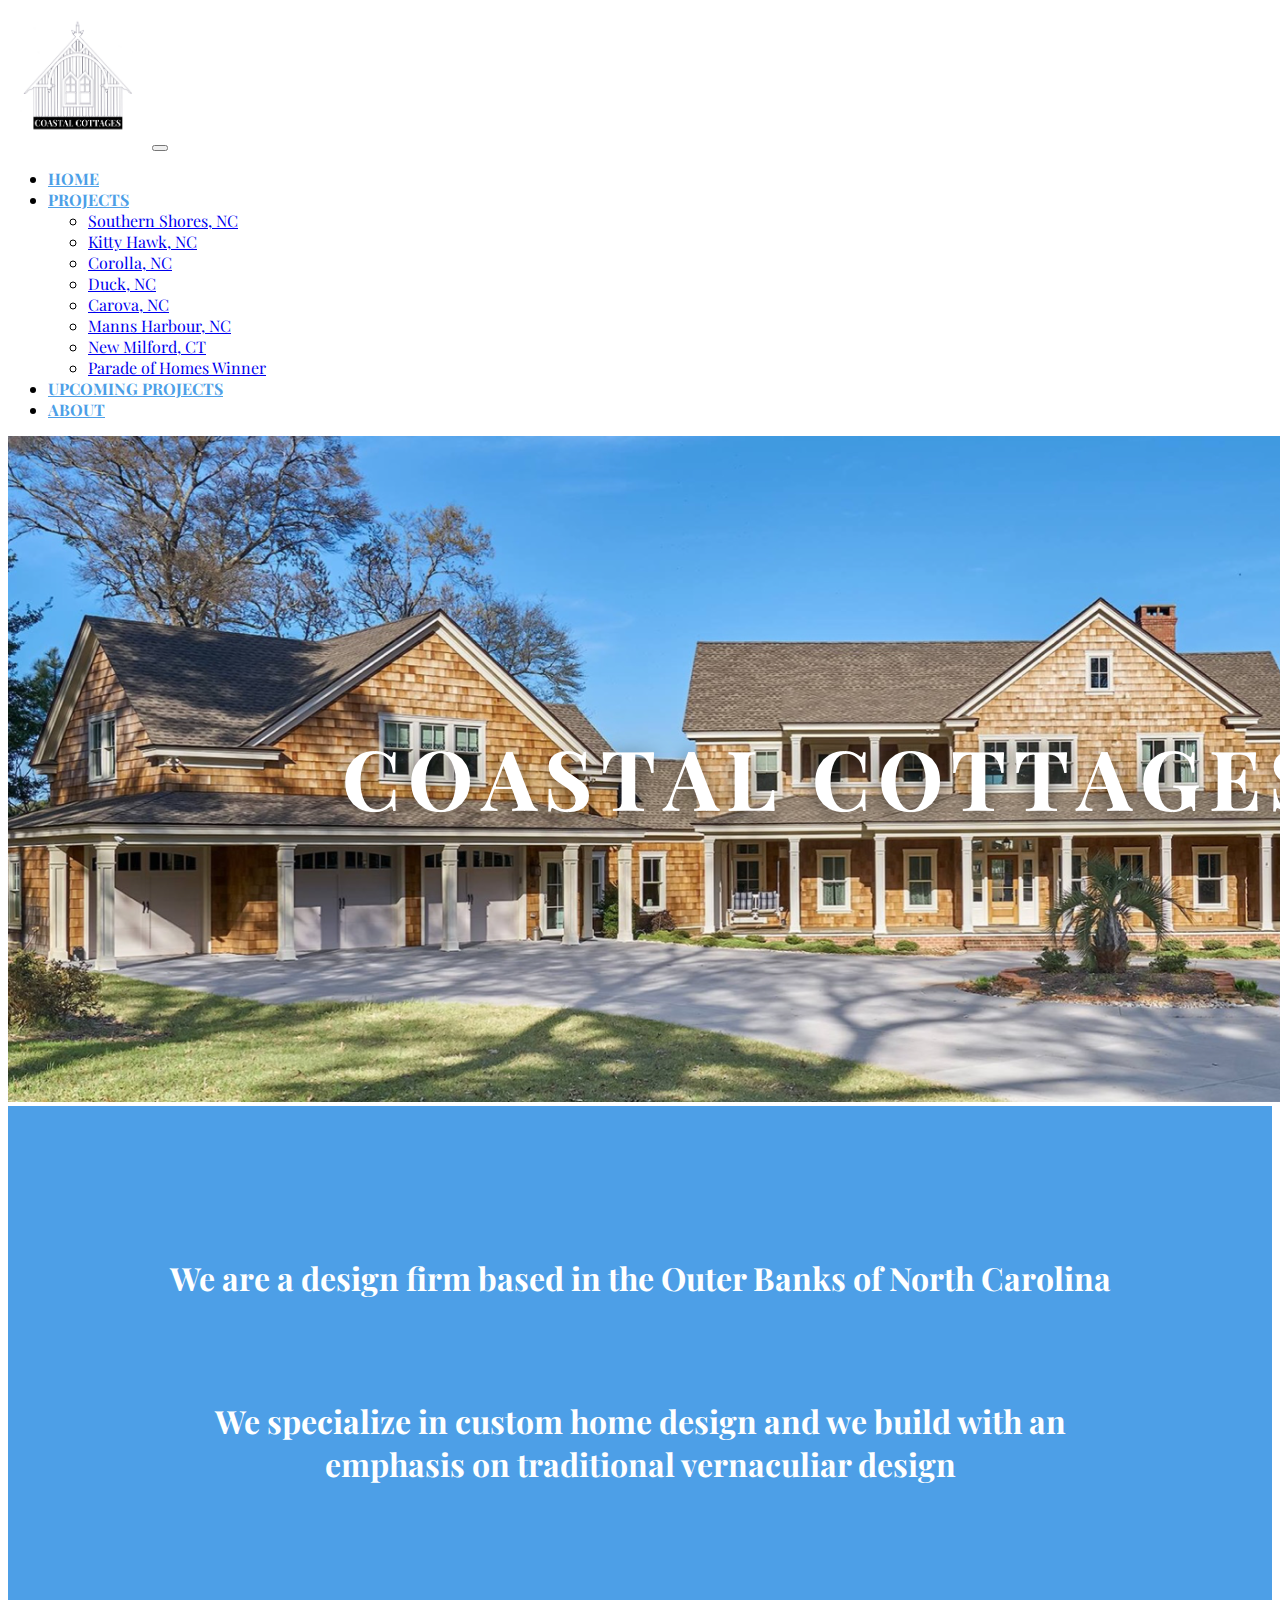
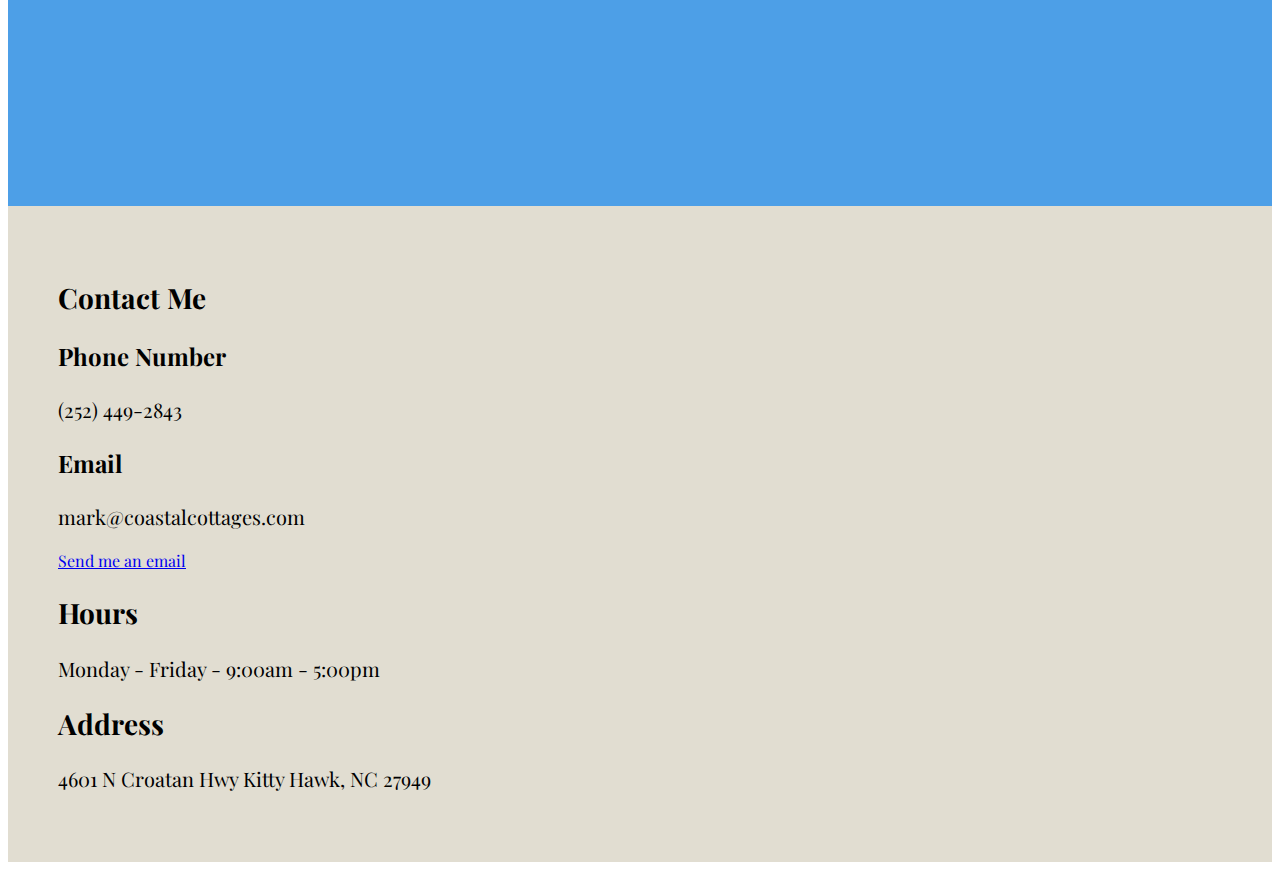
<file: index.html>
<!doctype html>
<html lang="en">
	<head>
		<meta charset="UTF-8">
		<meta name="description" content="Coastal Cottages Home">
	  <meta name="author" content="Delaney Willis">
		<meta name="viewport" content="width=device-width, initial-scale=1.0">
		<title>Coastal Cottages</title>

		<!-- Bootstrap v5.1.3 -->
		<link href="https://cdn.jsdelivr.net/npm/bootstrap@5.1.3/dist/css/bootstrap.min.css" rel="stylesheet" integrity="sha384-1BmE4kWBq78iYhFldvKuhfTAU6auU8tT94WrHftjDbrCEXSU1oBoqyl2QvZ6jIW3" crossorigin="anonymous">
    	<script src="https://cdn.jsdelivr.net/npm/bootstrap@5.1.3/dist/js/bootstrap.bundle.min.js" integrity="sha384-ka7Sk0Gln4gmtz2MlQnikT1wXgYsOg+OMhuP+IlRH9sENBO0LRn5q+8nbTov4+1p" crossorigin="anonymous"></script>
		<link href="custom.css" rel="stylesheet" type="text/css" media="screen">

		<link rel="preconnect" href="https://fonts.googleapis.com"><link rel="preconnect" href="https://fonts.gstatic.com" crossorigin><link href="https://fonts.googleapis.com/css2?family=Playfair+Display:wght@500&family=Raleway:wght@500&family=Rubik+Puddles&display=swap" rel="stylesheet">

	</head>

	<body>
		<header>
			<nav class="navbar navbar-expand-lg bg-transparent">
			  <div class="container-fluid">
			    <a class="navbar-brand" href="index.html"><img id="logo" src="logo.png" alt="Coastal Cottages logo" height="140" width="140"></a>
			    <button class="navbar-toggler" type="button" data-bs-toggle="collapse" data-bs-target="#navbarNavDropdown" aria-controls="navbarNavDropdown" aria-expanded="false" aria-label="Toggle navigation">
			      <span class="navbar-toggler-icon"></span>
			    </button>
			    <div class="collapse navbar-collapse" id="navbarNavDropdown">
			      <ul class="navbar-nav">
			        <li class="nav-item">
			          <a class="nav-link active" aria-current="page" href="index.html">Home</a>
			        </li>
			        <li class="nav-item dropdown">
			          <a class="nav-link dropdown-toggle" href="projects.html" role="button" data-bs-toggle="dropdown" aria-expanded="false">
			            Projects
			          </a>
			          <ul class="dropdown-menu">
			            <li><a class="dropdown-item" href="southern.html">Southern Shores, NC</a></li>
			            <li><a class="dropdown-item" href="kitty_hawk.html">Kitty Hawk, NC</a></li>
			            <li><a class="dropdown-item" href="corolla.html">Corolla, NC</a></li>
			            <li><a class="dropdown-item" href="duck.html">Duck, NC</a></li>
			            <li><a class="dropdown-item" href="carova.html">Carova, NC</a></li>
			            <li><a class="dropdown-item" href="manns.html">Manns Harbour, NC</a></li>
			            <li><a class="dropdown-item" href="new.html">New Milford, CT</a></li>
			            <li><a class="dropdown-item" href="parade.html">Parade of Homes Winner</a></li>
			          </ul>
			        </li>
			        <li class="nav-item">
			          <a class="nav-link" href="on_the_boards.html">Upcoming Projects</a>
			        </li>
			        <li class="nav-item">
			          <a class="nav-link" href="about.html">About</a>
			        </li>
			      </ul>
			    </div>
			  </div>
			</nav>
		</header>


 		<img src="traditional.png" class="img-fluid" alt="Traditional home design">

		<div class="container-fluid intro">
			<div class="row">
				<div class="col-lg-12">
					<p id="one">We are a design firm based in the Outer Banks of North Carolina</p>
					<p id="two">We specialize in custom home design and we build with an emphasis on traditional vernaculiar design</p>
				</div>
			</div>
		</div>



	

		<div class="container-fluid footer">
			<div class="row">
				<div class="col-lg-6">
					<h2>Contact Me</h2>
						<h3>Phone Number</h3>
							<p>(252) 449-2843</p>
						<h3>Email</h3>
							<p>mark@coastalcottages.com</p>
							<a class="btn btn-light" href="mailto:mark@coastalcottages.com" role="button" target="_blank"> Send me an email</a>
				</div>

				<div class="col-lg-6">
					<h2>Hours</h2>
						<p>Monday - Friday - 9:00am - 5:00pm</p>
					<h2>Address</h2>
						<p>4601 N Croatan Hwy Kitty Hawk, NC 27949</p>
				</div>
			</div>
		</div>

	</body>
</html>
</file>
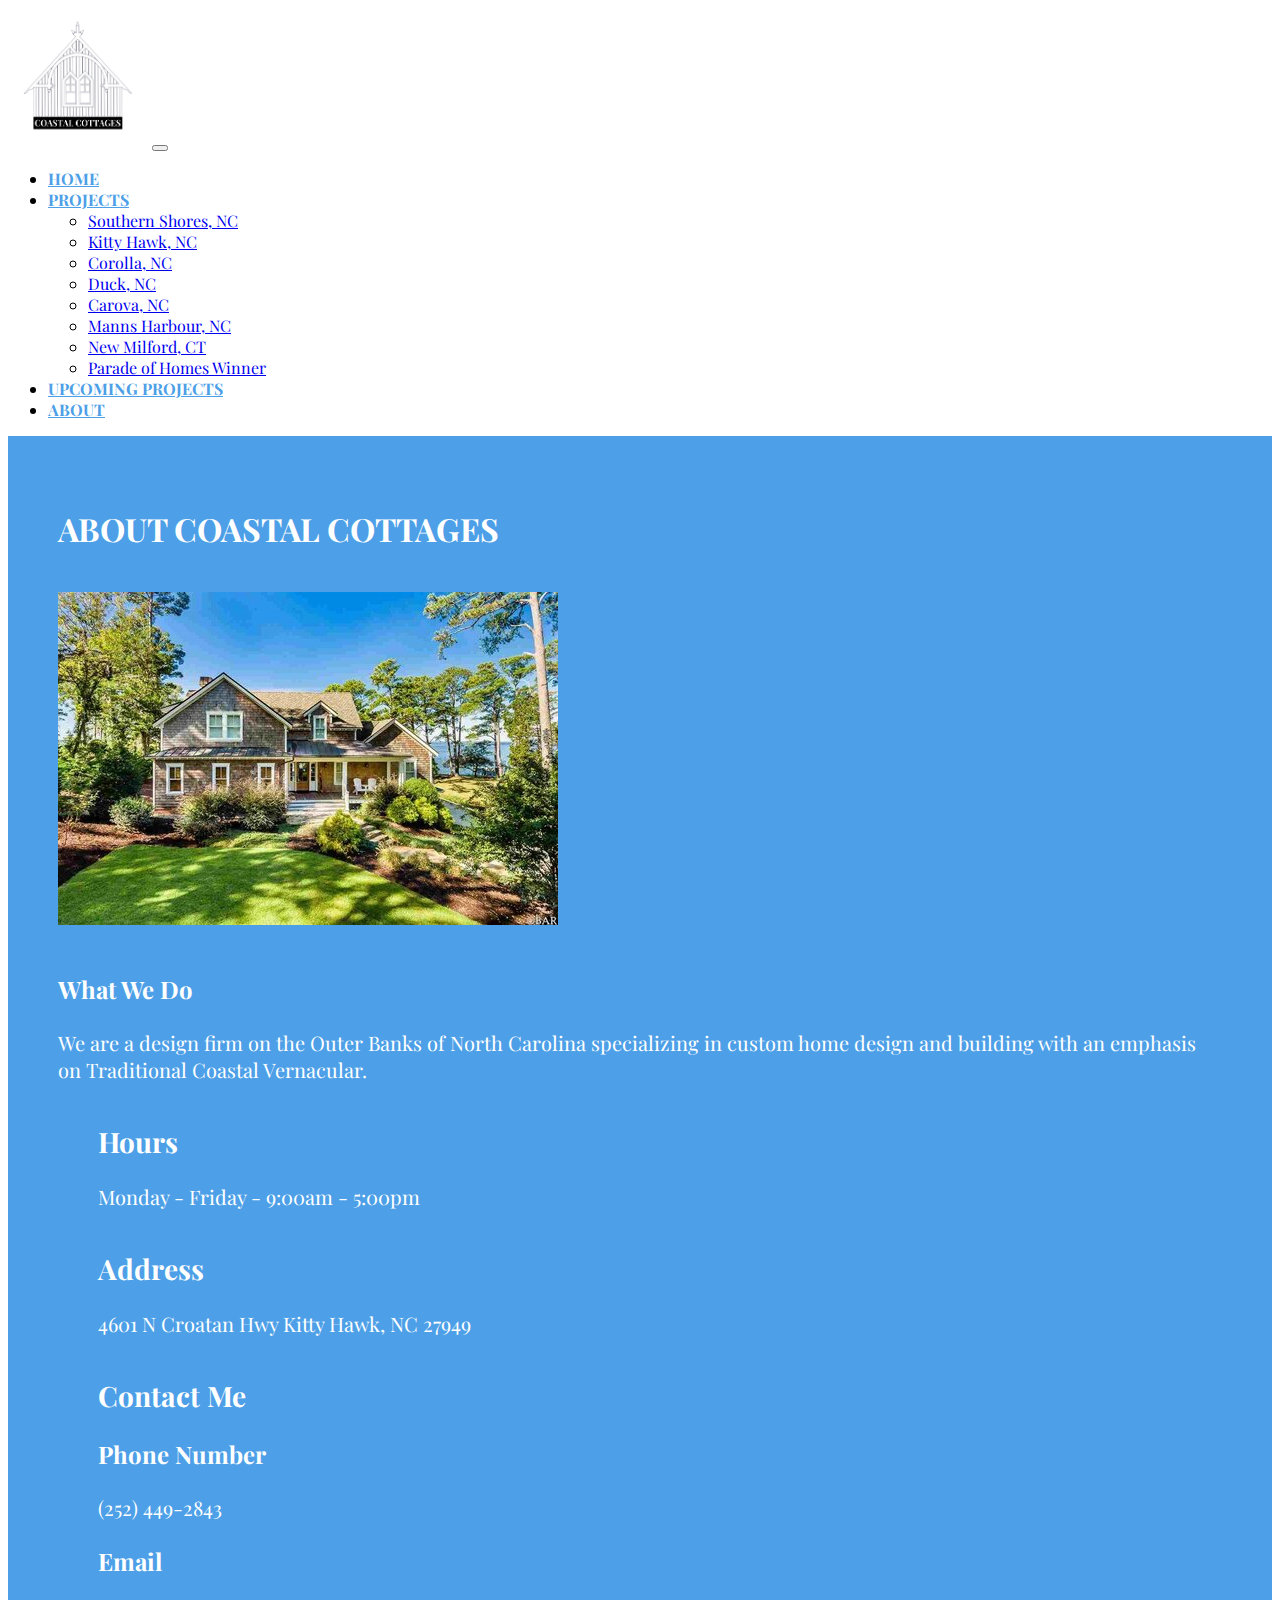
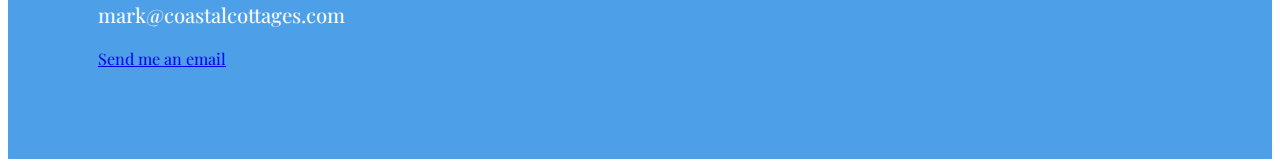
<file: about.html>
<!doctype html>
<html lang="en">
	<head>
		<meta charset="UTF-8">
		<meta name="description" content="About">
	  <meta name="author" content="Delaney Willis">
		<meta name="viewport" content="width=device-width, initial-scale=1.0">
		<title>About</title>

		<!-- Bootstrap v5.1.3 -->
		<link href="https://cdn.jsdelivr.net/npm/bootstrap@5.1.3/dist/css/bootstrap.min.css" rel="stylesheet" integrity="sha384-1BmE4kWBq78iYhFldvKuhfTAU6auU8tT94WrHftjDbrCEXSU1oBoqyl2QvZ6jIW3" crossorigin="anonymous">
    	<script src="https://cdn.jsdelivr.net/npm/bootstrap@5.1.3/dist/js/bootstrap.bundle.min.js" integrity="sha384-ka7Sk0Gln4gmtz2MlQnikT1wXgYsOg+OMhuP+IlRH9sENBO0LRn5q+8nbTov4+1p" crossorigin="anonymous"></script>
		<link href="custom.css" rel="stylesheet" type="text/css" media="screen">

		<link rel="preconnect" href="https://fonts.googleapis.com"><link rel="preconnect" href="https://fonts.gstatic.com" crossorigin><link href="https://fonts.googleapis.com/css2?family=Playfair+Display:wght@500&family=Raleway:wght@500&family=Rubik+Puddles&display=swap" rel="stylesheet">

	</head>

	<body>
		<header>
			<nav class="navbar navbar-expand-lg bg-transparent">
			  <div class="container-fluid">
			    <a class="navbar-brand" href="index.html"><img id="logo" src="logo.png" alt="Coastal Cottages logo" height="140" width="140"></a>
			    <button class="navbar-toggler" type="button" data-bs-toggle="collapse" data-bs-target="#navbarNavDropdown" aria-controls="navbarNavDropdown" aria-expanded="false" aria-label="Toggle navigation">
			      <span class="navbar-toggler-icon"></span>
			    </button>
			    <div class="collapse navbar-collapse" id="navbarNavDropdown">
			      <ul class="navbar-nav">
			        <li class="nav-item">
			          <a class="nav-link active" aria-current="page" href="index.html">Home</a>
			        </li>
			        <li class="nav-item dropdown">
			          <a class="nav-link dropdown-toggle" href="projects.html" role="button" data-bs-toggle="dropdown" aria-expanded="false">
			            Projects
			          </a>
			          <ul class="dropdown-menu">
			            <li><a class="dropdown-item" href="southern.html">Southern Shores, NC</a></li>
			            <li><a class="dropdown-item" href="kitty_hawk.html">Kitty Hawk, NC</a></li>
			            <li><a class="dropdown-item" href="corolla.html">Corolla, NC</a></li>
			            <li><a class="dropdown-item" href="duck.html">Duck, NC</a></li>
			            <li><a class="dropdown-item" href="carova.html">Carova, NC</a></li>
			            <li><a class="dropdown-item" href="manns.html">Manns Harbour, NC</a></li>
			            <li><a class="dropdown-item" href="new.html">New Milford, CT</a></li>
			            <li><a class="dropdown-item" href="parade.html">Parade of Homes Winner</a></li>
			          </ul>
			        </li>
			        <li class="nav-item">
			          <a class="nav-link" href="on_the_boards.html">Upcoming Projects</a>
			        </li>
			        <li class="nav-item">
			          <a class="nav-link active" aria-current="page" href="about.html">About</a>
			        </li>
			      </ul>
			    </div>
			  </div>
			</nav>
		</header>

		
		
		<div id="about1" class="container-fluid">
			<div class="row">
				<div class="col-lg-6">
					<h1>About Coastal Cottages</h1>

					<img id="about_padding" src="southern_shores/e_soundfront1.jpg" alt="Exterior of Southern Shores Soundfront home">
						<h3>What We Do</h3>
							<p>We are a design firm on the Outer Banks of North Carolina specializing in custom home design and building with an emphasis on Traditional Coastal Vernacular.</p>
				</div>

			<div  class="col-lg-6">
				<div class="seperate">
					<h2>Hours</h2>
						<p>Monday - Friday - 9:00am - 5:00pm</p>
				</div>
				<div class="seperate">
					<h2>Address</h2>
							<p>4601 N Croatan Hwy Kitty Hawk, NC 27949</p>
				</div>	

				<div class="seperate">
					<h2>Contact Me</h2>
						<h3>Phone Number</h3>
							<p>(252) 449-2843</p>
						<h3>Email</h3>
							<p>mark@coastalcottages.com</p>
							<a class="btn btn-light" href="mailto:mark@coastalcottages.com" role="button" target="_blank"> Send me an email</a>
				</div>
				</div>
				</div>
			</div>
	
	</body>
</html>
</file>
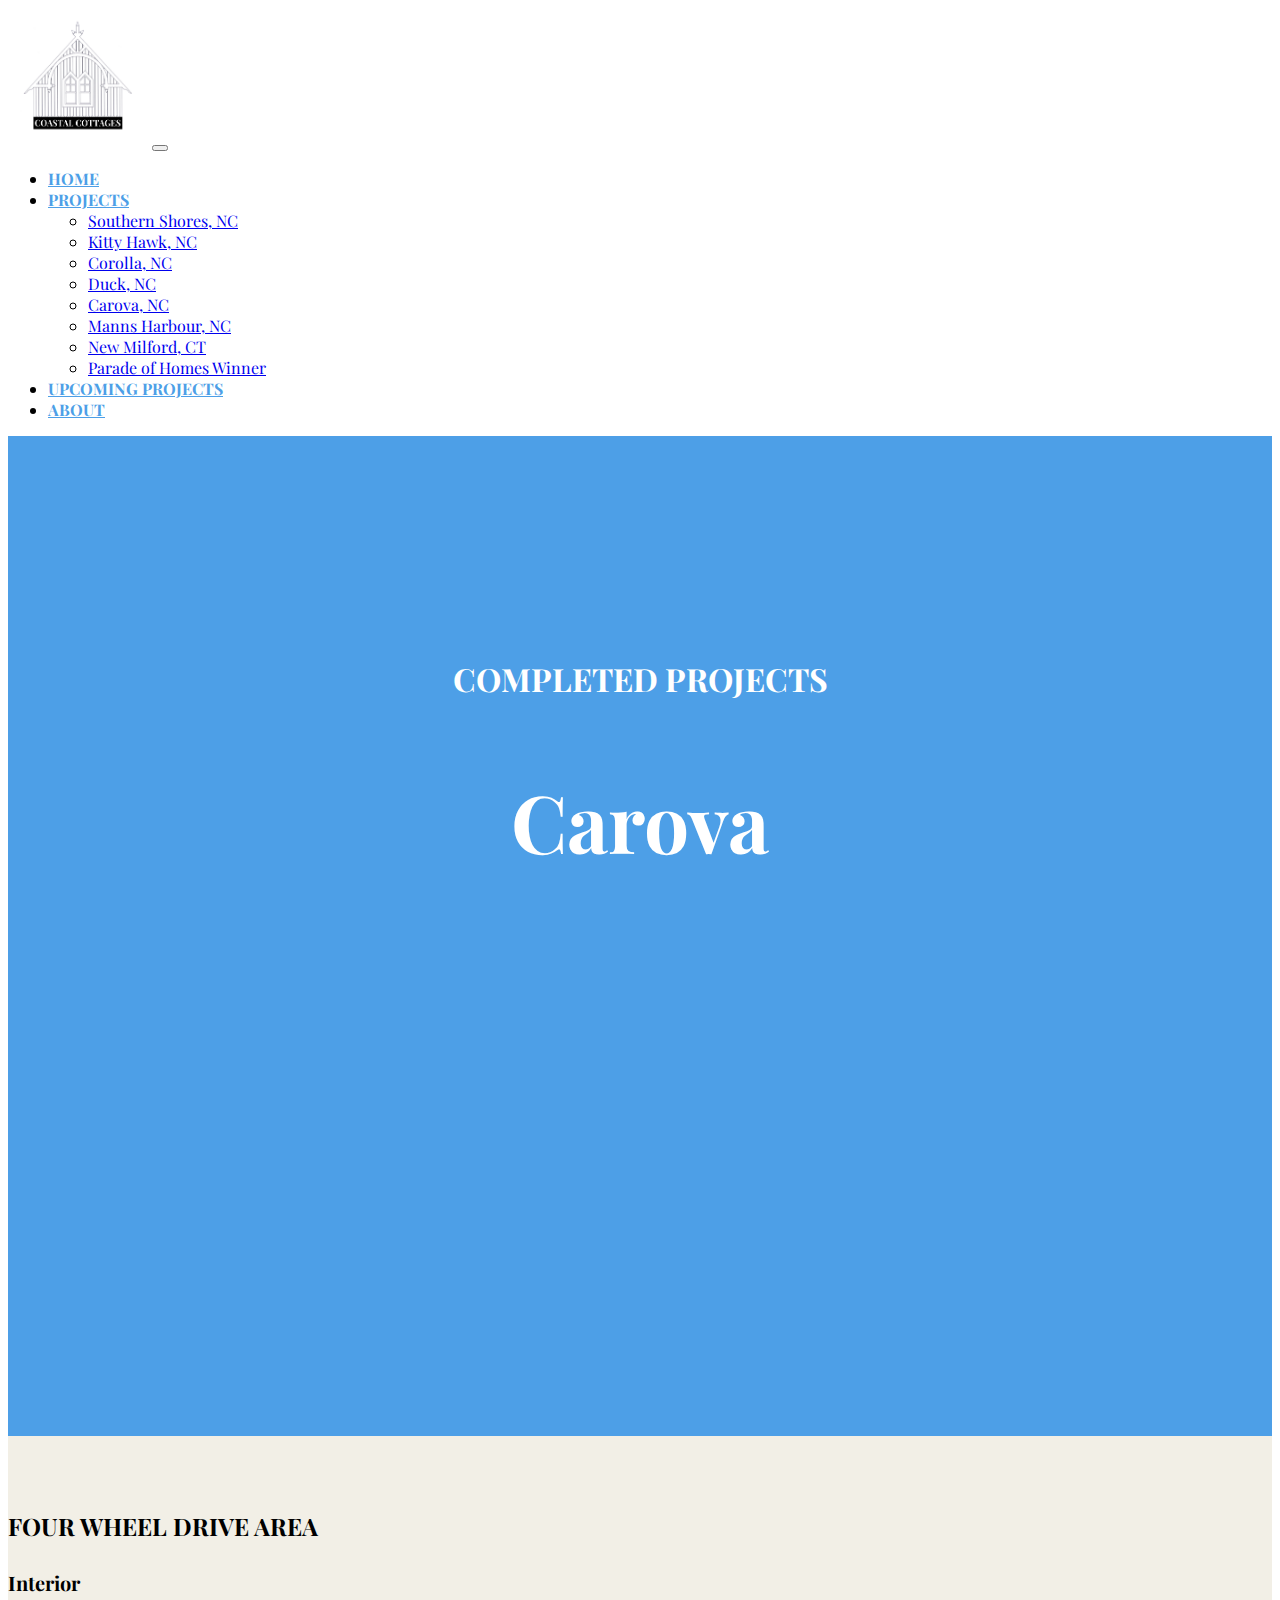
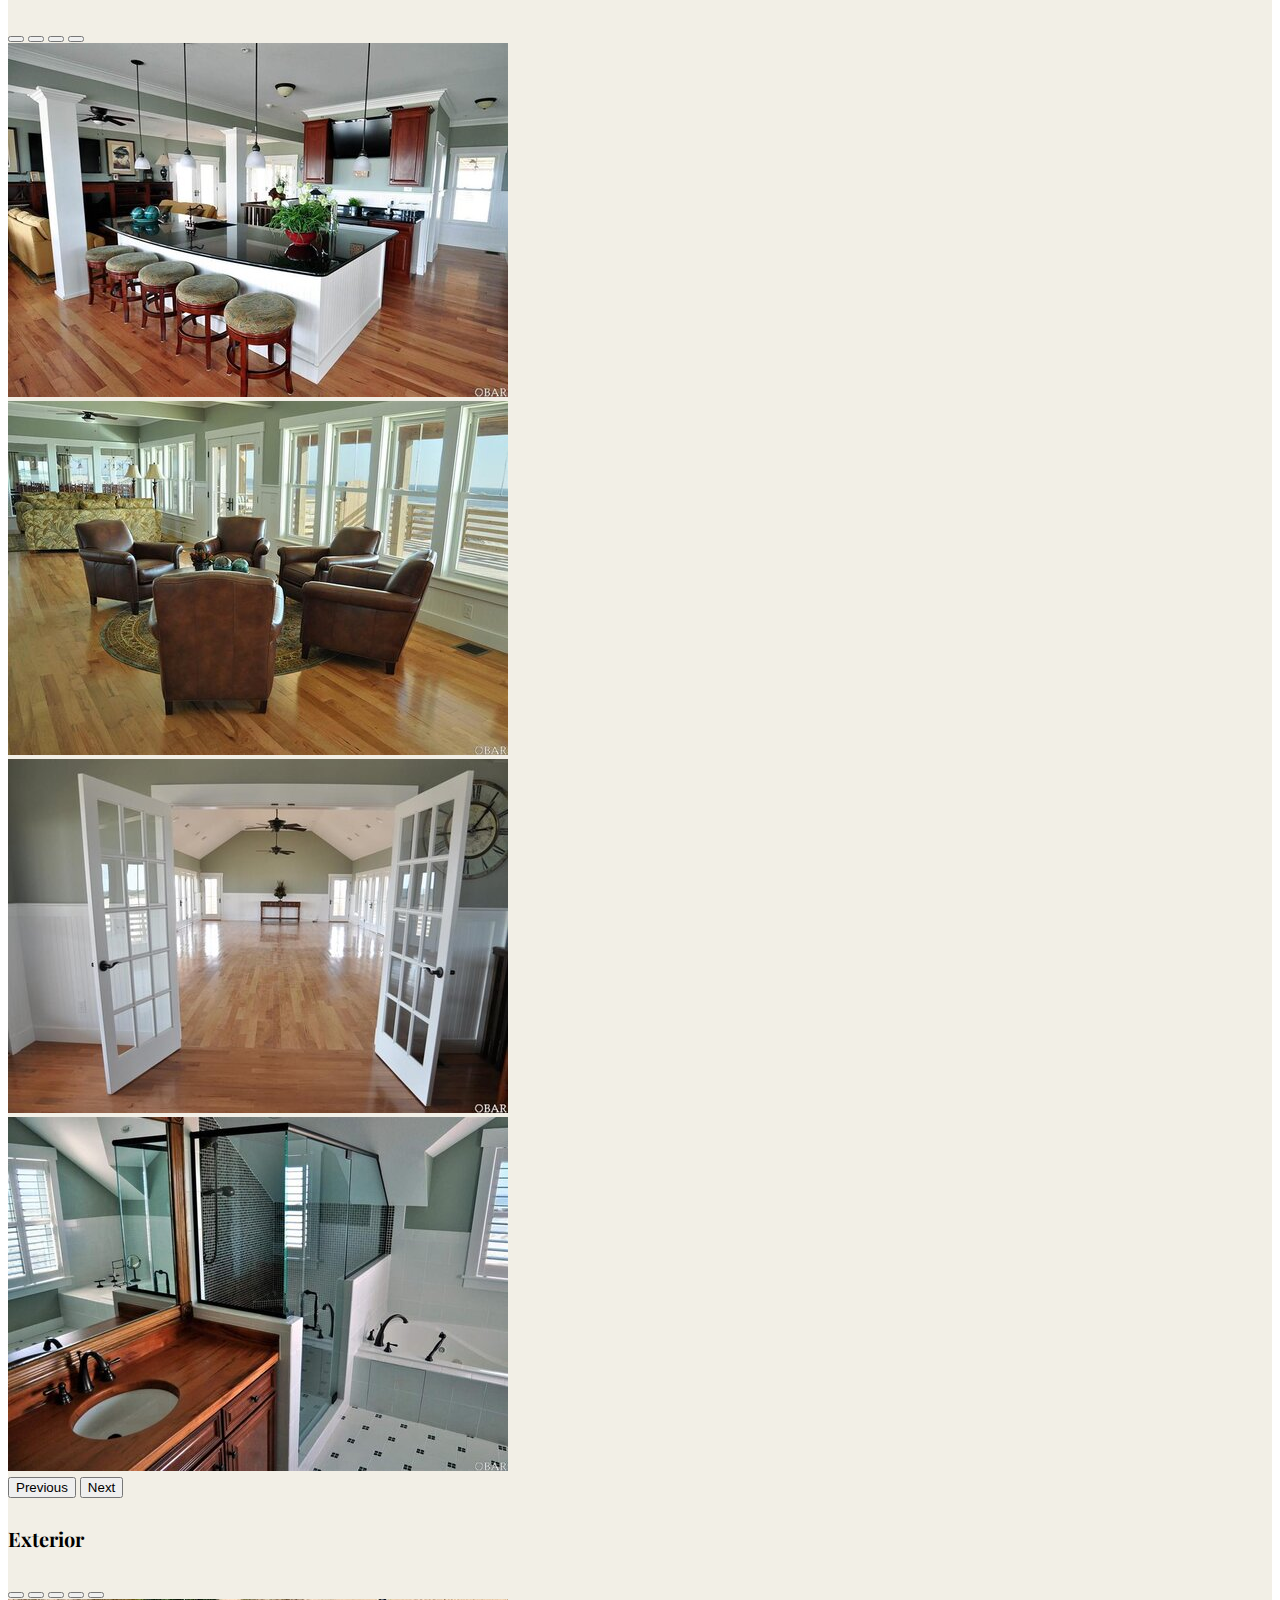
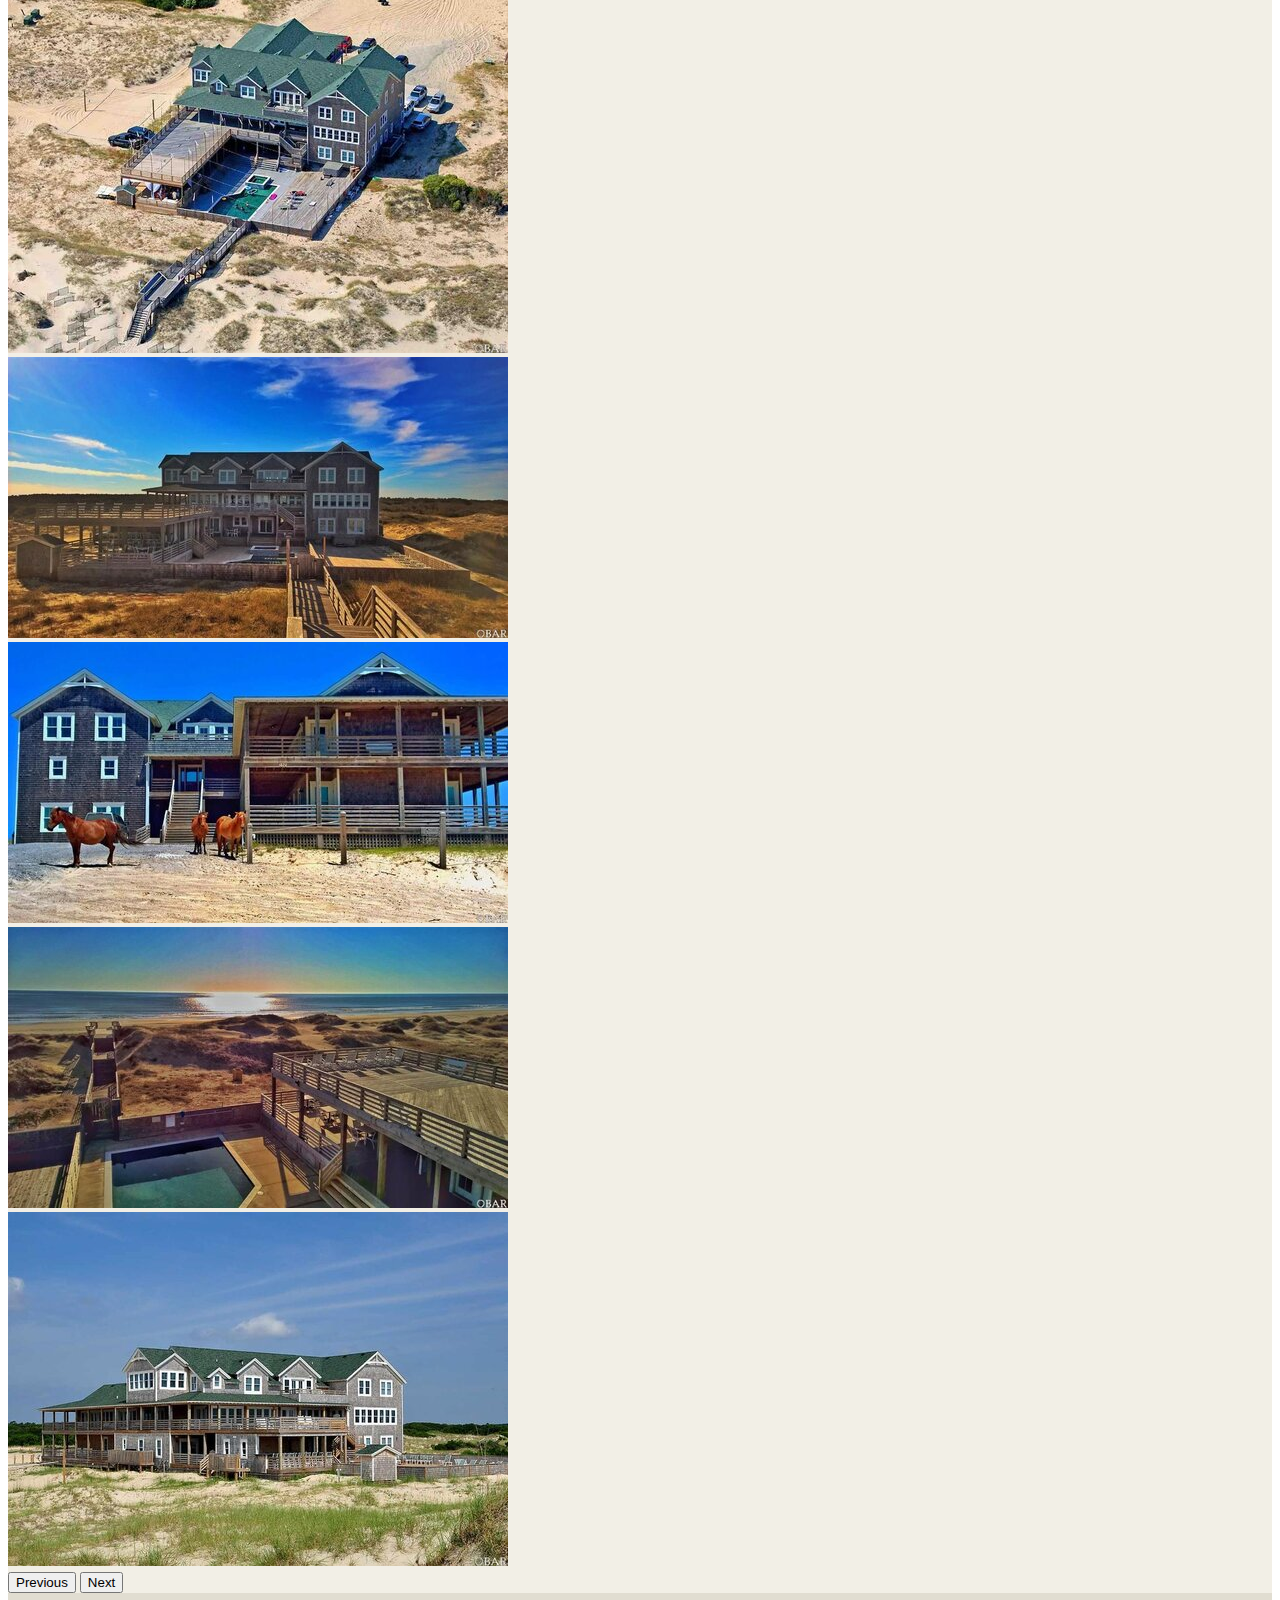
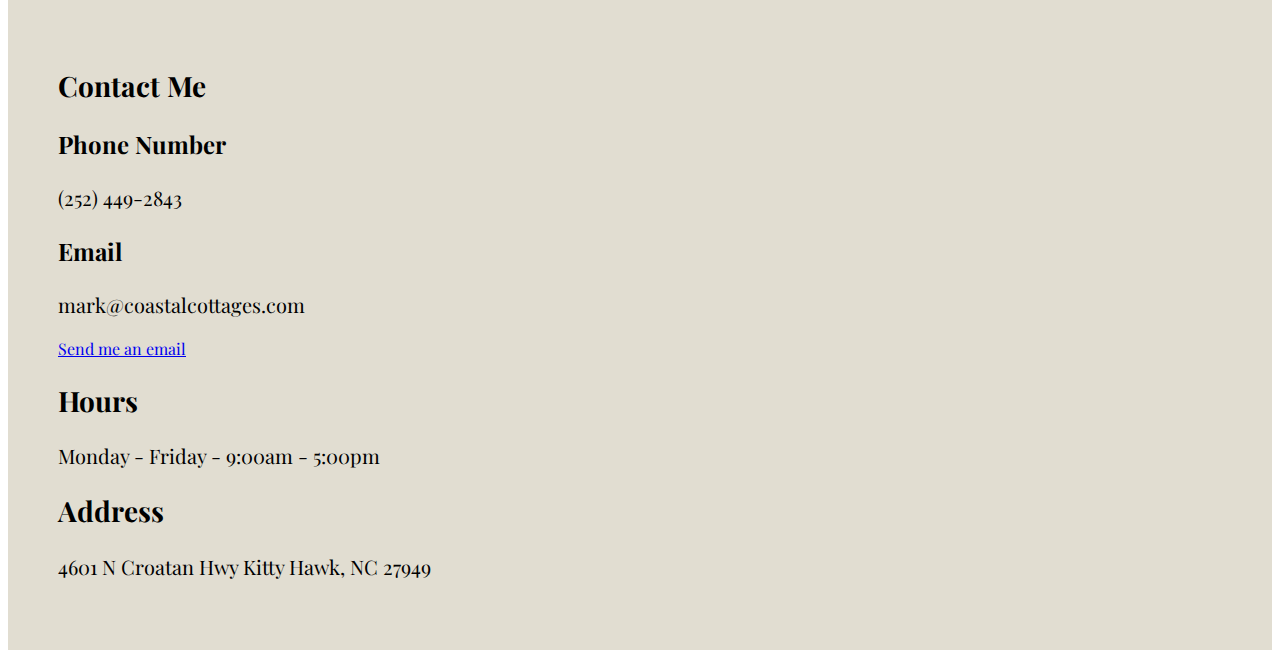
<file: carova.html>
<!doctype html>
<html lang="en">
	<head>
		<meta charset="UTF-8">
		<meta name="description" content="Carova Projects">
	  <meta name="author" content="Delaney Willis">
		<meta name="viewport" content="width=device-width, initial-scale=1.0">
		<title>Carova Projects</title>

		<!-- Bootstrap v5.1.3 -->
		<link href="https://cdn.jsdelivr.net/npm/bootstrap@5.1.3/dist/css/bootstrap.min.css" rel="stylesheet" integrity="sha384-1BmE4kWBq78iYhFldvKuhfTAU6auU8tT94WrHftjDbrCEXSU1oBoqyl2QvZ6jIW3" crossorigin="anonymous">
    	<script src="https://cdn.jsdelivr.net/npm/bootstrap@5.1.3/dist/js/bootstrap.bundle.min.js" integrity="sha384-ka7Sk0Gln4gmtz2MlQnikT1wXgYsOg+OMhuP+IlRH9sENBO0LRn5q+8nbTov4+1p" crossorigin="anonymous"></script>
		<link href="custom.css" rel="stylesheet" type="text/css" media="screen">

		<link rel="preconnect" href="https://fonts.googleapis.com"><link rel="preconnect" href="https://fonts.gstatic.com" crossorigin><link href="https://fonts.googleapis.com/css2?family=Playfair+Display:wght@500&family=Raleway:wght@500&family=Rubik+Puddles&display=swap" rel="stylesheet">

	</head>

	<body>
		<header>
			<nav class="navbar navbar-expand-lg bg-transparent">
			  <div class="container-fluid">
			    <a class="navbar-brand" href="index.html"><img id="logo" src="logo.png" alt="Coastal Cottages logo" height="140" width="140"></a>
			    <button class="navbar-toggler" type="button" data-bs-toggle="collapse" data-bs-target="#navbarNavDropdown" aria-controls="navbarNavDropdown" aria-expanded="false" aria-label="Toggle navigation">
			      <span class="navbar-toggler-icon"></span>
			    </button>
			    <div class="collapse navbar-collapse" id="navbarNavDropdown">
			      <ul class="navbar-nav">
			        <li class="nav-item">
			          <a class="nav-link" href="index.html">Home</a>
			        </li>
			        <li class="nav-item dropdown">
			          <a class="nav-link dropdown-toggle active" aria-current="page" href="projects.html" role="button" data-bs-toggle="dropdown" aria-expanded="false">
			            Projects
			          </a>
			          <ul class="dropdown-menu">
			            <li><a class="dropdown-item" href="southern.html">Southern Shores, NC</a></li>
			            <li><a class="dropdown-item" href="kitty_hawk.html">Kitty Hawk, NC</a></li>
			            <li><a class="dropdown-item" href="corolla.html">Corolla, NC</a></li>
			            <li><a class="dropdown-item" href="duck.html">Duck, NC</a></li>
			            <li><a class="dropdown-item" href="carova.html">Carova, NC</a></li>
			            <li><a class="dropdown-item" href="manns.html">Manns Harbour, NC</a></li>
			            <li><a class="dropdown-item" href="new.html">New Milford, CT</a></li>
			            <li><a class="dropdown-item" href="parade.html">Parade of Homes Winner</a></li>
			          </ul>
			        </li>
			        <li class="nav-item">
			          <a class="nav-link" href="on_the_boards.html">Upcoming Projects</a>
			        </li>
			        <li class="nav-item">
			          <a class="nav-link" href="about.html">About</a>
			        </li>
			      </ul>
			    </div>
			  </div>
			</nav>
		</header>

		<div class="intro2">
			<h1>Completed Projects</h1>
				<h2>Carova</h2>
		</div>


<div class="worked">
		<div class="container space">
			<div class="row">
				<div class="col-lg-12">
					<h3>Four Wheel Drive Area</h3>
				</div>
			</div>
		</div>
						<div class="container">
							<div class="row">
								<div class="col-lg-6">
				 					<h4>Interior</h4>
									 <div id="carova" class="carousel slide" data-bs-ride="true">
									  <div class="carousel-indicators">
									    <button type="button" data-bs-target="#carova" data-bs-slide-to="0" class="active" aria-current="true" aria-label="Slide 1"></button>
									    <button type="button" data-bs-target="#carova" data-bs-slide-to="1" aria-label="Slide 2"></button>
									    <button type="button" data-bs-target="#carova" data-bs-slide-to="2" aria-label="Slide 3"></button>
									    <button type="button" data-bs-target="#carova" data-bs-slide-to="3" aria-label="Slide 4"></button>
									  </div>
									  <div class="carousel-inner">
									    <div class="carousel-item active">
									      <img src="carova/i_carova5.jpg" class="d-block w-100" alt="Interior of Carova home">
									    </div>
									    <div class="carousel-item">
									      <img src="carova/i_carova6.jpg" class="d-block w-100" alt="Interior of Carova home">
									    </div>
									    <div class="carousel-item">
									      <img src="carova/i_carova7.jpg" class="d-block w-100" alt="Interior of Carova home">
									    </div>
									 
									  <div class="carousel-item">
									      <img src="carova/i_carova8.jpg" class="d-block w-100" alt="Interior of Carova home">
									    </div>
									</div>
									 
									  <button class="carousel-control-prev" type="button" data-bs-target="#carova" data-bs-slide="prev">
									    <span class="carousel-control-prev-icon" aria-hidden="true"></span>
									    <span class="visually-hidden">Previous</span>
									  </button>
									  <button class="carousel-control-next" type="button" data-bs-target="#carova" data-bs-slide="next">
									    <span class="carousel-control-next-icon" aria-hidden="true"></span>
									    <span class="visually-hidden">Next</span>
									  </button>
									</div>
								</div>

								<div class="col-lg-6">
			 					<h4>Exterior</h4>
								 <div id="carova_e" class="carousel slide" data-bs-ride="true">
								  <div class="carousel-indicators">
								    <button type="button" data-bs-target="#carova_e" data-bs-slide-to="0" class="active" aria-current="true" aria-label="Slide 1"></button>
								    <button type="button" data-bs-target="#carova_e" data-bs-slide-to="1" aria-label="Slide 2"></button>
								    <button type="button" data-bs-target="#carova_e" data-bs-slide-to="2" aria-label="Slide 3"></button>
								    <button type="button" data-bs-target="#carova_e" data-bs-slide-to="3" aria-label="Slide 4"></button>
								    <button type="button" data-bs-target="#carova_e" data-bs-slide-to="4" aria-label="Slide 5"></button>
								  </div>

								  <div class="carousel-inner">
								    <div class="carousel-item active">
								      <img src="carova/e_carova1.jpg" class="d-block w-100" alt="Exterior of Carova home">
								    </div>
								    <div class="carousel-item">
								      <img src="carova/e_carova2.jpg" class="d-block w-100" alt="Exterior of Carova home">
								    </div>
								    <div class="carousel-item">
								      <img src="carova/e_carova3.jpg" class="d-block w-100" alt="Exterior of Carova home">
								    </div>
								     <div class="carousel-item">
								      <img src="carova/e_carova4.jpg" class="d-block w-100" alt="Exterior of Carova home">
								    </div>
								     <div class="carousel-item">
								      <img src="carova/e_carova9.jpg" class="d-block w-100" alt="Exterior of Carova home">
								    </div>
								  </div>
								  <button class="carousel-control-prev" type="button" data-bs-target="#carova_e" data-bs-slide="prev">
								    <span class="carousel-control-prev-icon" aria-hidden="true"></span>
								    <span class="visually-hidden">Previous</span>
								  </button>
								  <button class="carousel-control-next" type="button" data-bs-target="#carova_e" data-bs-slide="next">
								    <span class="carousel-control-next-icon" aria-hidden="true"></span>
								    <span class="visually-hidden">Next</span>
								  </button>
								</div>
							</div>
						</div>
					</div>
				</div>

					<div class="container-fluid footer">
						<div class="row">
							<div class="col-lg-6">
								<h2>Contact Me</h2>
									<h3>Phone Number</h3>
										<p>(252) 449-2843</p>
									<h3>Email</h3>
										<p>mark@coastalcottages.com</p>
										<a class="btn btn-light" href="mailto:mark@coastalcottages.com" role="button" target="_blank"> Send me an email</a>
							</div>

							<div class="col-lg-6">
								<h2>Hours</h2>
									<p>Monday - Friday - 9:00am - 5:00pm</p>
								<h2>Address</h2>
									<p>4601 N Croatan Hwy Kitty Hawk, NC 27949</p>
							</div>
						</div>
					</div>

	</body>
</html>
</file>
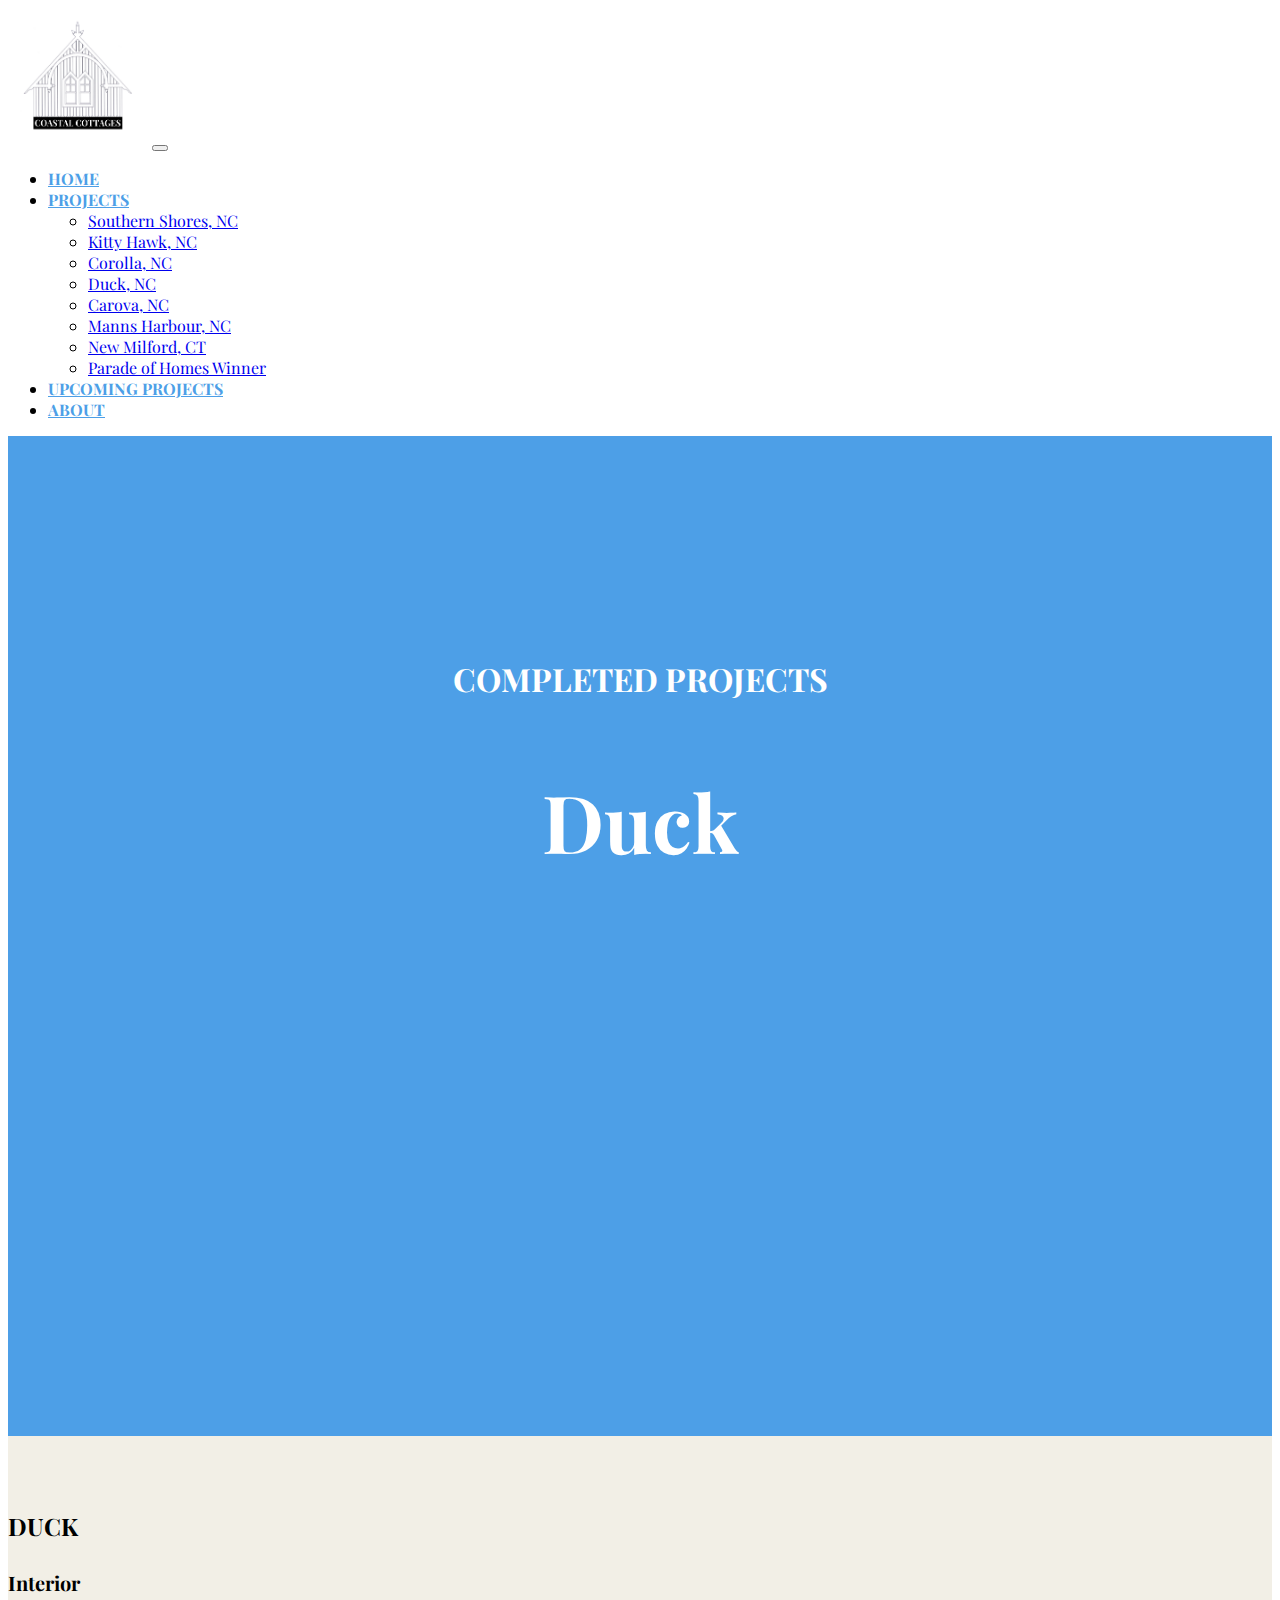
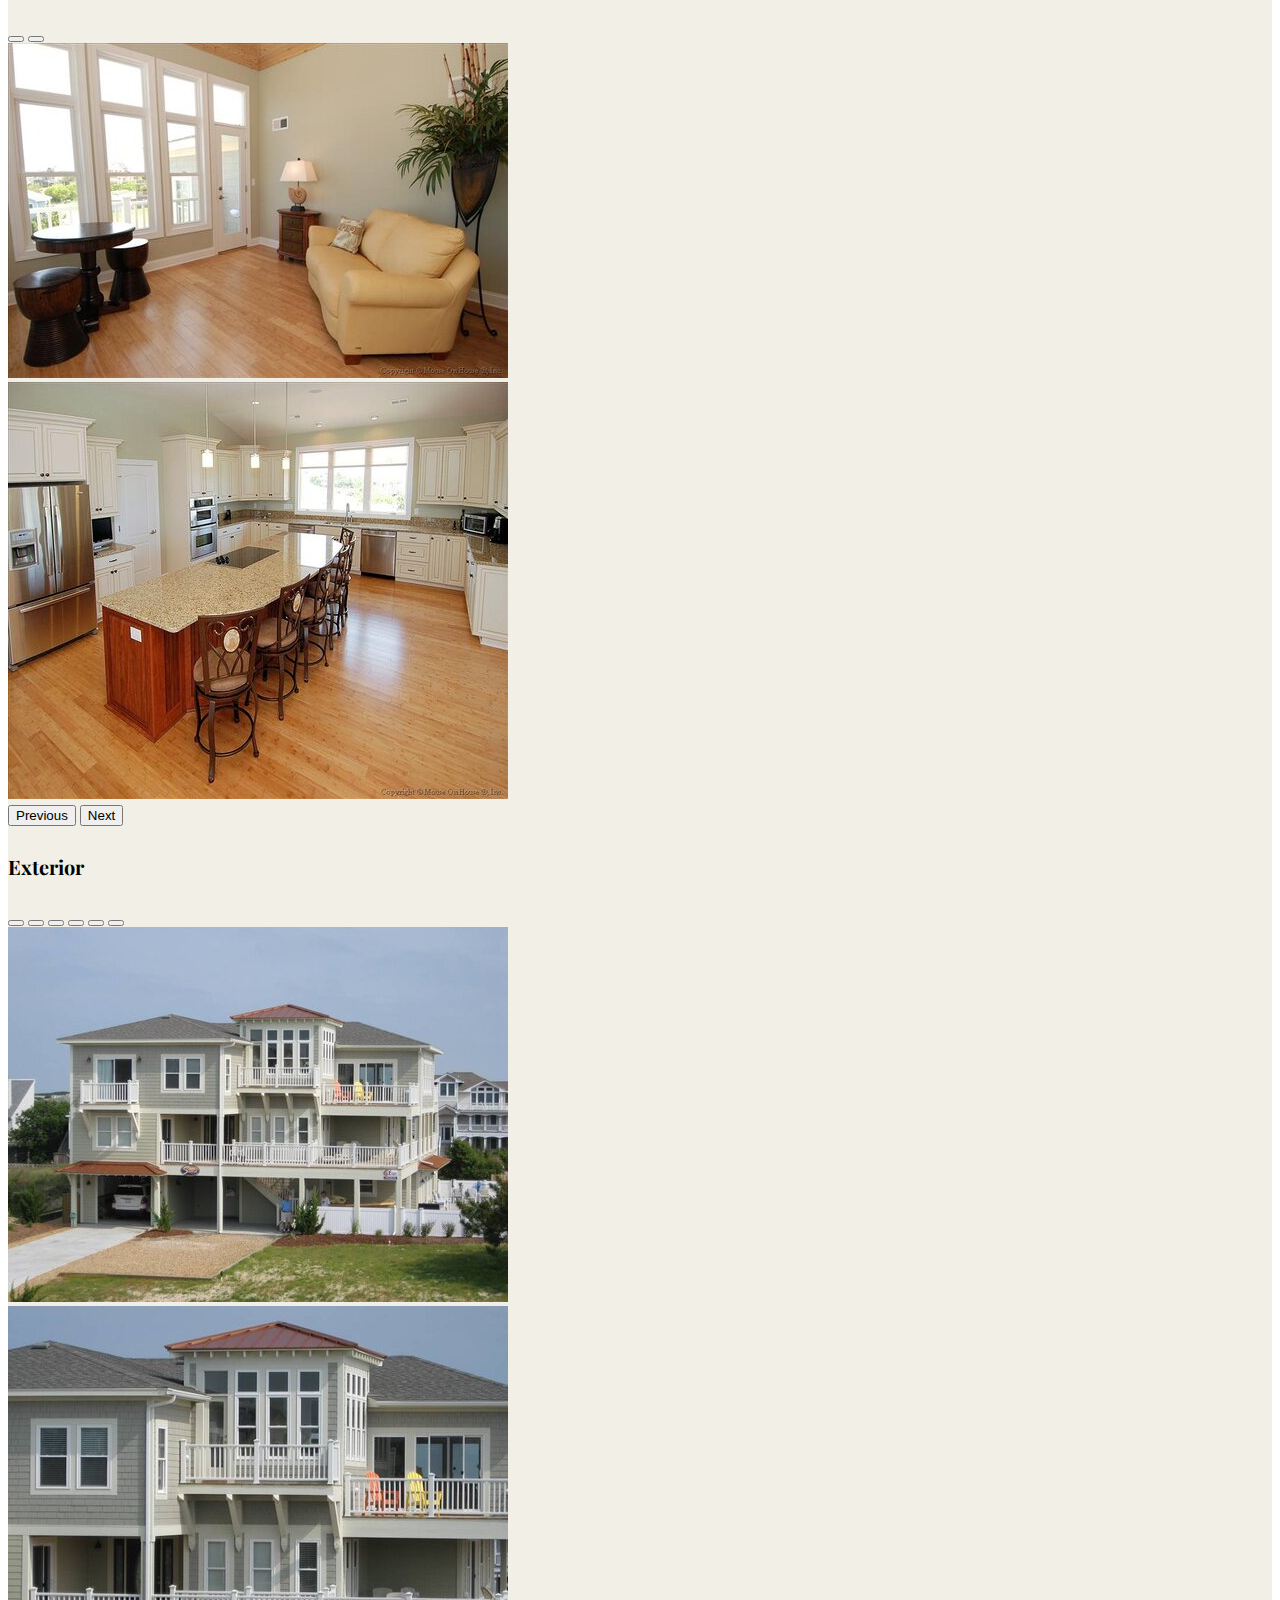
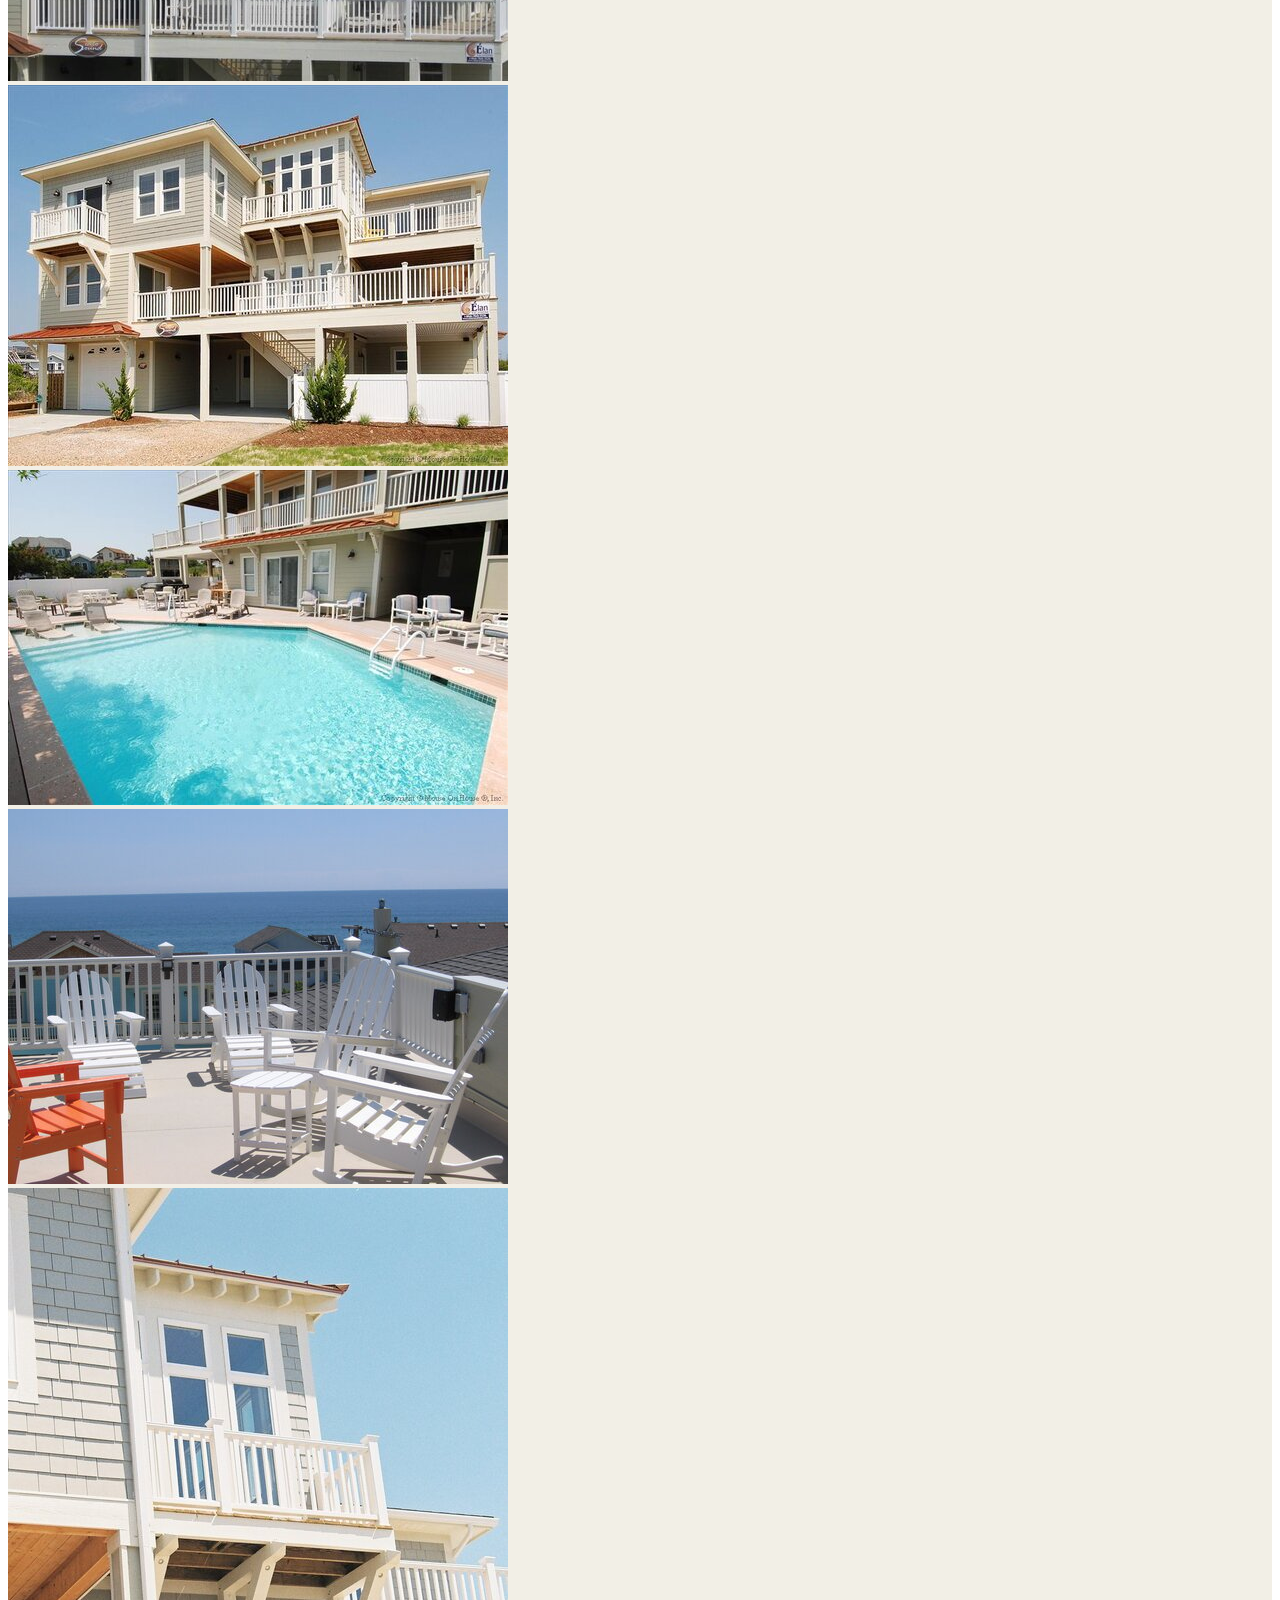
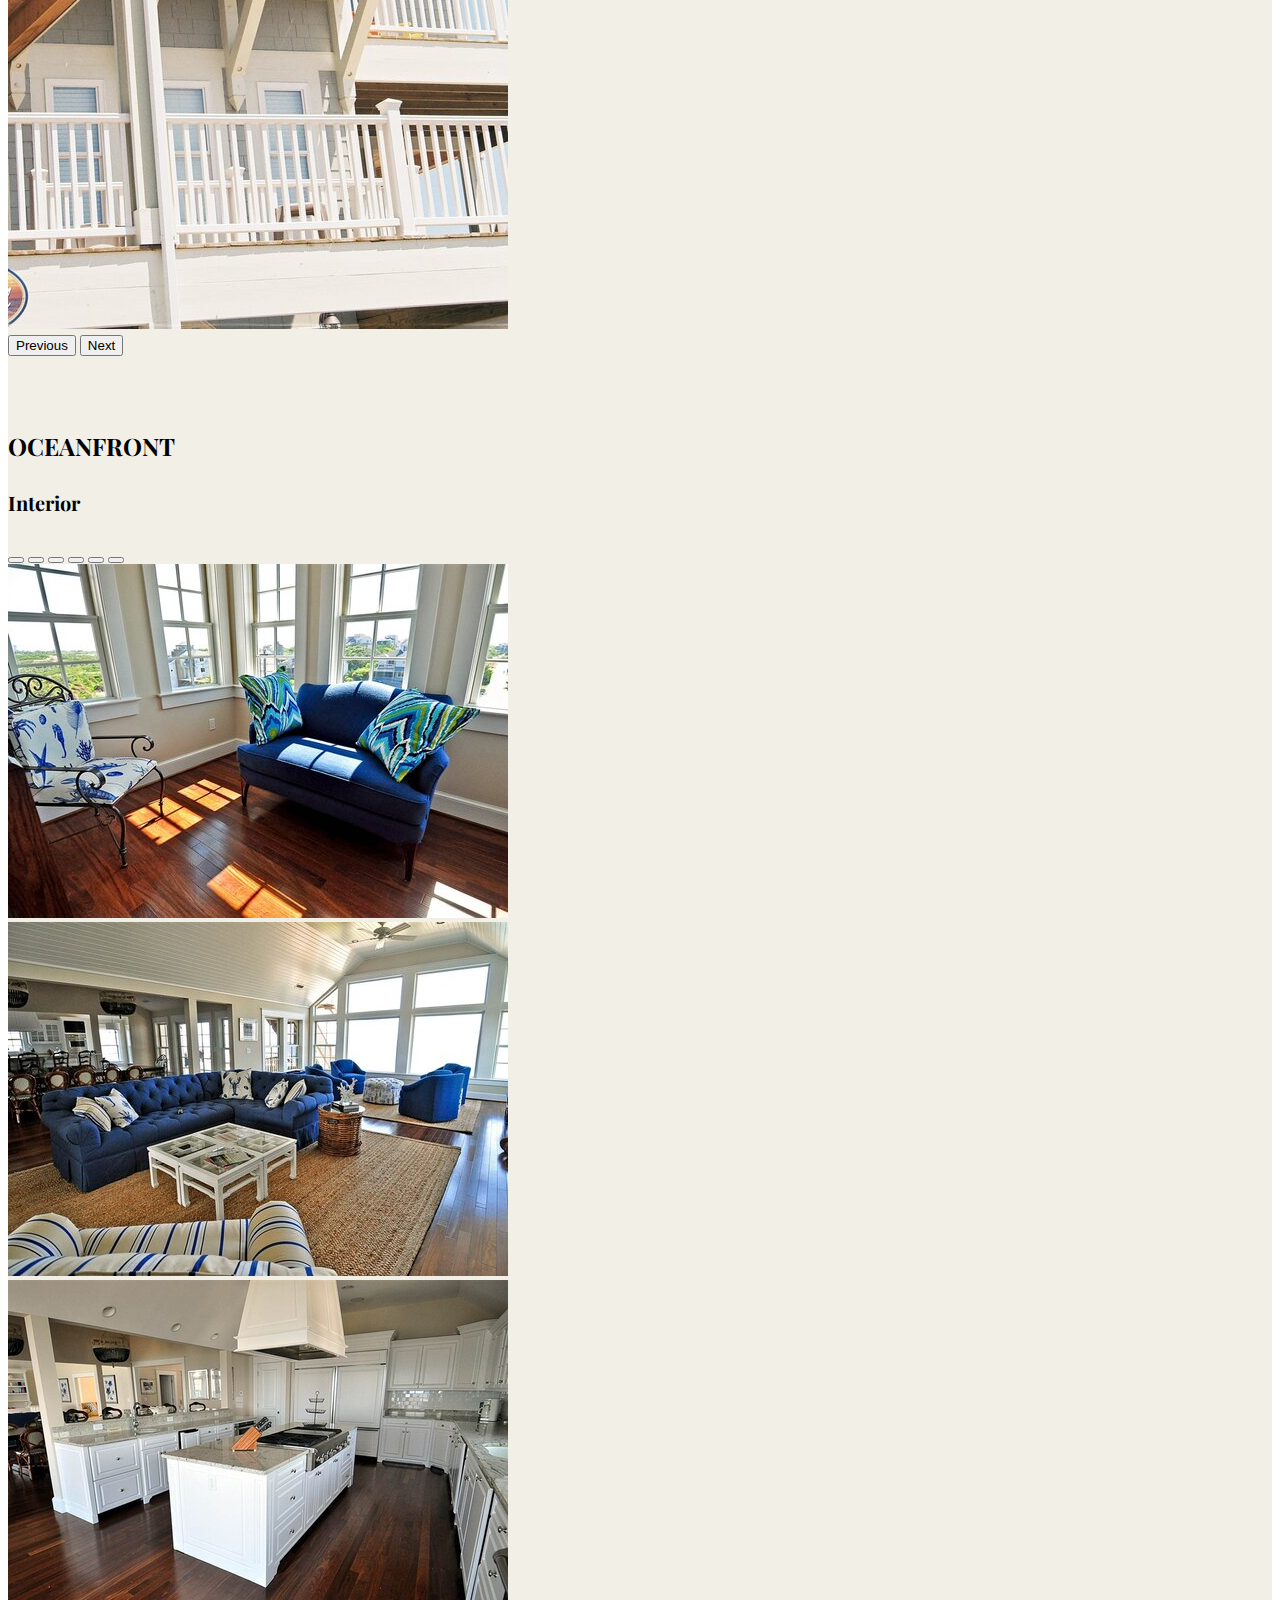
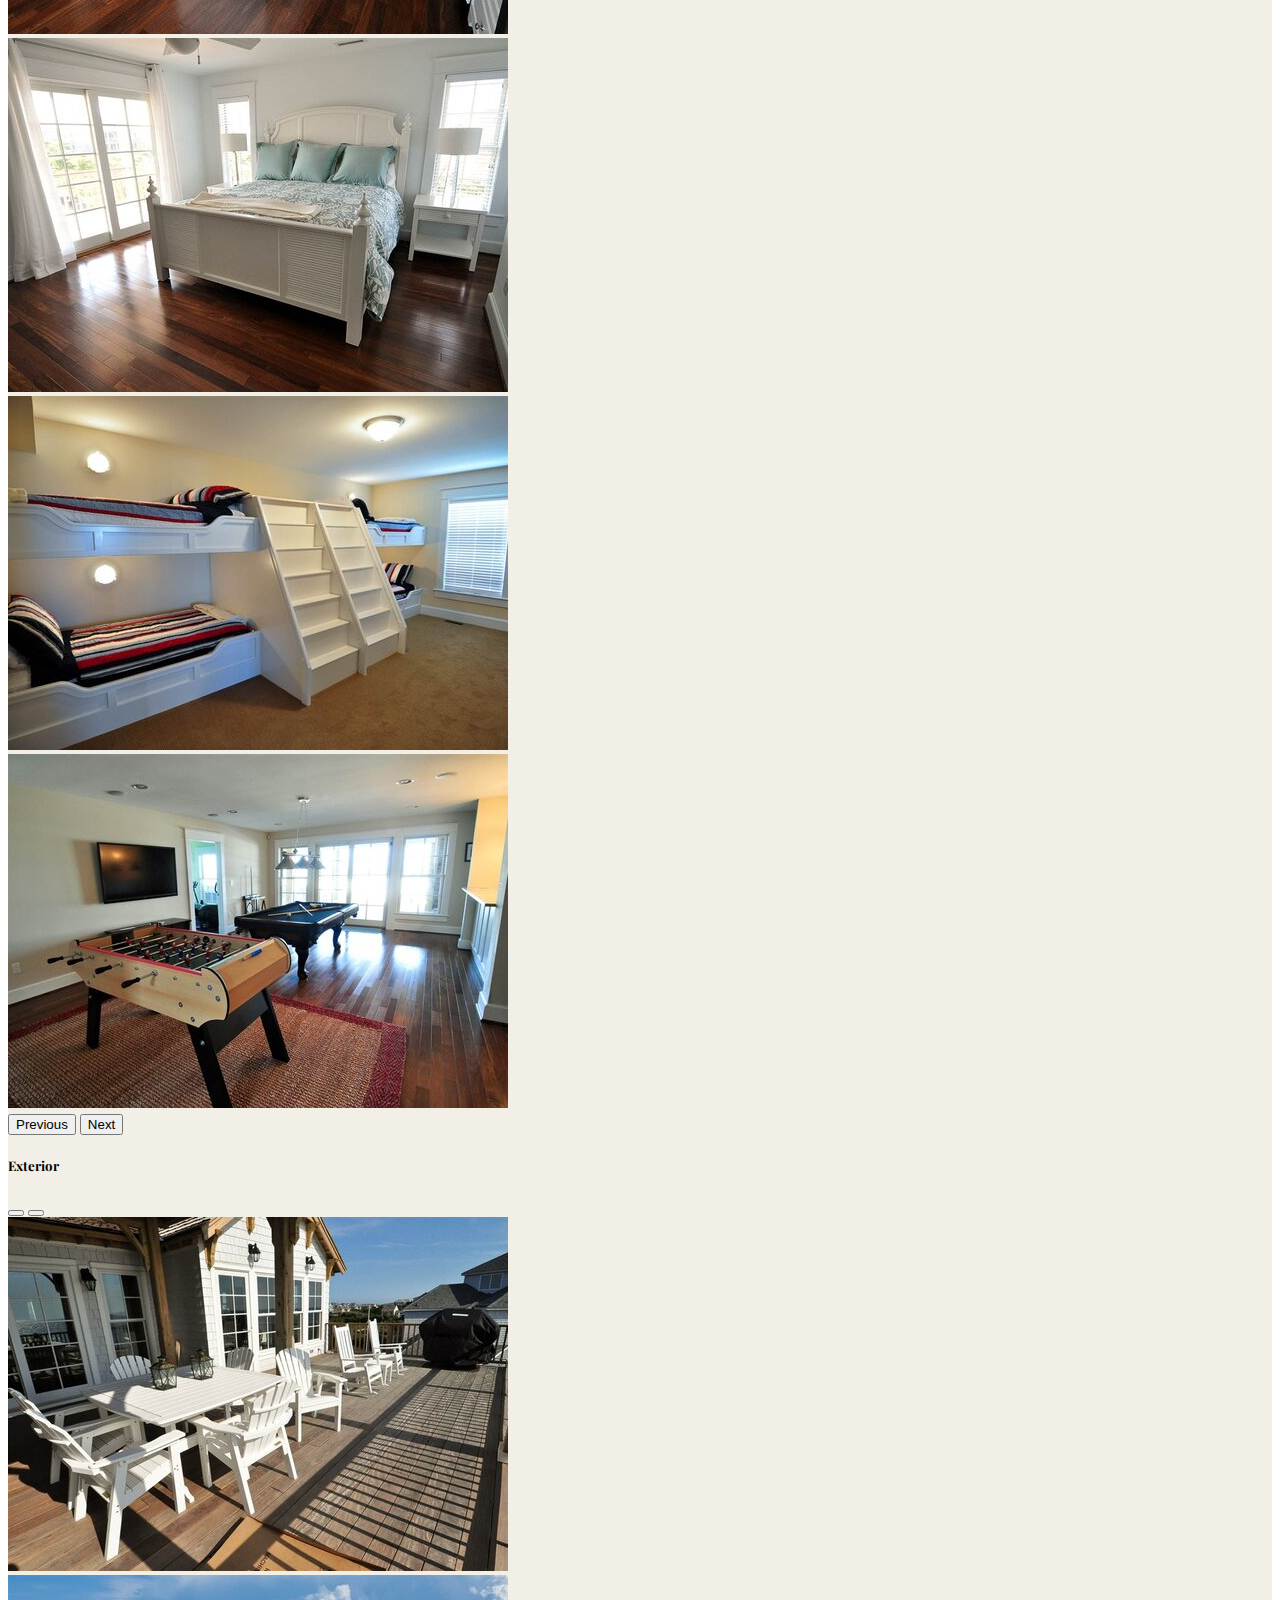
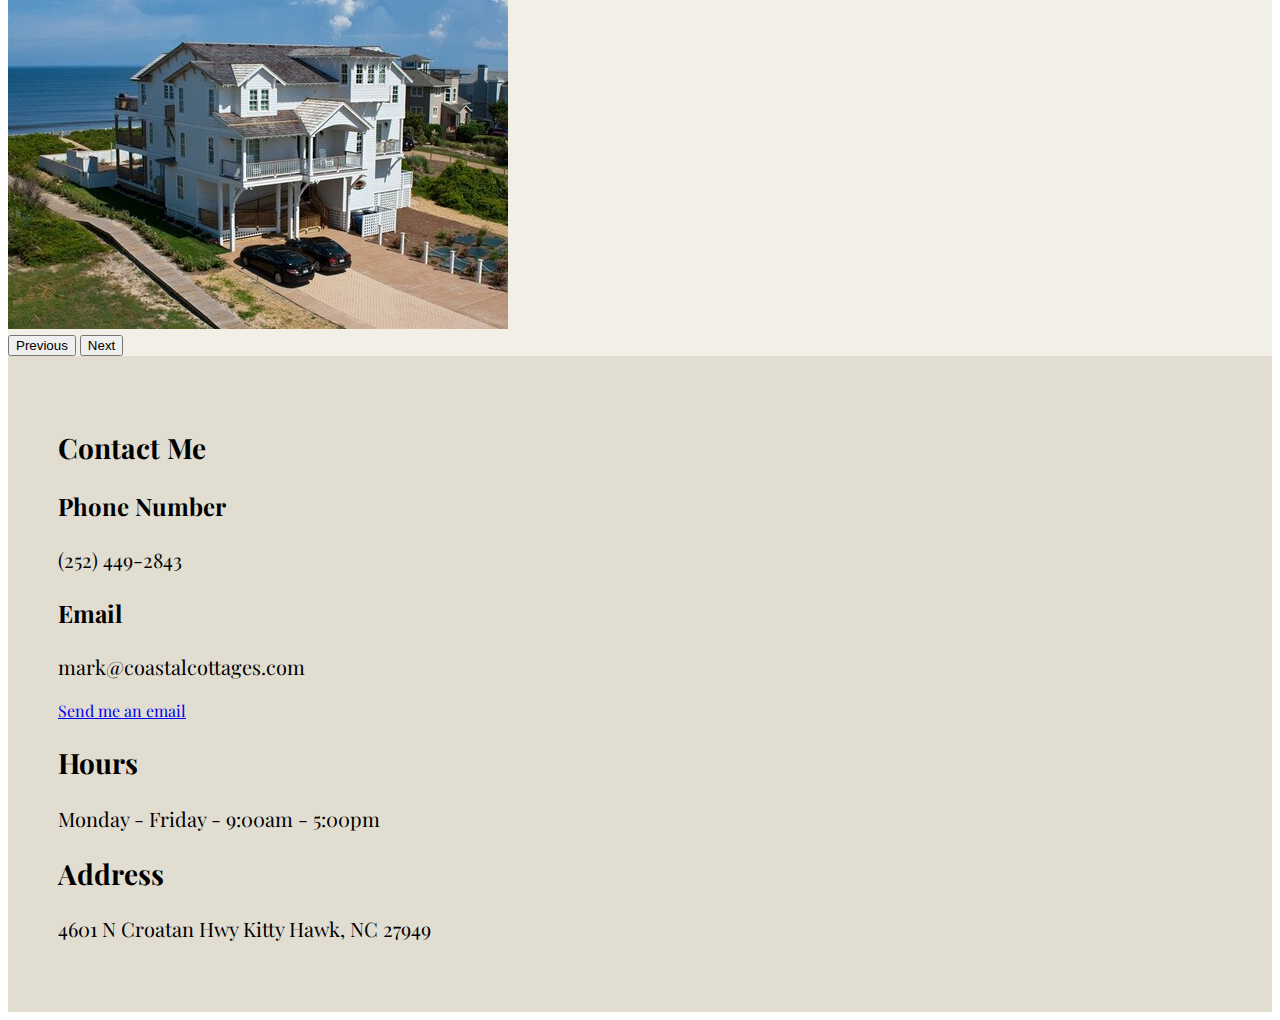
<file: duck.html>
<!doctype html>
<html lang="en">
	<head>
		<meta charset="UTF-8">
		<meta name="description" content="Duck Projects">
	  <meta name="author" content="Delaney Willis">
		<meta name="viewport" content="width=device-width, initial-scale=1.0">
		<title>Duck Projects</title>

		<!-- Bootstrap v5.1.3 -->
		<link href="https://cdn.jsdelivr.net/npm/bootstrap@5.1.3/dist/css/bootstrap.min.css" rel="stylesheet" integrity="sha384-1BmE4kWBq78iYhFldvKuhfTAU6auU8tT94WrHftjDbrCEXSU1oBoqyl2QvZ6jIW3" crossorigin="anonymous">
    	<script src="https://cdn.jsdelivr.net/npm/bootstrap@5.1.3/dist/js/bootstrap.bundle.min.js" integrity="sha384-ka7Sk0Gln4gmtz2MlQnikT1wXgYsOg+OMhuP+IlRH9sENBO0LRn5q+8nbTov4+1p" crossorigin="anonymous"></script>
		<link href="custom.css" rel="stylesheet" type="text/css" media="screen">

		<link rel="preconnect" href="https://fonts.googleapis.com"><link rel="preconnect" href="https://fonts.gstatic.com" crossorigin><link href="https://fonts.googleapis.com/css2?family=Playfair+Display:wght@500&family=Raleway:wght@500&family=Rubik+Puddles&display=swap" rel="stylesheet">

	</head>

	<body>
		<header>
			<nav class="navbar navbar-expand-lg bg-transparent">
			  <div class="container-fluid">
			    <a class="navbar-brand" href="index.html"><img id="logo" src="logo.png" alt="Coastal Cottages logo" height="140" width="140"></a>
			    <button class="navbar-toggler" type="button" data-bs-toggle="collapse" data-bs-target="#navbarNavDropdown" aria-controls="navbarNavDropdown" aria-expanded="false" aria-label="Toggle navigation">
			      <span class="navbar-toggler-icon"></span>
			    </button>
			    <div class="collapse navbar-collapse" id="navbarNavDropdown">
			      <ul class="navbar-nav">
			        <li class="nav-item">
			          <a class="nav-link" href="index.html">Home</a>
			        </li>
			        <li class="nav-item dropdown">
			          <a class="nav-link dropdown-toggle active" aria-current="page" href="projects.html" role="button" data-bs-toggle="dropdown" aria-expanded="false">
			            Projects
			          </a>
			          <ul class="dropdown-menu">
			            <li><a class="dropdown-item" href="southern.html">Southern Shores, NC</a></li>
			            <li><a class="dropdown-item" href="kitty_hawk.html">Kitty Hawk, NC</a></li>
			            <li><a class="dropdown-item" href="corolla.html">Corolla, NC</a></li>
			            <li><a class="dropdown-item" href="duck.html">Duck, NC</a></li>
			            <li><a class="dropdown-item" href="carova.html">Carova, NC</a></li>
			            <li><a class="dropdown-item" href="manns.html">Manns Harbour, NC</a></li>
			            <li><a class="dropdown-item" href="new.html">New Milford, CT</a></li>
			            <li><a class="dropdown-item" href="parade.html">Parade of Homes Winner</a></li>
			          </ul>
			        </li>
			        <li class="nav-item">
			          <a class="nav-link" href="on_the_boards.html">Upcoming Projects</a>
			        </li>
			        <li class="nav-item">
			          <a class="nav-link" href="about.html">About</a>
			        </li>
			      </ul>
			    </div>
			  </div>
			</nav>
		</header>

<div class="intro2">
	<h1>Completed Projects</h1>
		<h2>Duck</h2>
</div>

<div class="worked">

	<div class="container space">
			<div class="row">
				<div class="col-lg-12">
					<h3>Duck</h3>
				</div>
			</div>
		</div>

		<div class="container">
			<div class="row">
				<div class="col-lg-6">
		 			<h4>Interior</h4>
						 <div id="duck" class="carousel slide" data-bs-ride="true">
							  <div class="carousel-indicators">
							    <button type="button" data-bs-target="#duck" data-bs-slide-to="0" class="active" aria-current="true" aria-label="Slide 1"></button>
							    <button type="button" data-bs-target="#duck" data-bs-slide-to="1" aria-label="Slide 2"></button>
							  </div>
							  <div class="carousel-inner">
							    <div class="carousel-item active">
							      <img src="duck/i_duck3.jpg" class="d-block w-100" alt="Interior of Duck home">
							    </div>
							    <div class="carousel-item">
							      <img src="duck/i_duck5.jpg" class="d-block w-100" alt="Interior of Duck home">
							    </div>
							  </div>
							  <button class="carousel-control-prev" type="button" data-bs-target="#duck" data-bs-slide="prev">
							    <span class="carousel-control-prev-icon" aria-hidden="true"></span>
							    <span class="visually-hidden">Previous</span>
							  </button>
							  <button class="carousel-control-next" type="button" data-bs-target="#duck" data-bs-slide="next">
							    <span class="carousel-control-next-icon" aria-hidden="true"></span>
							    <span class="visually-hidden">Next</span>
							  </button>
							</div>
						</div>

						<div class="col-lg-6">
							<h4>Exterior</h4>
							 <div id="duck_e" class="carousel slide" data-bs-ride="true">
							  <div class="carousel-indicators">
							    <button type="button" data-bs-target="#duck_e" data-bs-slide-to="0" class="active" aria-current="true" aria-label="Slide 1"></button>
							    <button type="button" data-bs-target="#duck_e" data-bs-slide-to="1" aria-label="Slide 2"></button>
							     <button type="button" data-bs-target="#duck_e" data-bs-slide-to="2" aria-label="Slide 3"></button>
							     <button type="button" data-bs-target="#duck_e" data-bs-slide-to="3" aria-label="Slide 4"></button>
							     <button type="button" data-bs-target="#duck_e" data-bs-slide-to="4" aria-label="Slide 5"></button>
							     <button type="button" data-bs-target="#duck_e" data-bs-slide-to="5" aria-label="Slide 6"></button>
							    </div>

								  <div class="carousel-inner">
								    <div class="carousel-item active">
								      <img src="duck/e_duck1.jpg" class="d-block w-100" alt="Exterior of Duck home">
								    </div>
								    <div class="carousel-item">
								      <img src="duck/e_duck2.jpg" class="d-block w-100" alt="Exterior of Duck home">
								    </div>
								    <div class="carousel-item">
								      <img src="duck/e_duck4.jpg" class="d-block w-100" alt="Exterior of Duck home">
								    </div>
								    <div class="carousel-item">
								      <img src="duck/e_duck6.jpg" class="d-block w-100" alt="Exterior of Duck home">
								    </div>
								    <div class="carousel-item">
								      <img src="duck/e_duck7.jpg" class="d-block w-100" alt="Exterior of Duck home">
								    </div>
								    <div class="carousel-item">
								      <img src="duck/e_duck8.jpg" class="d-block w-100" alt="Exterior of Duck home">
								    </div>
								  </div>
								  <button class="carousel-control-prev" type="button" data-bs-target="#duck_e" data-bs-slide="prev">
								    <span class="carousel-control-prev-icon" aria-hidden="true"></span>
								    <span class="visually-hidden">Previous</span>
								  </button>
								  <button class="carousel-control-next" type="button" data-bs-target="#duck_e" data-bs-slide="next">
								    <span class="carousel-control-next-icon" aria-hidden="true"></span>
								    <span class="visually-hidden">Next</span>
								  </button>
								</div>
							</div>
						</div>
					</div>

				
		<div class="container space">
			<div class="row">
				<div class="col-lg-12">
					<h3>Oceanfront</h3>
				</div>
			</div>
		</div>
					<div class="container">
						<div class="row">
							<div class="col-lg-6">
			 					<h4>Interior</h4>
								 <div id="duck_ocean" class="carousel slide" data-bs-ride="true">
								  <div class="carousel-indicators">
								    <button type="button" data-bs-target="#duck_ocean" data-bs-slide-to="0" class="active" aria-current="true" aria-label="Slide 1"></button>
								    <button type="button" data-bs-target="#duck_ocean" data-bs-slide-to="1" aria-label="Slide 2"></button>
								    <button type="button" data-bs-target="#duck_ocean" data-bs-slide-to="2" aria-label="Slide 3"></button>
								    <button type="button" data-bs-target="#duck_ocean" data-bs-slide-to="3" aria-label="Slide 4"></button>
								    <button type="button" data-bs-target="#duck_ocean" data-bs-slide-to="4" aria-label="Slide 5"></button>
								    <button type="button" data-bs-target="#duck_ocean" data-bs-slide-to="5" aria-label="Slide 6"></button>
								  </div>
								  <div class="carousel-inner">
								    <div class="carousel-item active">
								      <img src="duck/i_o_duck1.jpg" class="d-block w-100" alt="Interior of Duck Oceanfront home">
								    </div>
								    <div class="carousel-item">
								      <img src="duck/i_o_duck2.jpg" class="d-block w-100" alt="Interior of Duck Oceanfront home">
								    </div>
								      <div class="carousel-item">
								      <img src="duck/i_o_duck3.jpg" class="d-block w-100" alt="Interior of Duck Oceanfront home">
								    </div>
								      <div class="carousel-item">
								      <img src="duck/i_o_duck4.jpg" class="d-block w-100" alt="Interior of Duck Oceanfront home">
								    </div>
								      <div class="carousel-item">
								      <img src="duck/i_o_duck5.jpg" class="d-block w-100" alt="Interior of Duck Oceanfront home">
								    </div>
								      <div class="carousel-item">
								      <img src="duck/i_o_duck8.jpg" class="d-block w-100" alt="Interior of Duck Oceanfront home">
								    </div>
								  </div>
								  <button class="carousel-control-prev" type="button" data-bs-target="#duck_ocean" data-bs-slide="prev">
								    <span class="carousel-control-prev-icon" aria-hidden="true"></span>
								    <span class="visually-hidden">Previous</span>
								  </button>
								  <button class="carousel-control-next" type="button" data-bs-target="#duck_ocean" data-bs-slide="next">
								    <span class="carousel-control-next-icon" aria-hidden="true"></span>
								    <span class="visually-hidden">Next</span>
								  </button>
								</div>
							</div>
 					
								<div class="col-lg-6">
			 					<h5>Exterior</h5>
								 <div id="duck_ocean_e" class="carousel slide" data-bs-ride="true">
								  <div class="carousel-indicators">
								    <button type="button" data-bs-target="#duck_ocean_e" data-bs-slide-to="0" class="active" aria-current="true" aria-label="Slide 1"></button>
								    <button type="button" data-bs-target="#duck_ocean_e" data-bs-slide-to="1" aria-label="Slide 2"></button>
								  </div>
								  <div class="carousel-inner">
								    <div class="carousel-item active">
								      <img src="duck/e_o_duck6.jpg" class="d-block w-100" alt="Exterior of Duck Oceanfront home">
								    </div>
								    <div class="carousel-item">
								      <img src="duck/e_o_duck7.jpg" class="d-block w-100" alt="Exterior of Duck Oceanfront home">
								    </div>
								  </div>
								  <button class="carousel-control-prev" type="button" data-bs-target="#duck_ocean_e" data-bs-slide="prev">
								    <span class="carousel-control-prev-icon" aria-hidden="true"></span>
								    <span class="visually-hidden">Previous</span>
								  </button>
								  <button class="carousel-control-next" type="button" data-bs-target="#duck_ocean_e" data-bs-slide="next">
								    <span class="carousel-control-next-icon" aria-hidden="true"></span>
								    <span class="visually-hidden">Next</span>
								  </button>
								</div>
							</div>
						</div>
					</div>
				</div>

					<div class="container-fluid footer">
						<div class="row">
							<div class="col-lg-6">
								<h2>Contact Me</h2>
									<h3>Phone Number</h3>
										<p>(252) 449-2843</p>
									<h3>Email</h3>
										<p>mark@coastalcottages.com</p>
										<a class="btn btn-light" href="mailto:mark@coastalcottages.com" role="button" target="_blank"> Send me an email</a>
							</div>

							<div class="col-lg-6">
								<h2>Hours</h2>
									<p>Monday - Friday - 9:00am - 5:00pm</p>
								<h2>Address</h2>
									<p>4601 N Croatan Hwy Kitty Hawk, NC 27949</p>
							</div>
						</div>
					</div>

	</body>
</html>
</file>
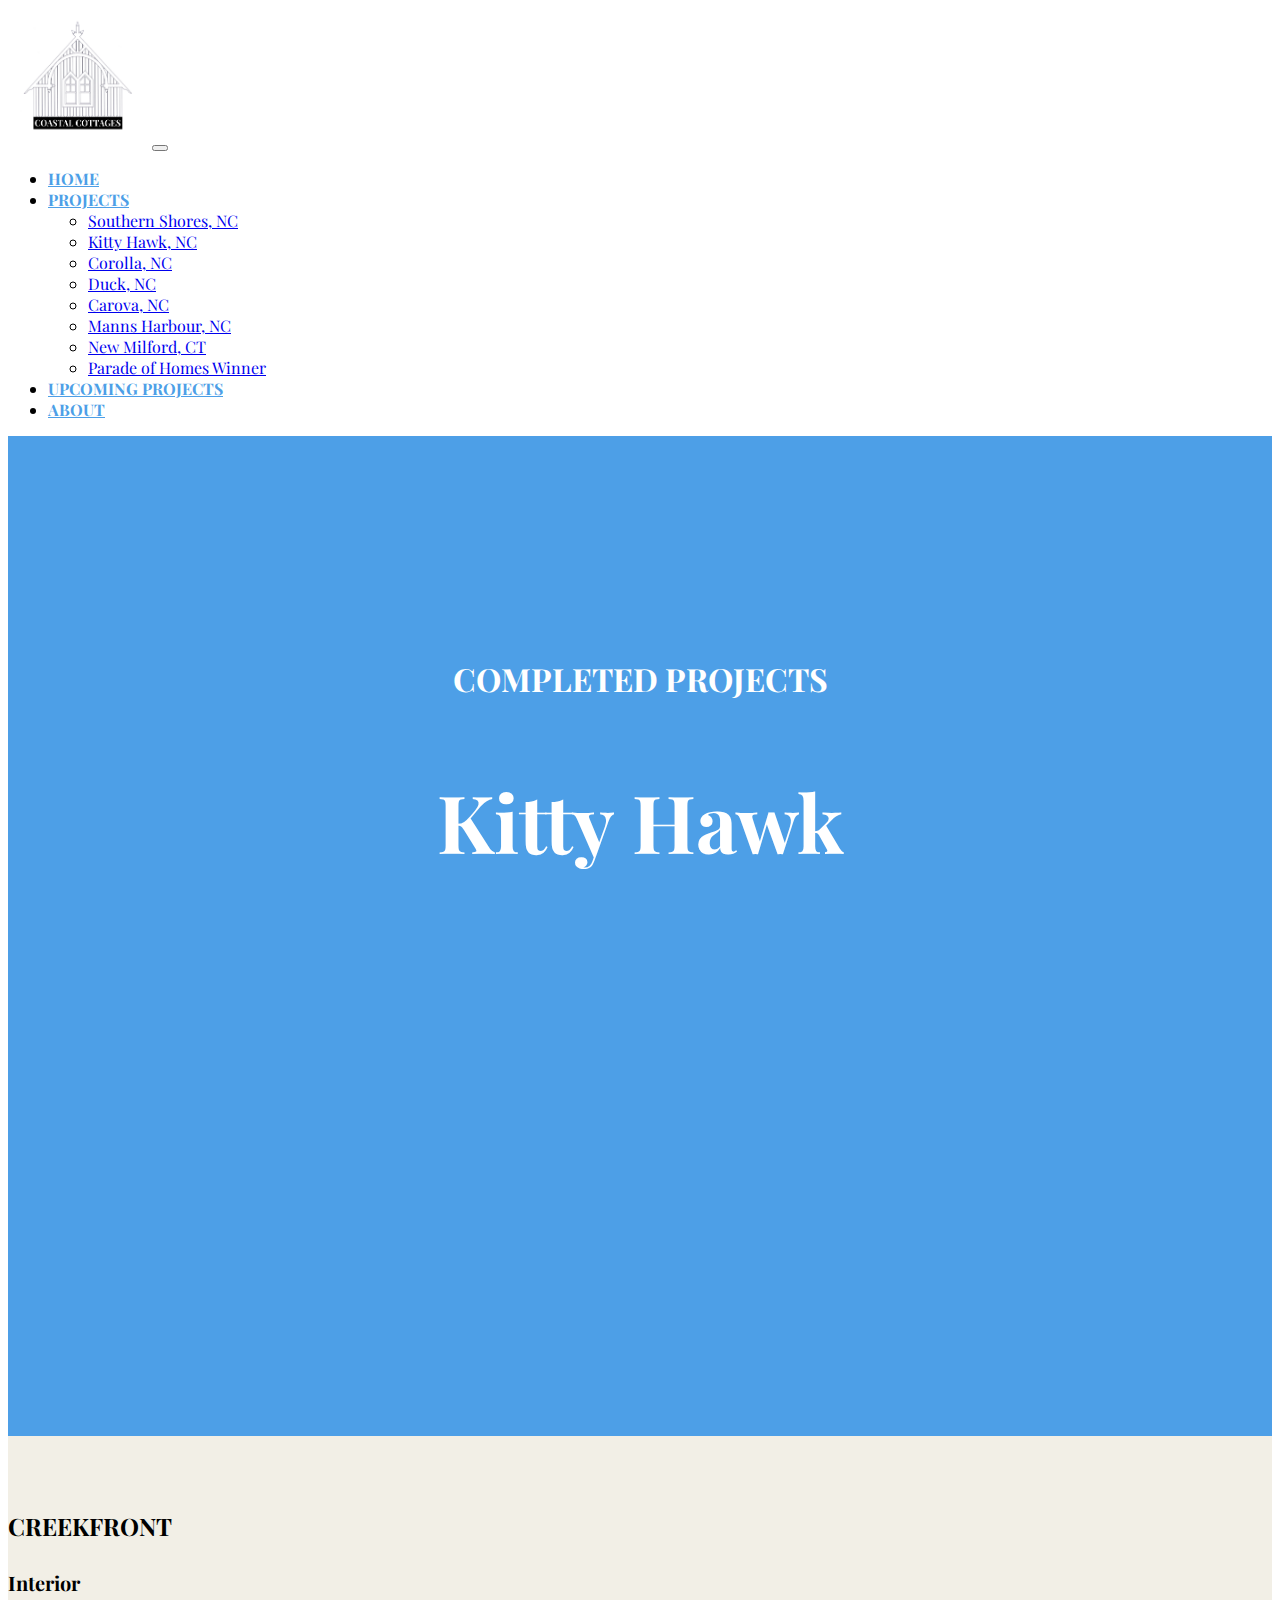
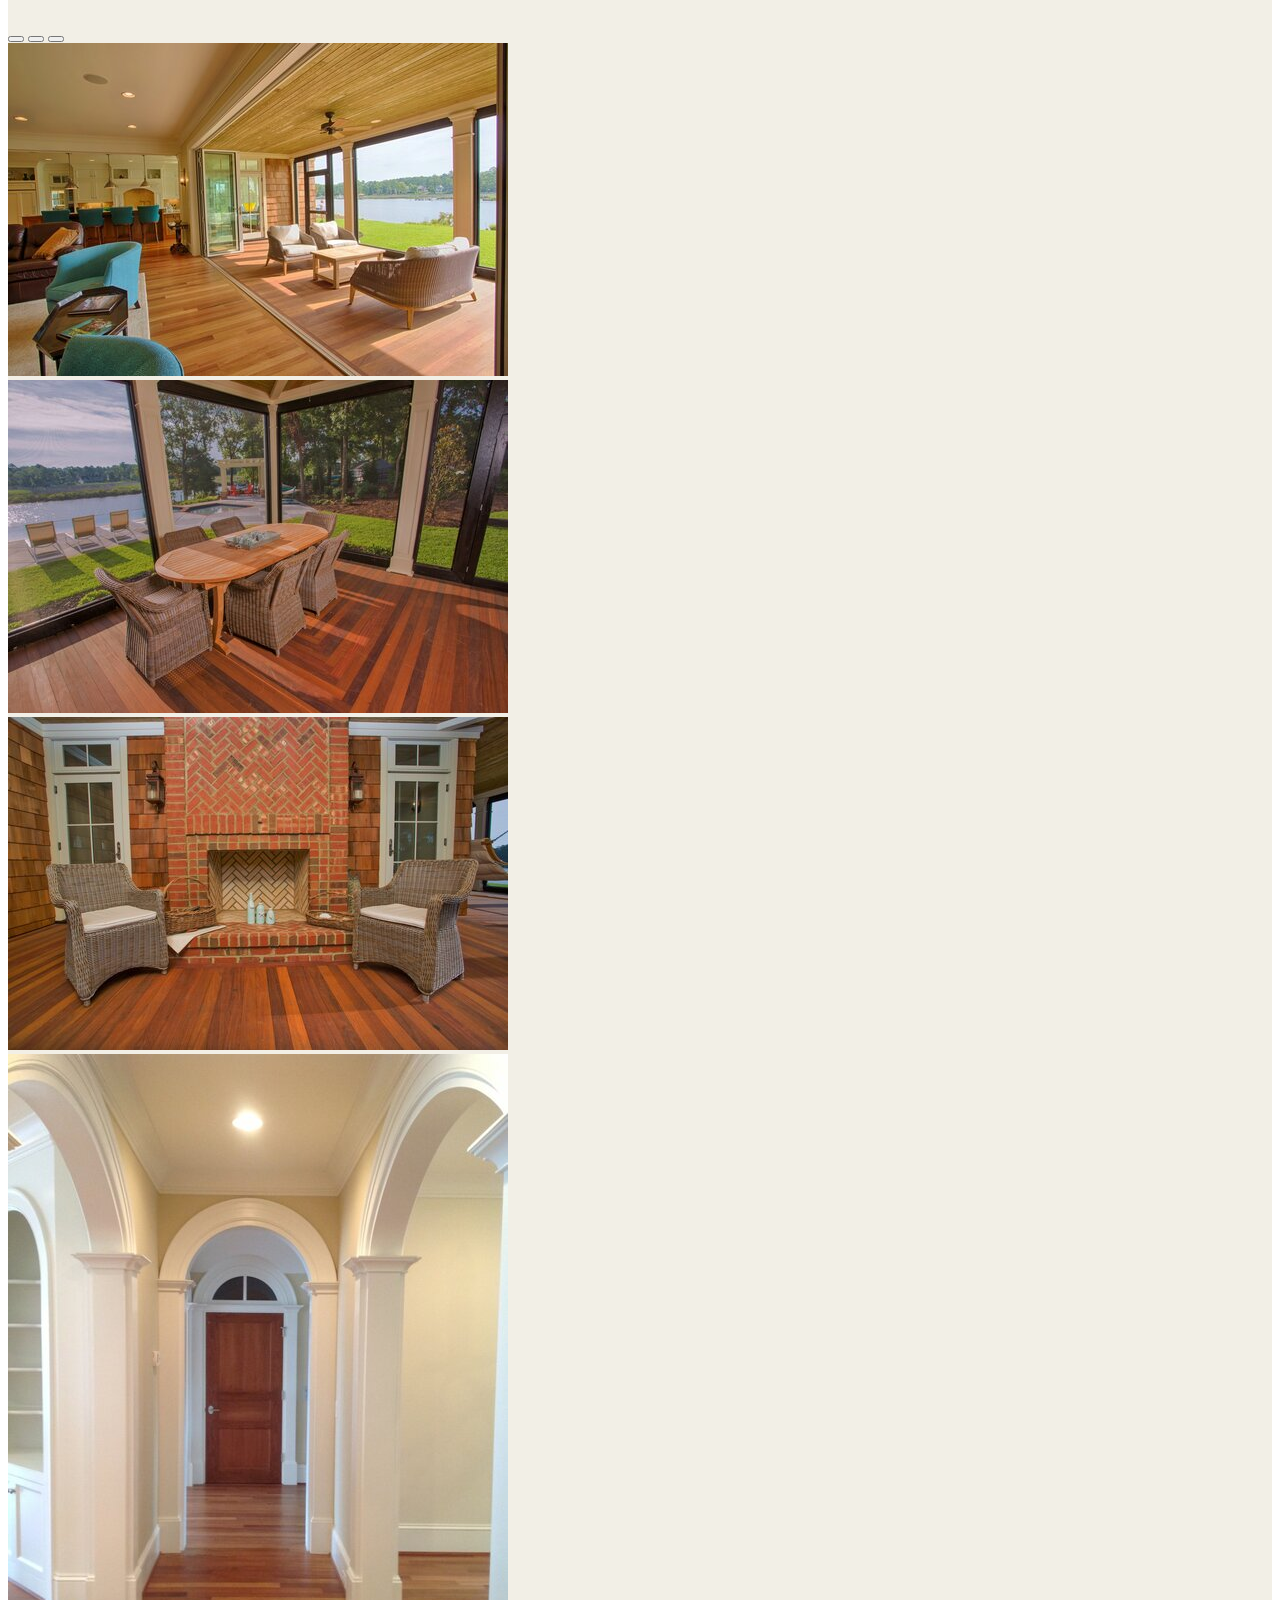
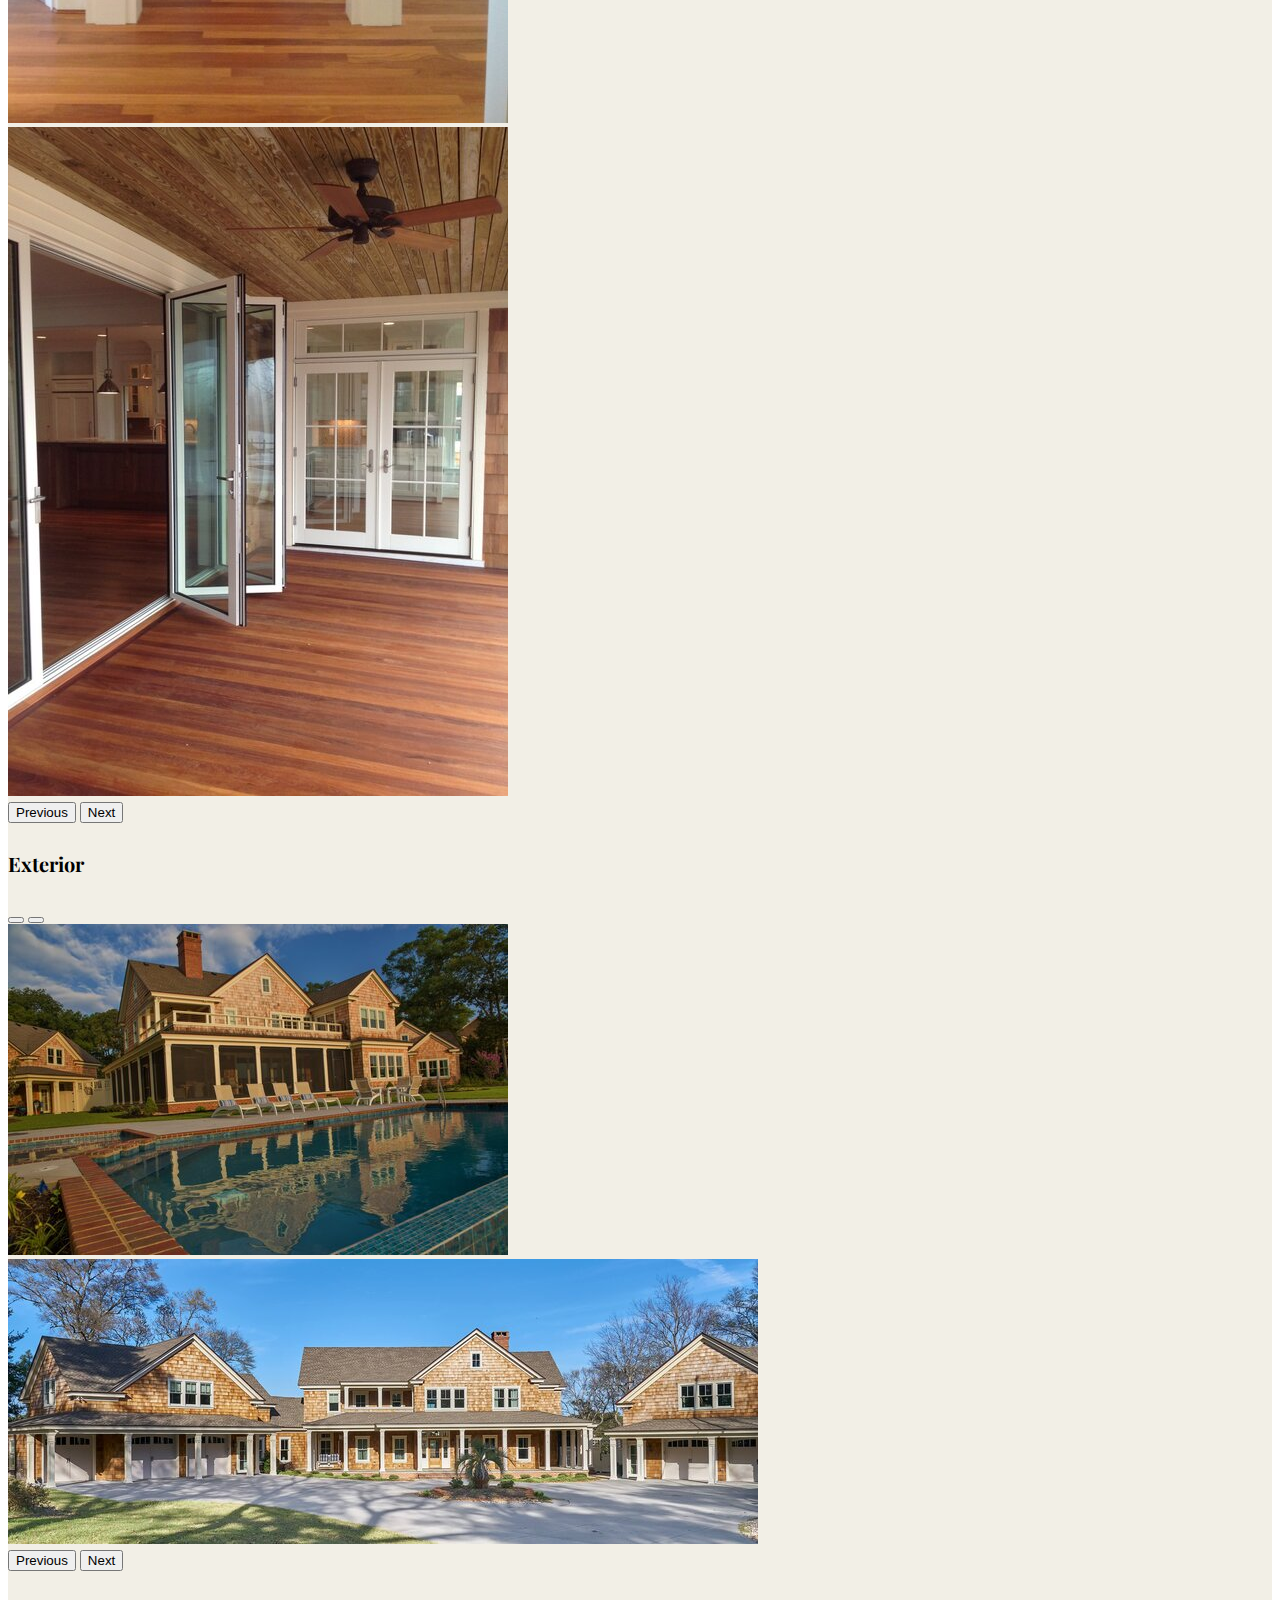
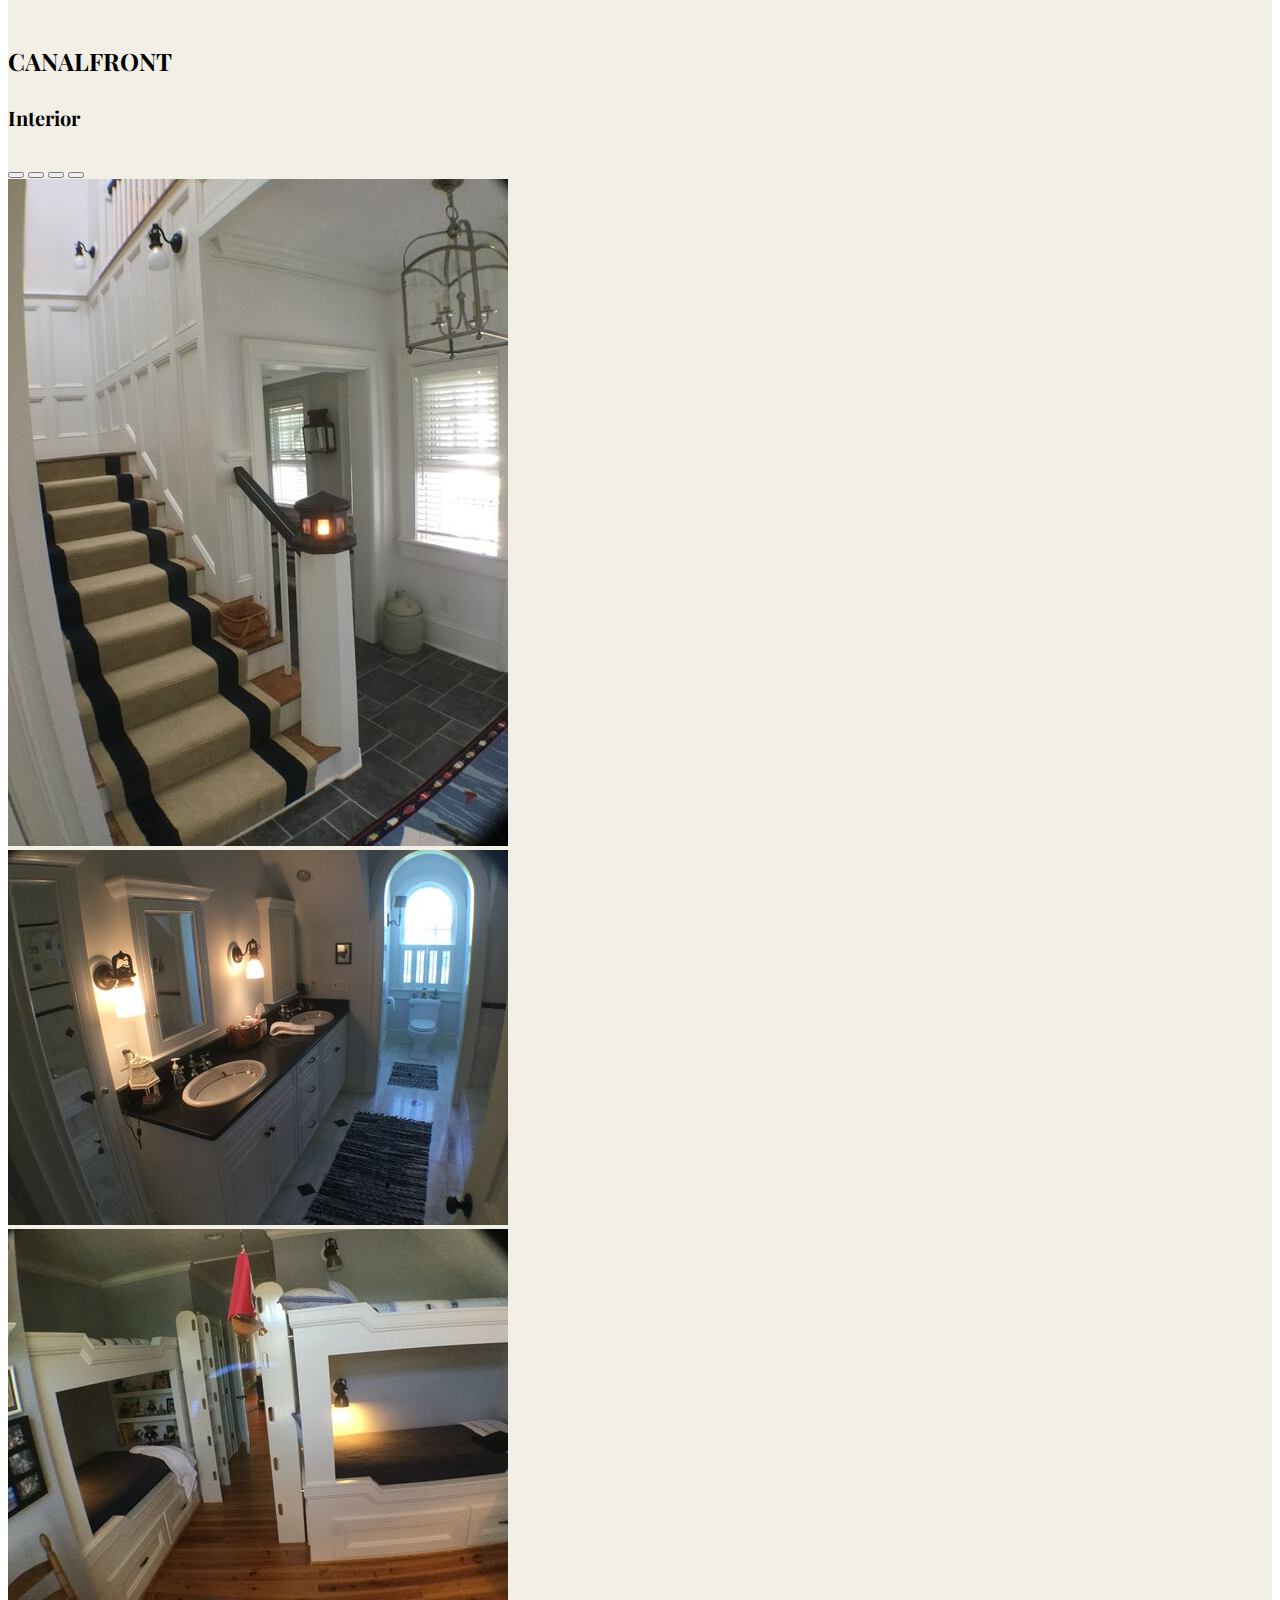
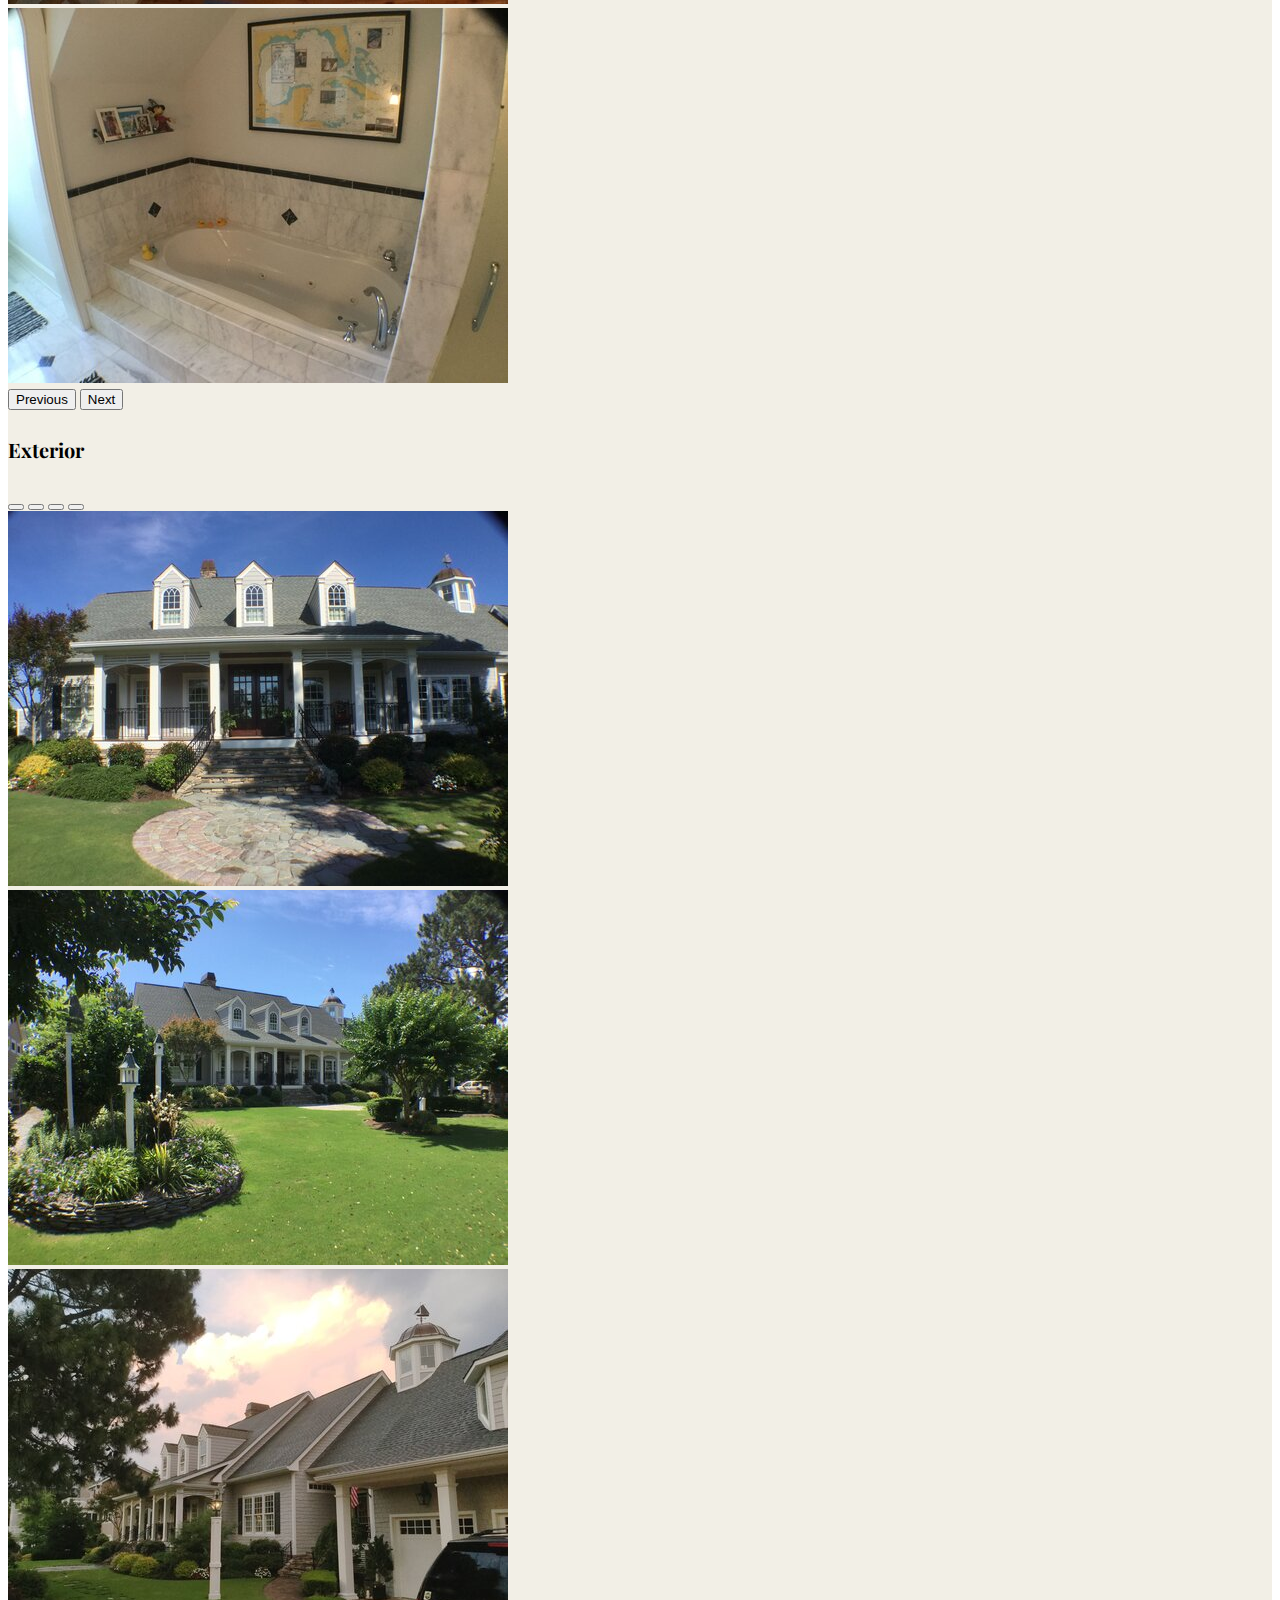
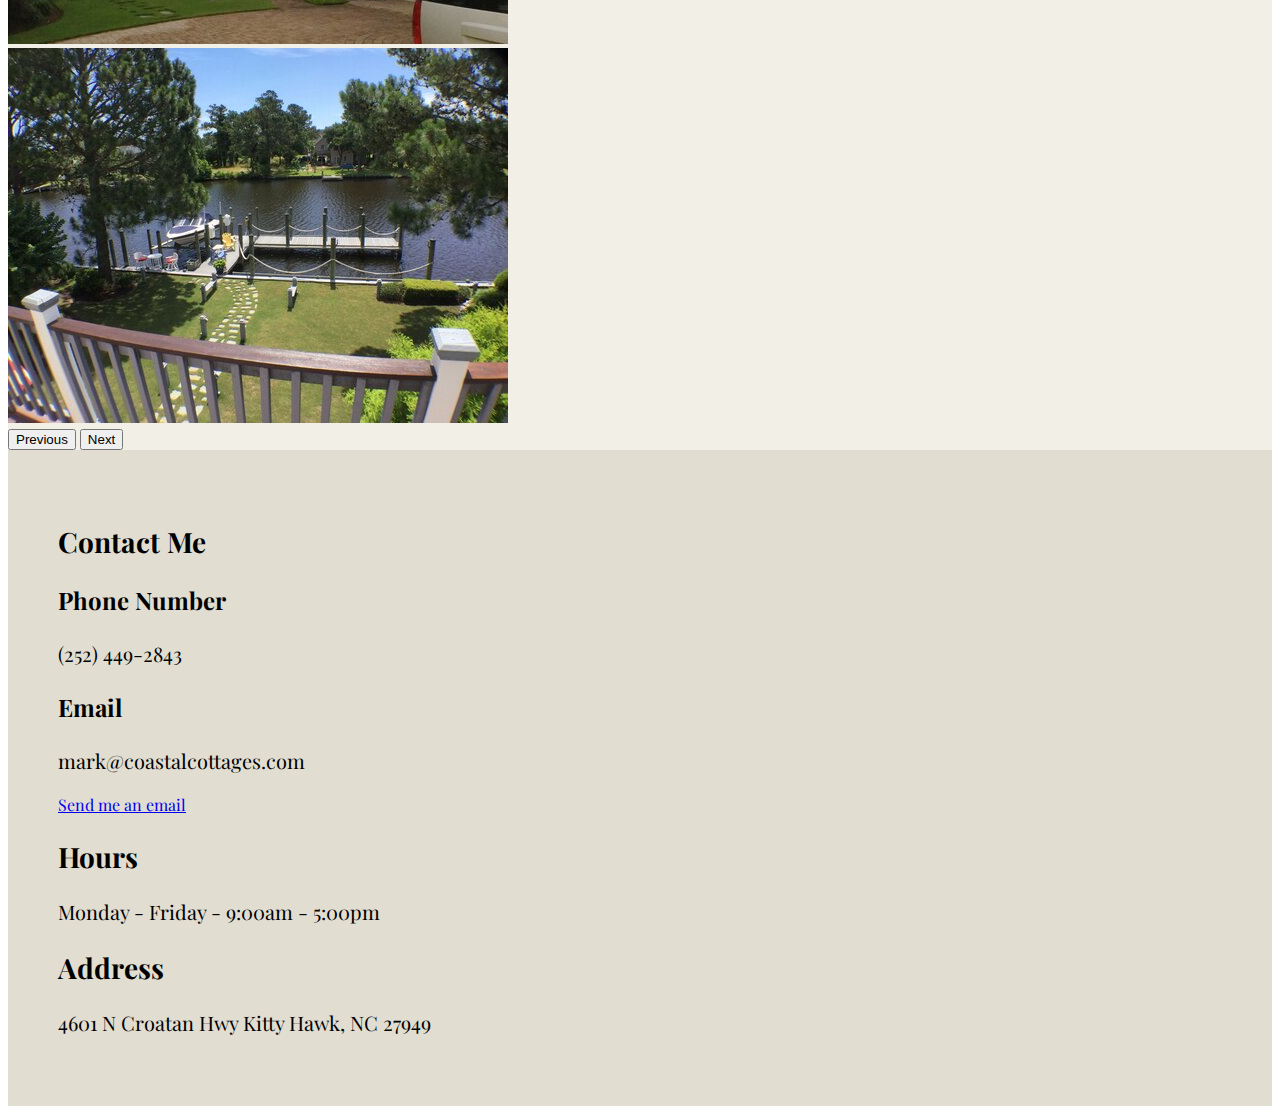
<file: kitty_hawk.html>
<!doctype html>
<html lang="en">
	<head>
		<meta charset="UTF-8">
		<meta name="description" content="Kitty Hawk Projects">
	  <meta name="author" content="Delaney Willis">
		<meta name="viewport" content="width=device-width, initial-scale=1.0">
		<title>Kitty Hawk Projects</title>

		<!-- Bootstrap v5.1.3 -->
		<link href="https://cdn.jsdelivr.net/npm/bootstrap@5.1.3/dist/css/bootstrap.min.css" rel="stylesheet" integrity="sha384-1BmE4kWBq78iYhFldvKuhfTAU6auU8tT94WrHftjDbrCEXSU1oBoqyl2QvZ6jIW3" crossorigin="anonymous">
    	<script src="https://cdn.jsdelivr.net/npm/bootstrap@5.1.3/dist/js/bootstrap.bundle.min.js" integrity="sha384-ka7Sk0Gln4gmtz2MlQnikT1wXgYsOg+OMhuP+IlRH9sENBO0LRn5q+8nbTov4+1p" crossorigin="anonymous"></script>
		<link href="custom.css" rel="stylesheet" type="text/css" media="screen">

		<link rel="preconnect" href="https://fonts.googleapis.com"><link rel="preconnect" href="https://fonts.gstatic.com" crossorigin><link href="https://fonts.googleapis.com/css2?family=Playfair+Display:wght@500&family=Raleway:wght@500&family=Rubik+Puddles&display=swap" rel="stylesheet">

	</head>

	<body>
		<header>
			<nav class="navbar navbar-expand-lg bg-transparent">
			  <div class="container-fluid">
			    <a class="navbar-brand" href="index.html"><img id="logo" src="logo.png" alt="Coastal Cottages logo" height="140" width="140"></a>
			    <button class="navbar-toggler" type="button" data-bs-toggle="collapse" data-bs-target="#navbarNavDropdown" aria-controls="navbarNavDropdown" aria-expanded="false" aria-label="Toggle navigation">
			      <span class="navbar-toggler-icon"></span>
			    </button>
			    <div class="collapse navbar-collapse" id="navbarNavDropdown">
			      <ul class="navbar-nav">
			        <li class="nav-item">
			          <a class="nav-link" href="index.html">Home</a>
			        </li>
			        <li class="nav-item dropdown">
			          <a class="nav-link dropdown-toggle active" aria-current="page" href="projects.html" role="button" data-bs-toggle="dropdown" aria-expanded="false">
			            Projects
			          </a>
			          <ul class="dropdown-menu">
			            <li><a class="dropdown-item" href="southern.html">Southern Shores, NC</a></li>
			            <li><a class="dropdown-item" href="kitty_hawk.html">Kitty Hawk, NC</a></li>
			            <li><a class="dropdown-item" href="corolla.html">Corolla, NC</a></li>
			            <li><a class="dropdown-item" href="duck.html">Duck, NC</a></li>
			            <li><a class="dropdown-item" href="carova.html">Carova, NC</a></li>
			            <li><a class="dropdown-item" href="manns.html">Manns Harbour, NC</a></li>
			            <li><a class="dropdown-item" href="new.html">New Milford, CT</a></li>
			            <li><a class="dropdown-item" href="parade.html">Parade of Homes Winner</a></li>
			          </ul>
			        </li>
			        <li class="nav-item">
			          <a class="nav-link" href="on_the_boards.html">Upcoming Projects</a>
			        </li>
			        <li class="nav-item">
			          <a class="nav-link" href="about.html">About</a>
			        </li>
			      </ul>
			    </div>
			  </div>
			</nav>
		</header>

			<div class="intro2">
				<h1>Completed Projects</h1>
					<h2>Kitty Hawk</h2>
			</div>

			<div class="worked">
				<div class="container space">
					<div class="row">
						<div class="col-lg-12">
							<h3>Creekfront</h3>
						</div>
					</div>
				</div>
							<div class="container">
								<div class="row">
									<div class="col-lg-6">
							 					<h4>Interior</h4>
													<div id="kitty_creek" class="carousel slide" data-bs-ride="true">
													  <div class="carousel-indicators">
													    <button type="button" data-bs-target="#kitty_creek" data-bs-slide-to="0" class="active" aria-current="true" aria-label="Slide 1"></button>
													    <button type="button" data-bs-target="#kitty_creek" data-bs-slide-to="1" aria-label="Slide 2"></button>
													    <button type="button" data-bs-target="#kitty_creek" data-bs-slide-to="2" aria-label="Slide 3"></button>
													  </div>
													  <div class="carousel-inner">
													    <div class="carousel-item active">
													      <img src="kitty_hawk/i_creekfront2.jpg" class="d-block w-100" alt="Interior of Kitty Hawk Creekfront home">
													    </div>
													    <div class="carousel-item">
													      <img src="kitty_hawk/i_creekfront3.jpg" class="d-block w-100" alt="Interior of Kitty Hawk Creekfront home">
													    </div>
													    <div class="carousel-item">
													      <img src="kitty_hawk/i_creekfront4.jpg" class="d-block w-100" alt="Interior of Kitty Hawk Creekfront home">
													    </div>
													    <div class="carousel-item">
													      <img src="kitty_hawk/i_creekfront5.jpg" class="d-block w-100" alt="Interior of Kitty Hawk Creekfront home">
													    </div>
													    <div class="carousel-item">
													      <img src="kitty_hawk/i_creekfront7.jpg" class="d-block w-100" alt="Interior of Kitty Hawk Creekfront home">
													    </div>
													  </div>
													  <button class="carousel-control-prev" type="button" data-bs-target="#kitty_creek" data-bs-slide="prev">
													    <span class="carousel-control-prev-icon" aria-hidden="true"></span>
													    <span class="visually-hidden">Previous</span>
													  </button>
													  <button class="carousel-control-next" type="button" data-bs-target="#kitty_creek" data-bs-slide="next">
													    <span class="carousel-control-next-icon" aria-hidden="true"></span>
													    <span class="visually-hidden">Next</span>
													  </button>
													</div>
												</div>


												<div class="col-lg-6">
								 					<h4>Exterior</h4>
														<div id="kitty_creek_e" class="carousel slide" data-bs-ride="true">
														  <div class="carousel-indicators">
														    <button type="button" data-bs-target="#kitty_creek_e" data-bs-slide-to="0" class="active" aria-current="true" aria-label="Slide 1"></button>
														    <button type="button" data-bs-target="#kitty_creek_e" data-bs-slide-to="1" aria-label="Slide 2"></button>
														  </div>
														  <div class="carousel-inner">
														    <div class="carousel-item active">
														      <img src="kitty_hawk/e_creekfront1.jpg" class="d-block w-100" alt="Exterior of Kitty Hawk Creekfront home">
														    </div>
														    <div class="carousel-item">
														      <img src="kitty_hawk/e_creekfront6.jpg" class="d-block w-100" alt="Exterior of Kitty Hawk Creekfront home">
														    </div>
														  </div>
														  <button class="carousel-control-prev" type="button" data-bs-target="#kitty_creek_e" data-bs-slide="prev">
														    <span class="carousel-control-prev-icon" aria-hidden="true"></span>
														    <span class="visually-hidden">Previous</span>
														  </button>
														  <button class="carousel-control-next" type="button" data-bs-target="#kitty_creek_e" data-bs-slide="next">
														    <span class="carousel-control-next-icon" aria-hidden="true"></span>
														    <span class="visually-hidden">Next</span>
														  </button>
													</div>
												</div>
											</div>
										</div>

						<div class="container space">
							<div class="row">
								<div class="col-lg-12">
									<h3>Canalfront</h3>
								</div>
							</div>
						</div>

									<div class="container">
										<div class="row">
											<div class="col-lg-6">
								 					<h4>Interior</h4>
														<div id="kitty_canal" class="carousel slide" data-bs-ride="true">
														  <div class="carousel-indicators">
														    <button type="button" data-bs-target="#kitty_canal" data-bs-slide-to="0" class="active" aria-current="true" aria-label="Slide 1"></button>
														    <button type="button" data-bs-target="#kitty_canal" data-bs-slide-to="1" aria-label="Slide 2"></button>
														    <button type="button" data-bs-target="#kitty_canal" data-bs-slide-to="2" aria-label="Slide 3"></button>
														     <button type="button" data-bs-target="#kitty_canal" data-bs-slide-to="3" aria-label="Slide 4"></button>
														  </div>
														  <div class="carousel-inner">
														    <div class="carousel-item active">
														      <img src="kitty_hawk/i_canalfront5.jpg" class="d-block w-100" alt="Interior of Kitty Hawk Canalfront home">
														    </div>
														    <div class="carousel-item">
														      <img src="kitty_hawk/i_canalfront6.jpg" class="d-block w-100" alt="Interior of Kitty Hawk Canalfront home">
														    </div>
														    <div class="carousel-item">
														      <img src="kitty_hawk/i_canalfront7.jpg" class="d-block w-100" alt="Interior of Kitty Hawk Canalfront home">
														    </div>
														     <div class="carousel-item">
														      <img src="kitty_hawk/i_canalfront8.jpg" class="d-block w-100" alt="Interior of Kitty Hawk Canalfront home">
														    </div>
														  </div>
														  <button class="carousel-control-prev" type="button" data-bs-target="#kitty_canal" data-bs-slide="prev">
														    <span class="carousel-control-prev-icon" aria-hidden="true"></span>
														    <span class="visually-hidden">Previous</span>
														  </button>
														  <button class="carousel-control-next" type="button" data-bs-target="#kitty_canal" data-bs-slide="next">
														    <span class="carousel-control-next-icon" aria-hidden="true"></span>
														    <span class="visually-hidden">Next</span>
														  </button>
														</div>
													</div>

												<div class="col-lg-6">
								 					<h4>Exterior</h4>
														<div id="kitty_canal_e" class="carousel slide" data-bs-ride="true">
														  <div class="carousel-indicators">
														    <button type="button" data-bs-target="#kitty_canal_e" data-bs-slide-to="0" class="active" aria-current="true" aria-label="Slide 1"></button>
														    <button type="button" data-bs-target="#kitty_canal_e" data-bs-slide-to="1" aria-label="Slide 2"></button>
														    <button type="button" data-bs-target="#kitty_canal_e" data-bs-slide-to="2" aria-label="Slide 3"></button>
														      <button type="button" data-bs-target="#kitty_canal_e" data-bs-slide-to="3" aria-label="Slide 4"></button>
														  </div>
														  <div class="carousel-inner">
														    <div class="carousel-item active">
														      <img src="kitty_hawk/e_canalfront1.jpg" class="d-block w-100" alt="Exteriorof Kitty Hawk Canalfront home">
														    </div>
														    <div class="carousel-item">
														      <img src="kitty_hawk/e_canalfront2.jpg" class="d-block w-100" alt="Exteriorof Kitty Hawk Canalfront home">
														    </div>
														    <div class="carousel-item">
														      <img src="kitty_hawk/e_canalfront3.jpg" class="d-block w-100" alt="Exteriorof Kitty Hawk Canalfront home">
														    </div>
														      <div class="carousel-item">
														      <img src="kitty_hawk/e_canalfront4.jpg" class="d-block w-100" alt="Exteriorof Kitty Hawk Canalfront home">
														    </div>
														  </div>
														  <button class="carousel-control-prev" type="button" data-bs-target="#kitty_canal_e" data-bs-slide="prev">
														    <span class="carousel-control-prev-icon" aria-hidden="true"></span>
														    <span class="visually-hidden">Previous</span>
														  </button>
														  <button class="carousel-control-next" type="button" data-bs-target="#kitty_canal_e" data-bs-slide="next">
														    <span class="carousel-control-next-icon" aria-hidden="true"></span>
														    <span class="visually-hidden">Next</span>
														  </button>
													</div>
												</div>
											</div>
										</div>
									</div>

										<div class="container-fluid footer">
											<div class="row">
												<div class="col-lg-6">
													<h2>Contact Me</h2>
														<h3>Phone Number</h3>
															<p>(252) 449-2843</p>
														<h3>Email</h3>
															<p>mark@coastalcottages.com</p>
															<a class="btn btn-light" href="mailto:mark@coastalcottages.com" role="button" target="_blank"> Send me an email</a>
												</div>


												<div class="col-lg-6">
													<h2>Hours</h2>
														<p>Monday - Friday - 9:00am - 5:00pm</p>
													<h2>Address</h2>
														<p>4601 N Croatan Hwy Kitty Hawk, NC 27949</p>
												</div>
											</div>
										</div>

	</body>
	</html>
</file>
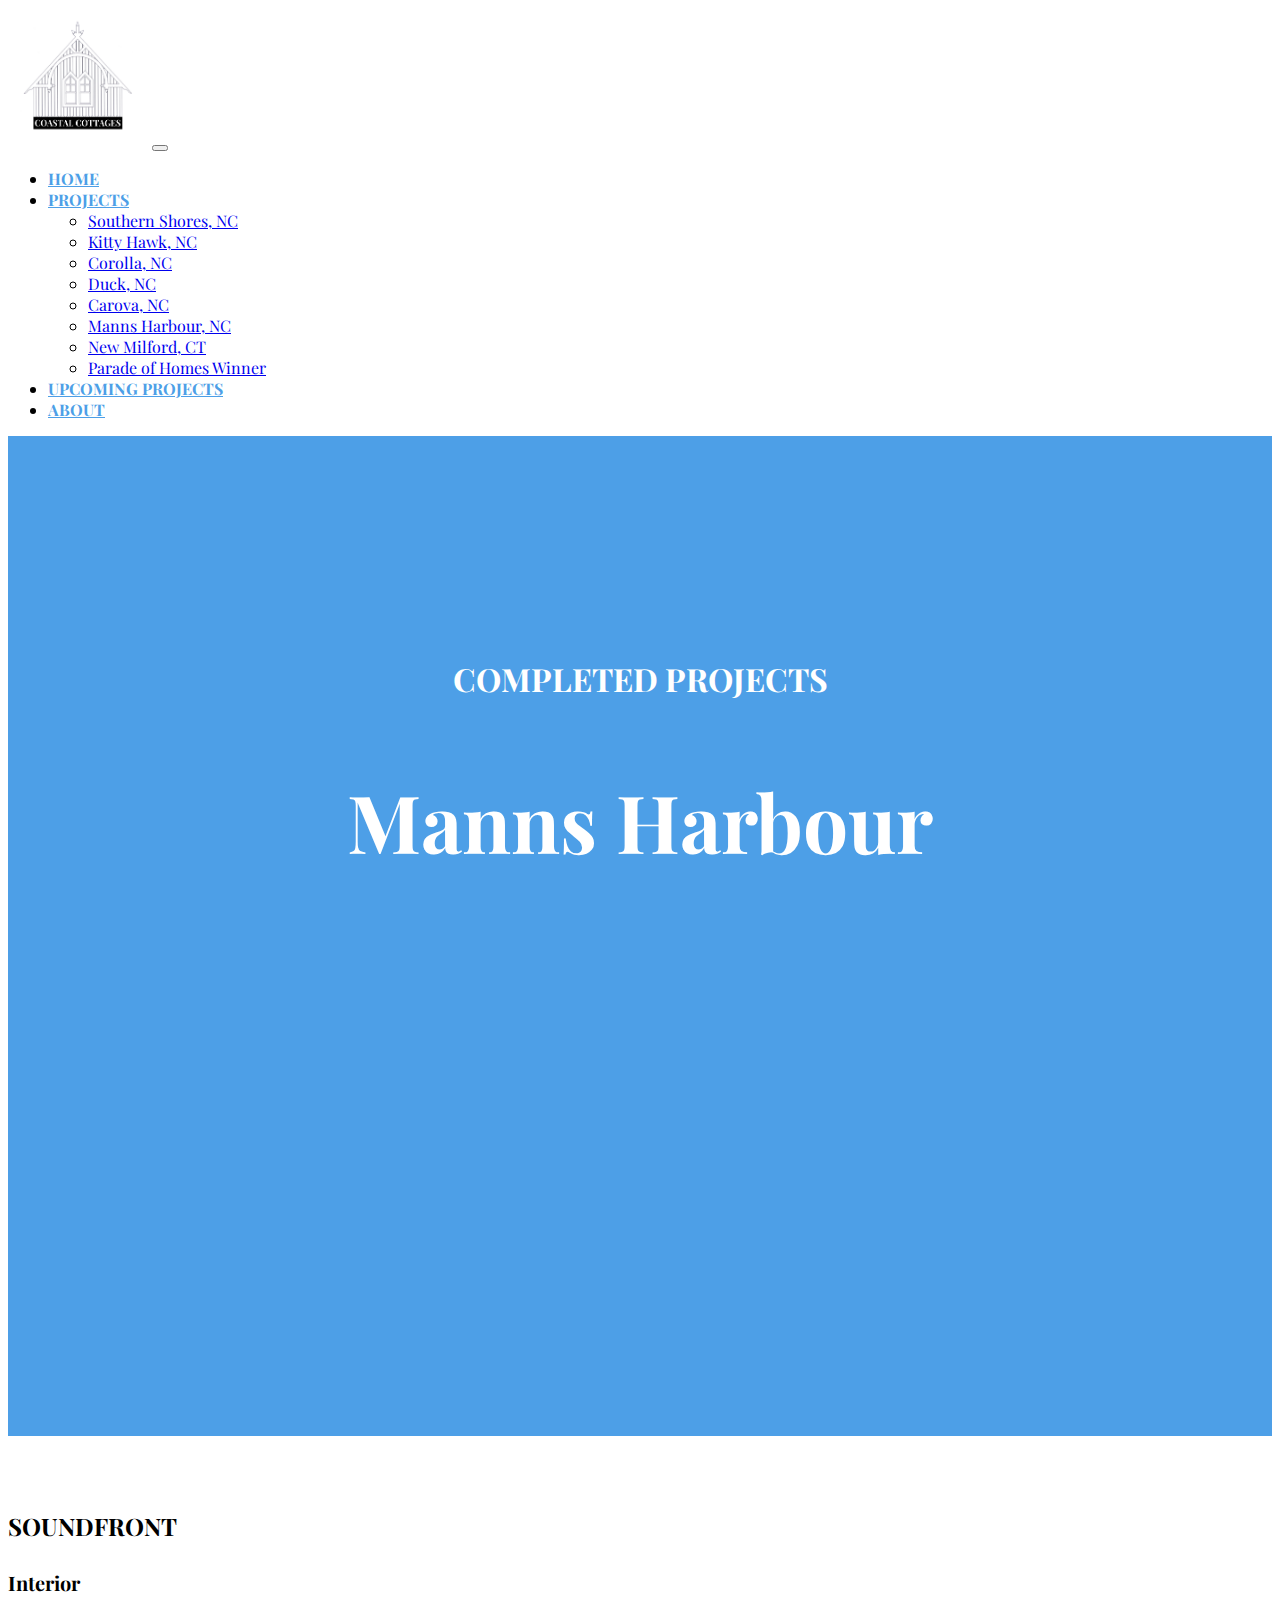
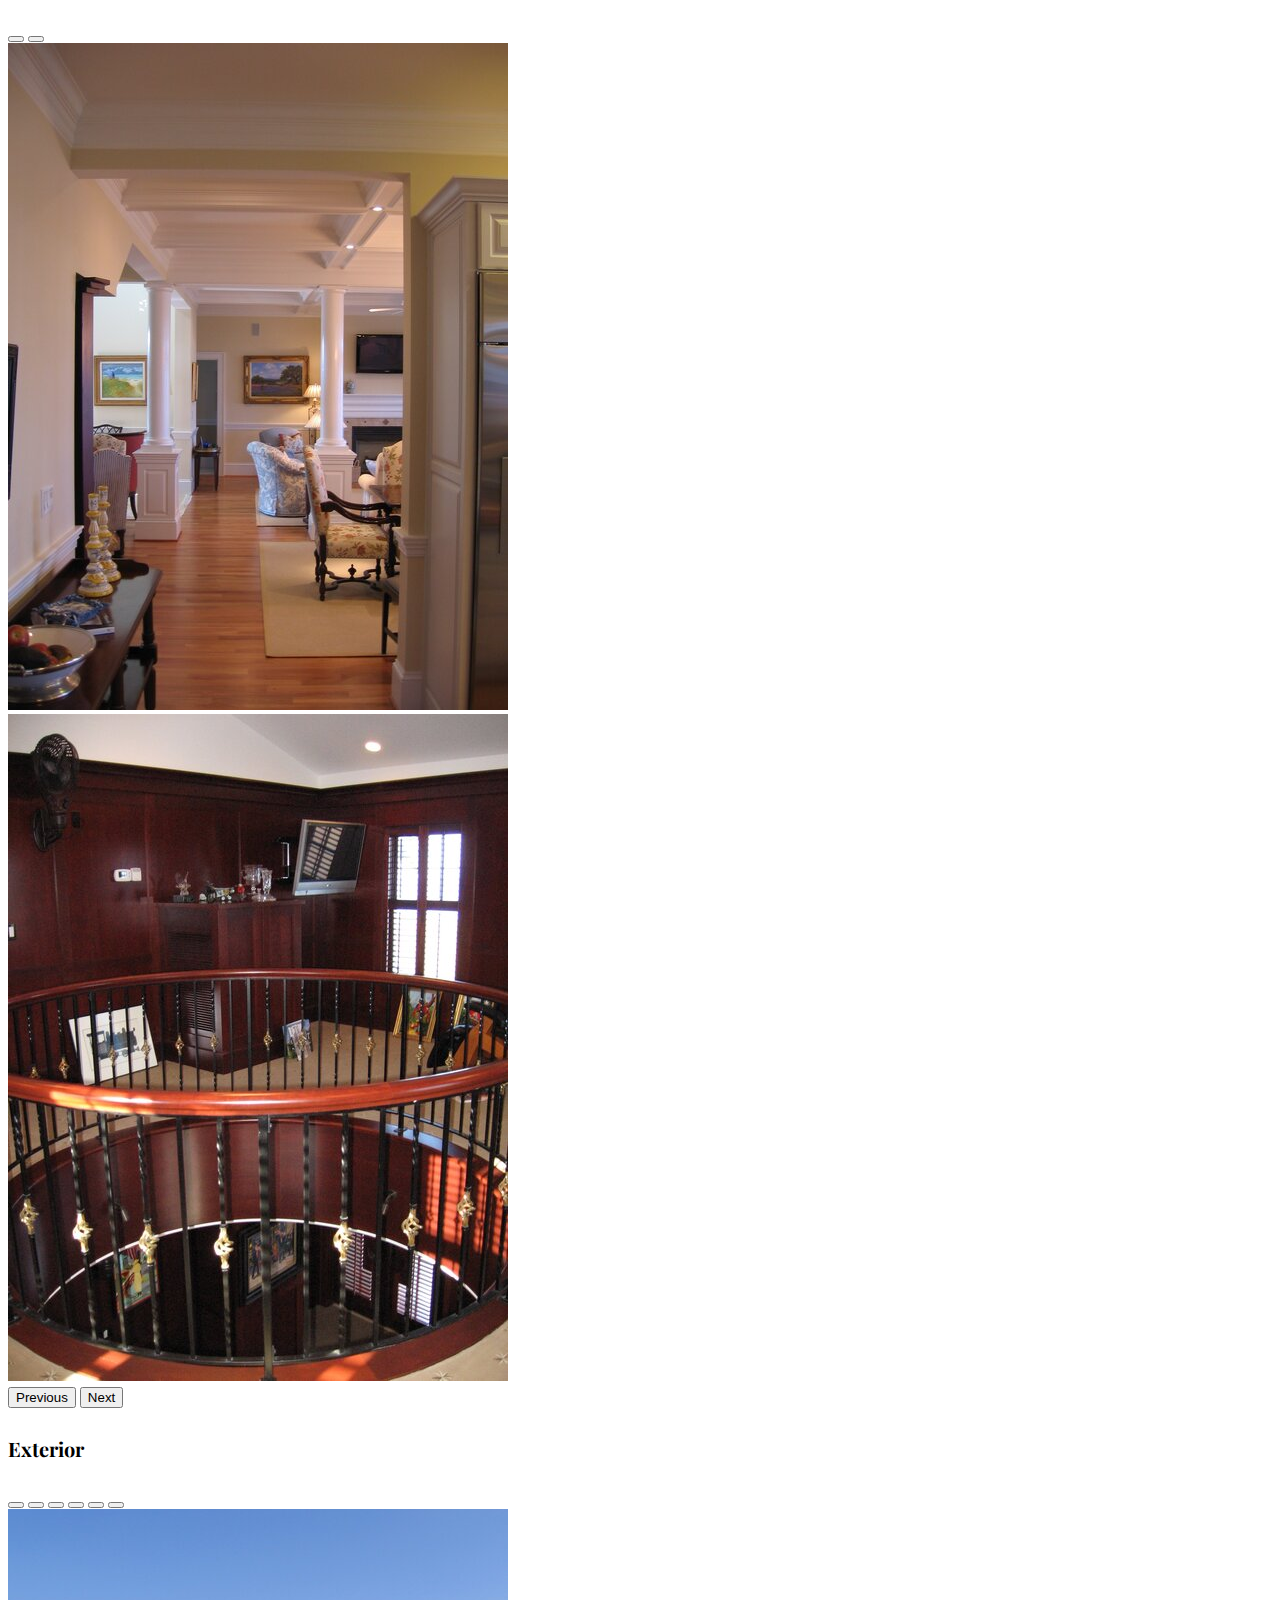
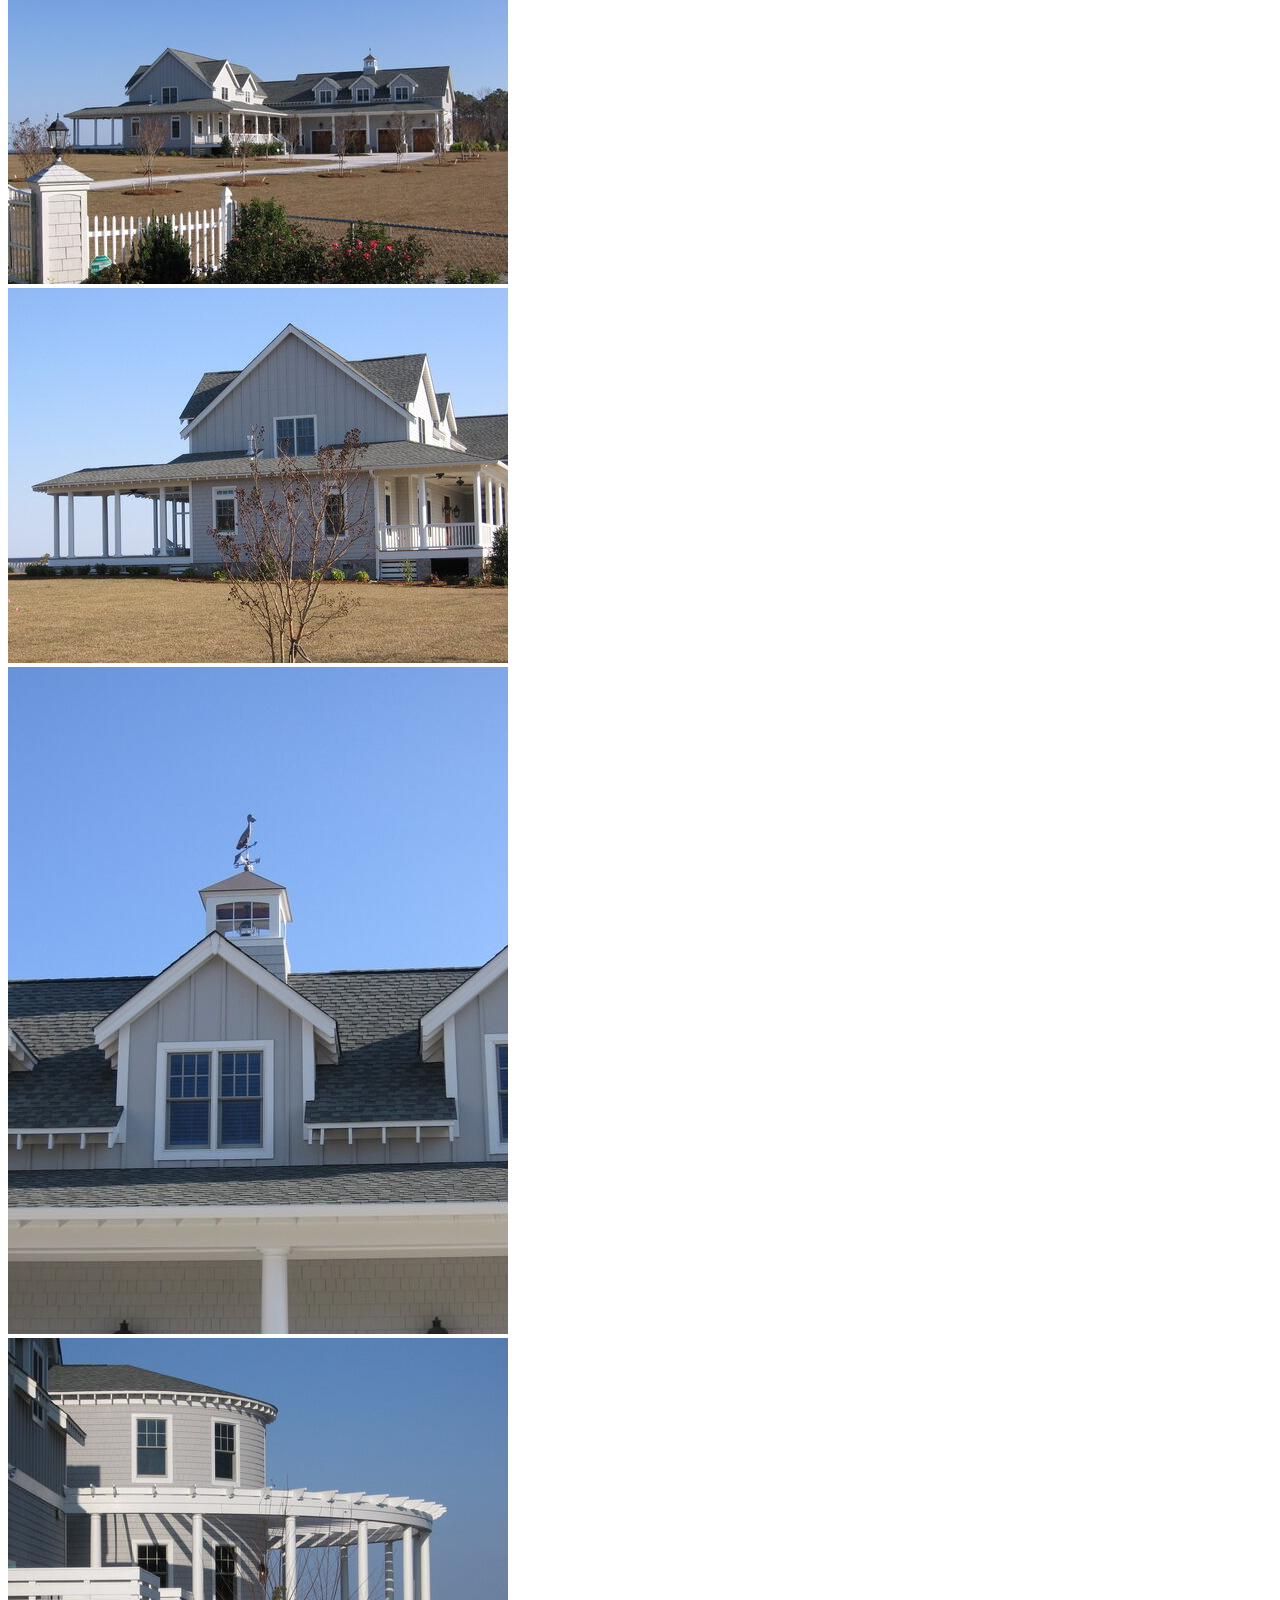
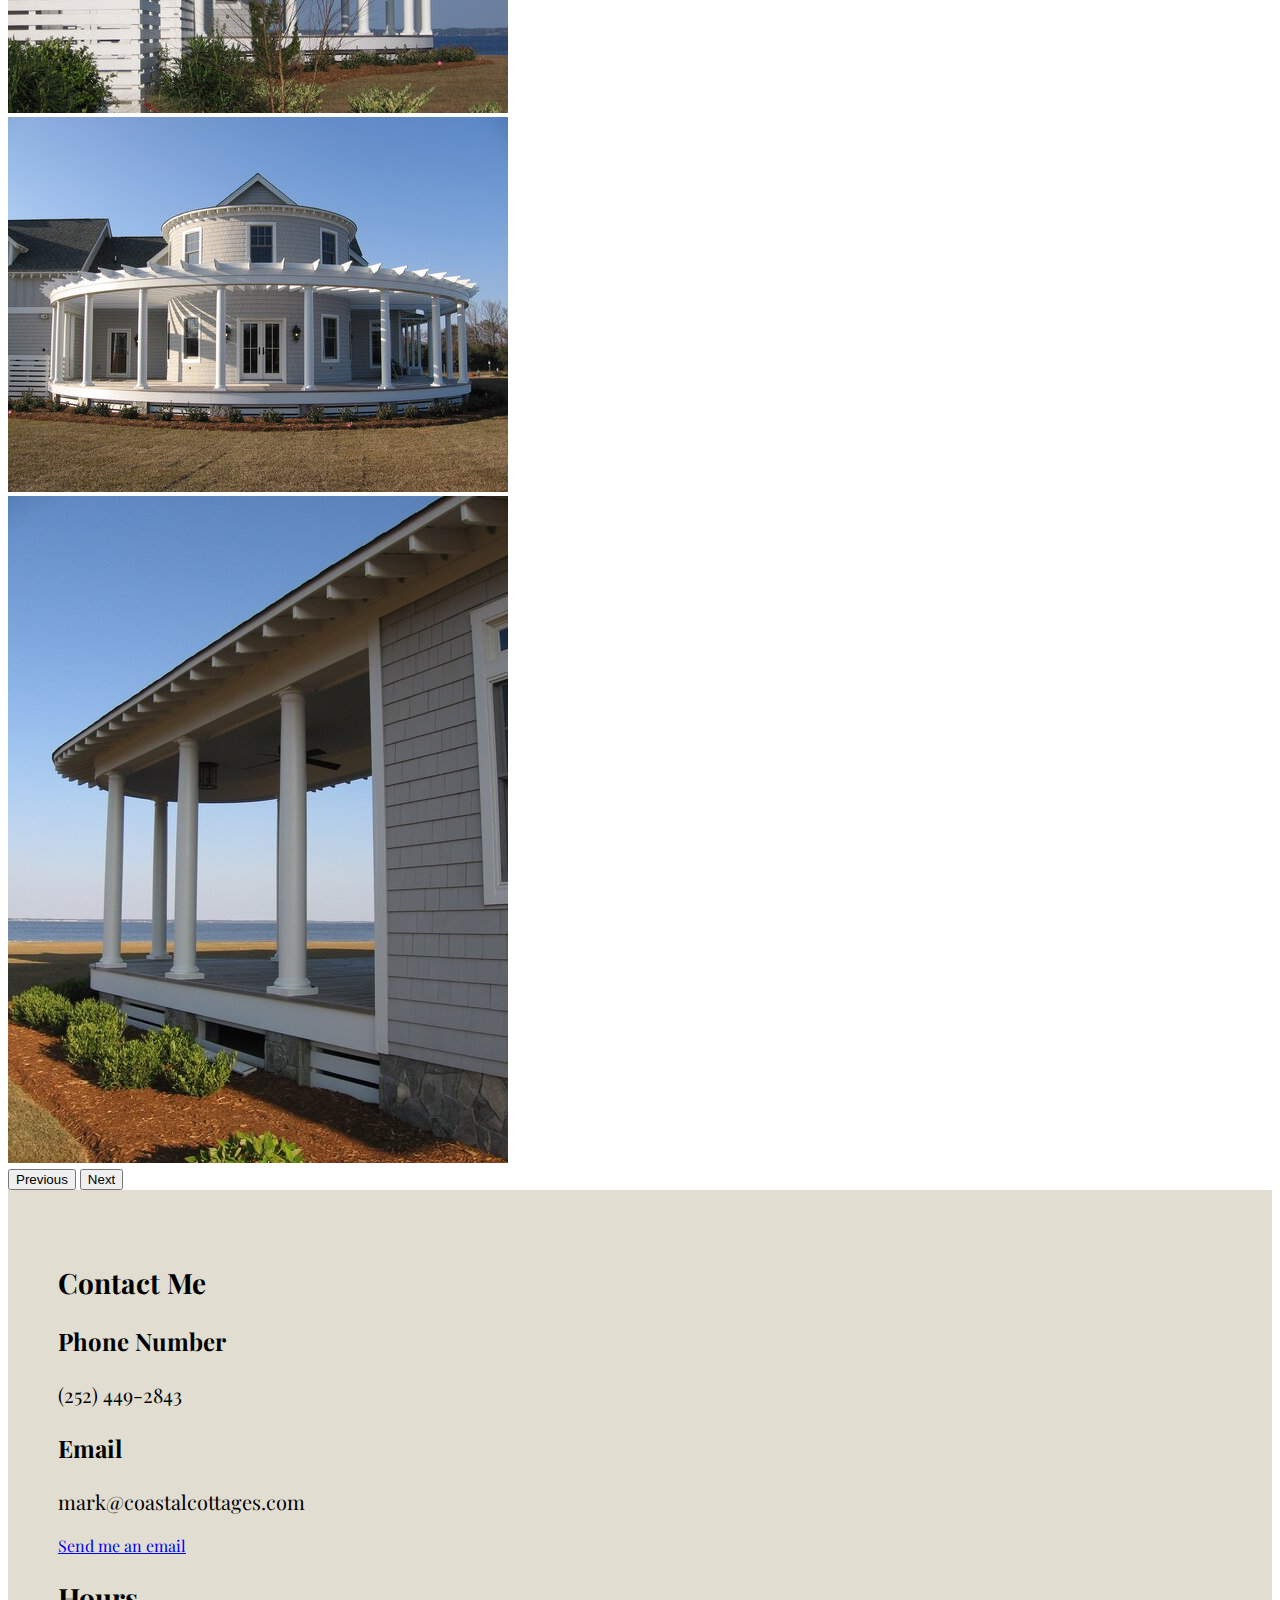
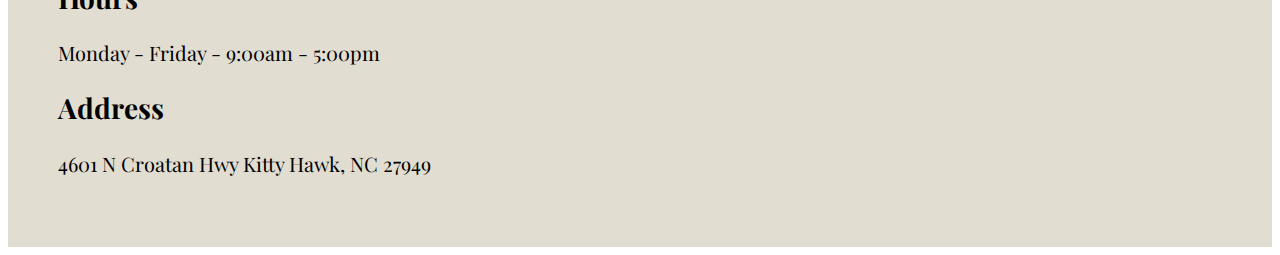
<file: manns.html>
<!doctype html>
<html lang="en">
	<head>
		<meta charset="UTF-8">
		<meta name="description" content="Manns Harbour Projects">
	  <meta name="author" content="Delaney Willis">
		<meta name="viewport" content="width=device-width, initial-scale=1.0">
		<title>Manns Harbour Projects</title>

		<!-- Bootstrap v5.1.3 -->
		<link href="https://cdn.jsdelivr.net/npm/bootstrap@5.1.3/dist/css/bootstrap.min.css" rel="stylesheet" integrity="sha384-1BmE4kWBq78iYhFldvKuhfTAU6auU8tT94WrHftjDbrCEXSU1oBoqyl2QvZ6jIW3" crossorigin="anonymous">
    	<script src="https://cdn.jsdelivr.net/npm/bootstrap@5.1.3/dist/js/bootstrap.bundle.min.js" integrity="sha384-ka7Sk0Gln4gmtz2MlQnikT1wXgYsOg+OMhuP+IlRH9sENBO0LRn5q+8nbTov4+1p" crossorigin="anonymous"></script>
		<link href="custom.css" rel="stylesheet" type="text/css" media="screen">

		<link rel="preconnect" href="https://fonts.googleapis.com"><link rel="preconnect" href="https://fonts.gstatic.com" crossorigin><link href="https://fonts.googleapis.com/css2?family=Playfair+Display:wght@500&family=Raleway:wght@500&family=Rubik+Puddles&display=swap" rel="stylesheet">

	</head>

	<body>
		<header>
			<nav class="navbar navbar-expand-lg bg-transparent">
			  <div class="container-fluid">
			    <a class="navbar-brand" href="index.html"><img id="logo" src="logo.png" alt="Coastal Cottages logo" height="140" width="140"></a>
			    <button class="navbar-toggler" type="button" data-bs-toggle="collapse" data-bs-target="#navbarNavDropdown" aria-controls="navbarNavDropdown" aria-expanded="false" aria-label="Toggle navigation">
			      <span class="navbar-toggler-icon"></span>
			    </button>
			    <div class="collapse navbar-collapse" id="navbarNavDropdown">
			      <ul class="navbar-nav">
			        <li class="nav-item">
			          <a class="nav-link" href="index.html">Home</a>
			        </li>
			        <li class="nav-item dropdown">
			          <a class="nav-link dropdown-toggle active" aria-current="page" href="projects.html" role="button" data-bs-toggle="dropdown" aria-expanded="false">
			            Projects
			          </a>
			          <ul class="dropdown-menu">
			            <li><a class="dropdown-item" href="southern.html">Southern Shores, NC</a></li>
			            <li><a class="dropdown-item" href="kitty_hawk.html">Kitty Hawk, NC</a></li>
			            <li><a class="dropdown-item" href="corolla.html">Corolla, NC</a></li>
			            <li><a class="dropdown-item" href="duck.html">Duck, NC</a></li>
			            <li><a class="dropdown-item" href="carova.html">Carova, NC</a></li>
			            <li><a class="dropdown-item" href="manns.html">Manns Harbour, NC</a></li>
			            <li><a class="dropdown-item" href="new.html">New Milford, CT</a></li>
			            <li><a class="dropdown-item" href="parade.html">Parade of Homes Winner</a></li>
			          </ul>
			        </li>
			        <li class="nav-item">
			          <a class="nav-link" href="on_the_boards.html">Upcoming Projects</a>
			        </li>
			        <li class="nav-item">
			          <a class="nav-link" href="about.html">About</a>
			        </li>
			      </ul>
			    </div>
			  </div>
			</nav>
		</header>

	<div class="intro2">
		<h1>Completed Projects</h1>
			<h2>Manns Harbour</h2>
	</div>

	<div class="container space">
			<div class="row">
				<div class="col-lg-12">
				 <h3>Soundfront</h3>
				</div>
			</div>
		</div>
					<div class="container">
						<div class="row">
							<div class="col-lg-6">
				 					<h4>Interior</h4>
									 <div id="manns" class="carousel slide" data-bs-ride="true">
									  <div class="carousel-indicators">
									    <button type="button" data-bs-target="#manns" data-bs-slide-to="0" class="active" aria-current="true" aria-label="Slide 1"></button>
									    <button type="button" data-bs-target="#manns" data-bs-slide-to="1" aria-label="Slide 2"></button>
									  </div>
									  <div class="carousel-inner">
									    <div class="carousel-item active">
									      <img src="manns_harbour/i_manns4.jpg" class="d-block w-100" alt="Interior of Manns Harbour Soundfront house">
									    </div>
									    <div class="carousel-item">
									      <img src="manns_harbour/i_manns5.jpg" class="d-block w-100" alt="Interior of Manns Harbour Soundfront house">
									    </div>
									  </div>
									  <button class="carousel-control-prev" type="button" data-bs-target="#manns" data-bs-slide="prev">
									    <span class="carousel-control-prev-icon" aria-hidden="true"></span>
									    <span class="visually-hidden">Previous</span>
									  </button>
									  <button class="carousel-control-next" type="button" data-bs-target="#manns" data-bs-slide="next">
									    <span class="carousel-control-next-icon" aria-hidden="true"></span>
									    <span class="visually-hidden">Next</span>
									  </button>
									</div>
								</div>

								<div class="col-lg-6">
			 					<h4>Exterior</h4>
									<div id="manns_e" class="carousel slide" data-bs-ride="true">
									  <div class="carousel-indicators">
									    <button type="button" data-bs-target="#manns_e" data-bs-slide-to="0" class="active" aria-current="true" aria-label="Slide 1"></button>
									    <button type="button" data-bs-target="#manns_e" data-bs-slide-to="1" aria-label="Slide 2"></button>
									    <button type="button" data-bs-target="#manns_e" data-bs-slide-to="2" aria-label="Slide 3"></button>
									    <button type="button" data-bs-target="#manns_e" data-bs-slide-to="3" aria-label="Slide 4"></button>
									    <button type="button" data-bs-target="#manns_e" data-bs-slide-to="4" aria-label="Slide 5"></button>
									    <button type="button" data-bs-target="#manns_e" data-bs-slide-to="5" aria-label="Slide 6"></button>
									  </div>
									  <div class="carousel-inner">
									    <div class="carousel-item active">
									      <img src="manns_harbour/e_manns1.jpg" class="d-block w-100" alt="Exterior of Manns Harbour Soundfront house">
									    </div>
									    <div class="carousel-item">
									      <img src="manns_harbour/e_manns2.jpg" class="d-block w-100" alt="Exterior of Manns Harbour Soundfront house">
									    </div>
									    <div class="carousel-item">
									      <img src="manns_harbour/e_manns3.jpg" class="d-block w-100" alt="Exterior of Manns Harbour Soundfront house">
									    </div>
									    <div class="carousel-item">
									      <img src="manns_harbour/e_manns6.jpg" class="d-block w-100" alt="Exterior of Manns Harbour Soundfront house">
									    </div>
									      <div class="carousel-item">
									      <img src="manns_harbour/e_manns7.jpg" class="d-block w-100" alt="Exterior of Manns Harbour Soundfront house">
									    </div>
									    <div class="carousel-item">
									      <img src="manns_harbour/e_manns8.jpg" class="d-block w-100" alt="Exterior of Manns Harbour Soundfront house">
									    </div>
									  </div>
									  <button class="carousel-control-prev" type="button" data-bs-target="#manns_e" data-bs-slide="prev">
									    <span class="carousel-control-prev-icon" aria-hidden="true"></span>
									    <span class="visually-hidden">Previous</span>
									  </button>
									  <button class="carousel-control-next" type="button" data-bs-target="#manns_e" data-bs-slide="next">
									    <span class="carousel-control-next-icon" aria-hidden="true"></span>
									    <span class="visually-hidden">Next</span>
									  </button>
									</div>
								</div>
							</div>
						</div>

						<div class="container-fluid footer">
							<div class="row">
								<div class="col-lg-6">
									<h2>Contact Me</h2>
										<h3>Phone Number</h3>
											<p>(252) 449-2843</p>
										<h3>Email</h3>
											<p>mark@coastalcottages.com</p>
											<a class="btn btn-light" href="mailto:mark@coastalcottages.com" role="button" target="_blank"> Send me an email</a>
								</div>

								<div class="col-lg-6">
									<h2>Hours</h2>
										<p>Monday - Friday - 9:00am - 5:00pm</p>
									<h2>Address</h2>
										<p>4601 N Croatan Hwy Kitty Hawk, NC 27949</p>
									
								</div>
							</div>
						</div>
	</body>
</html>
</file>
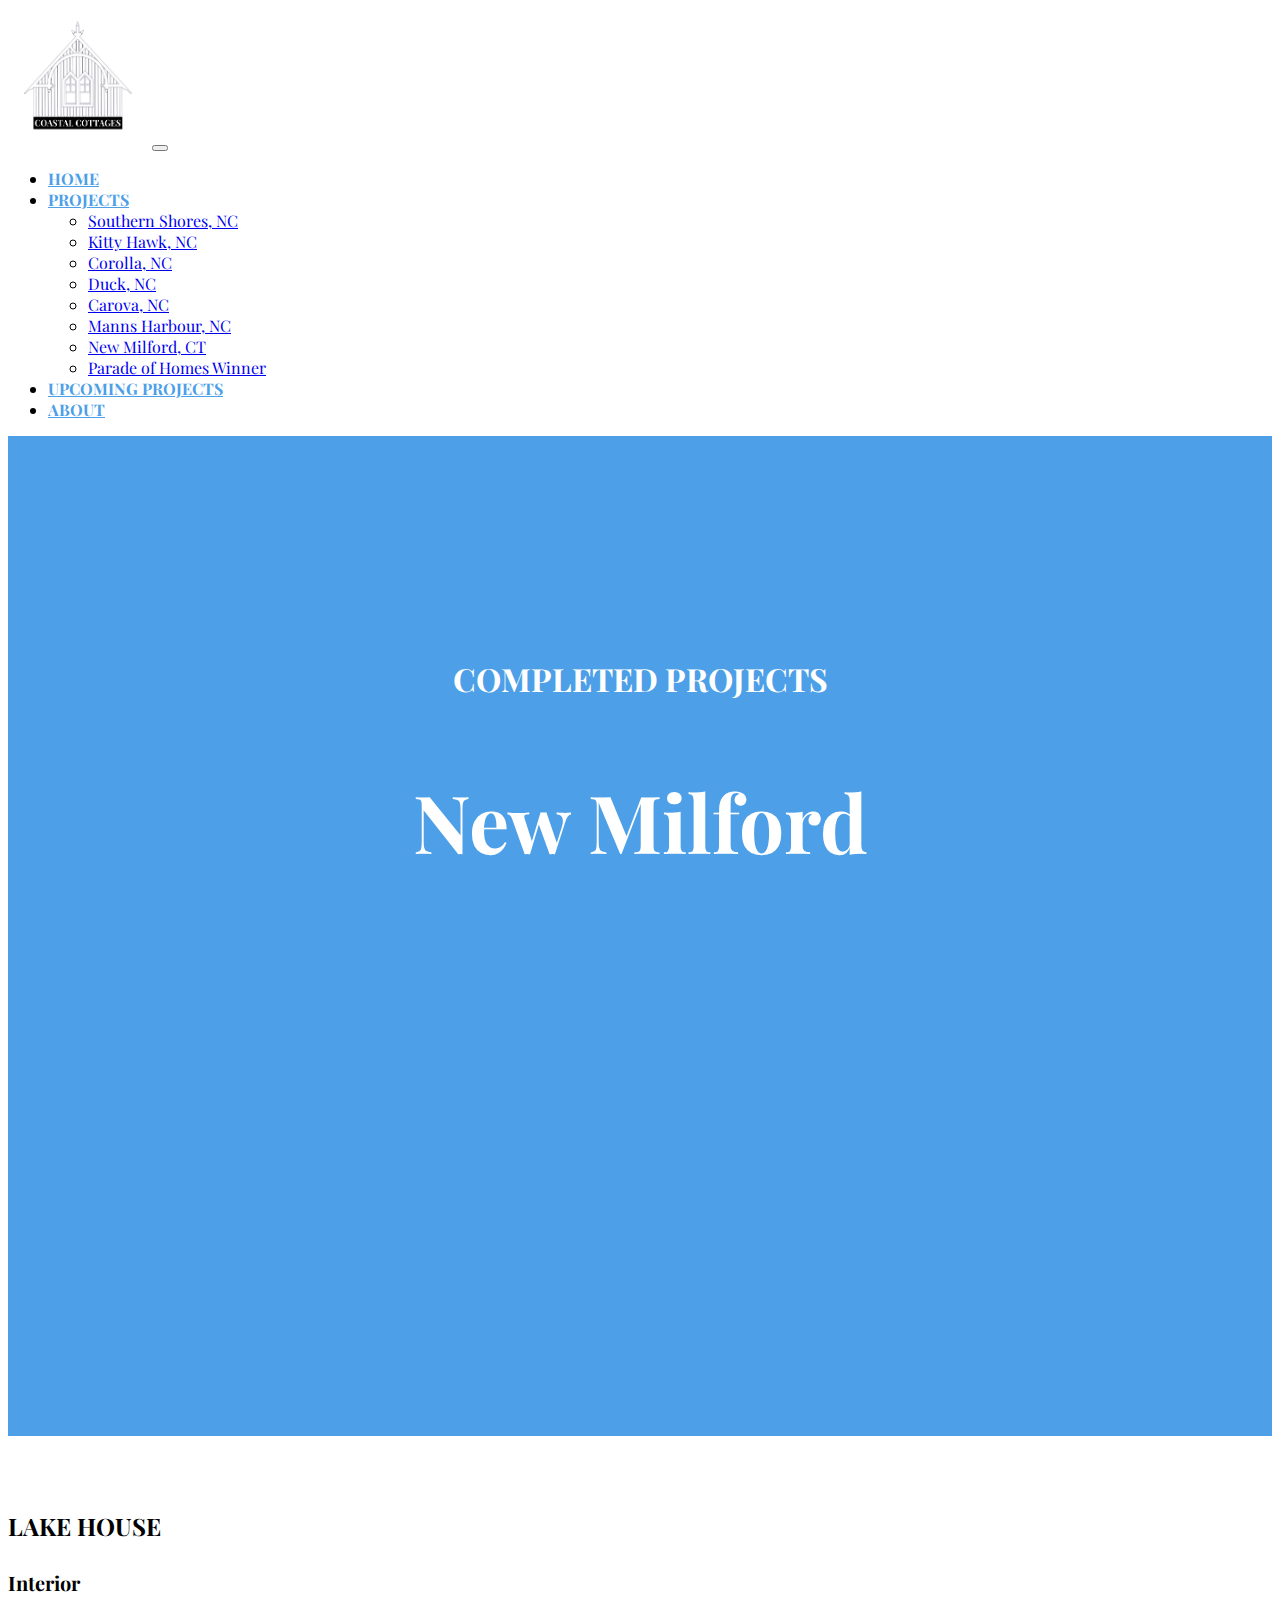
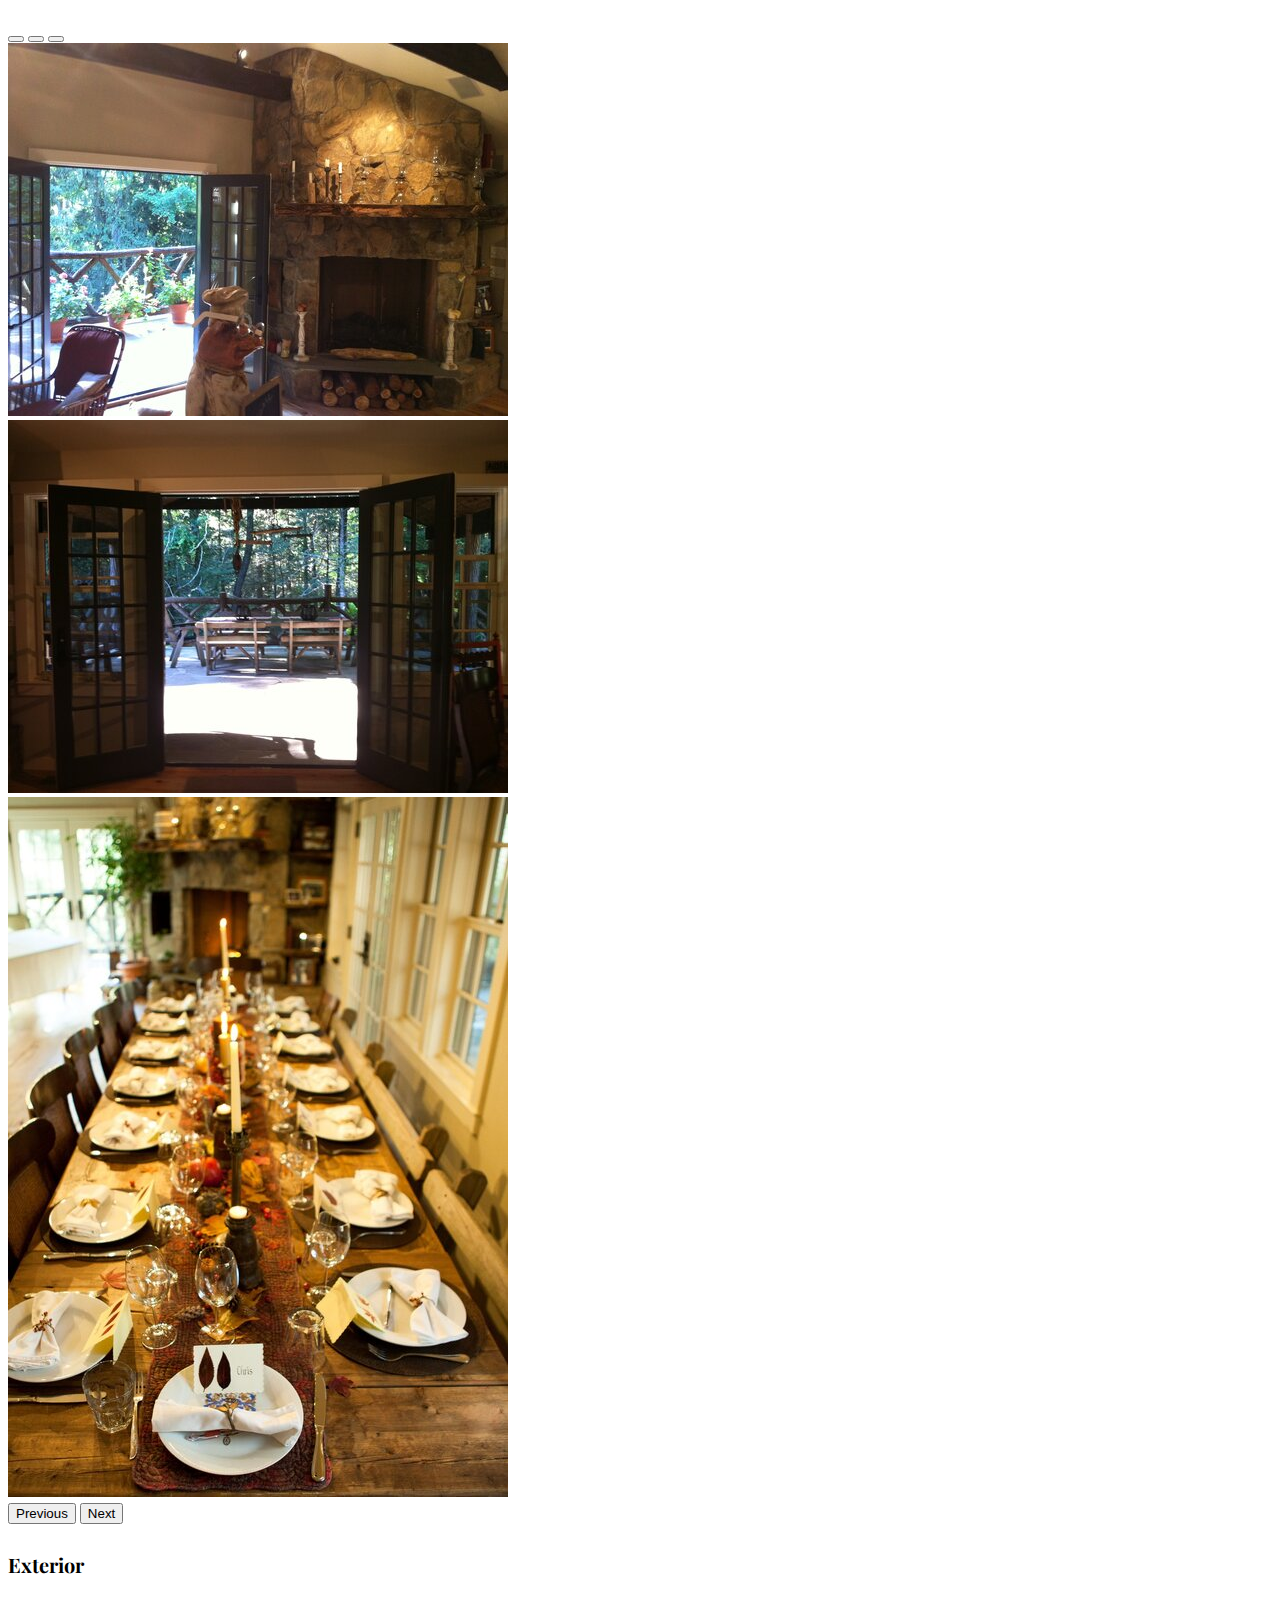
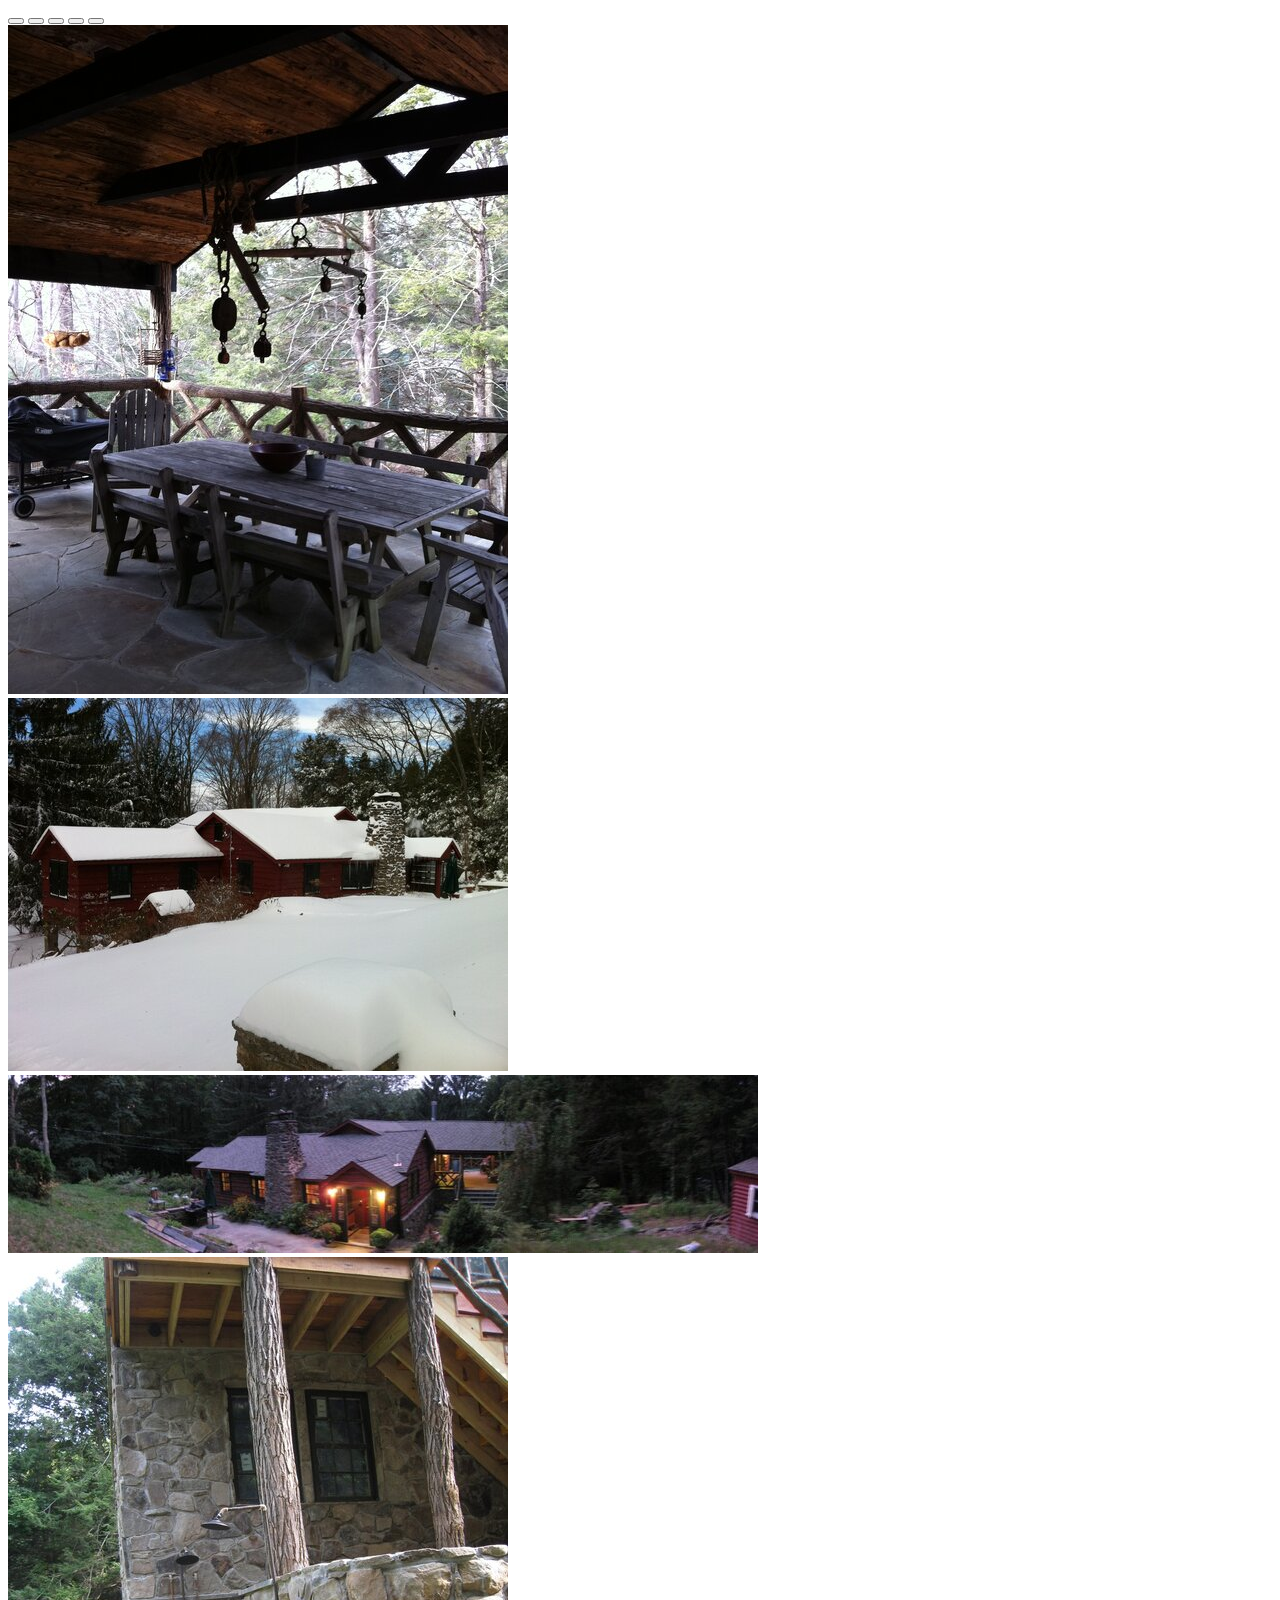
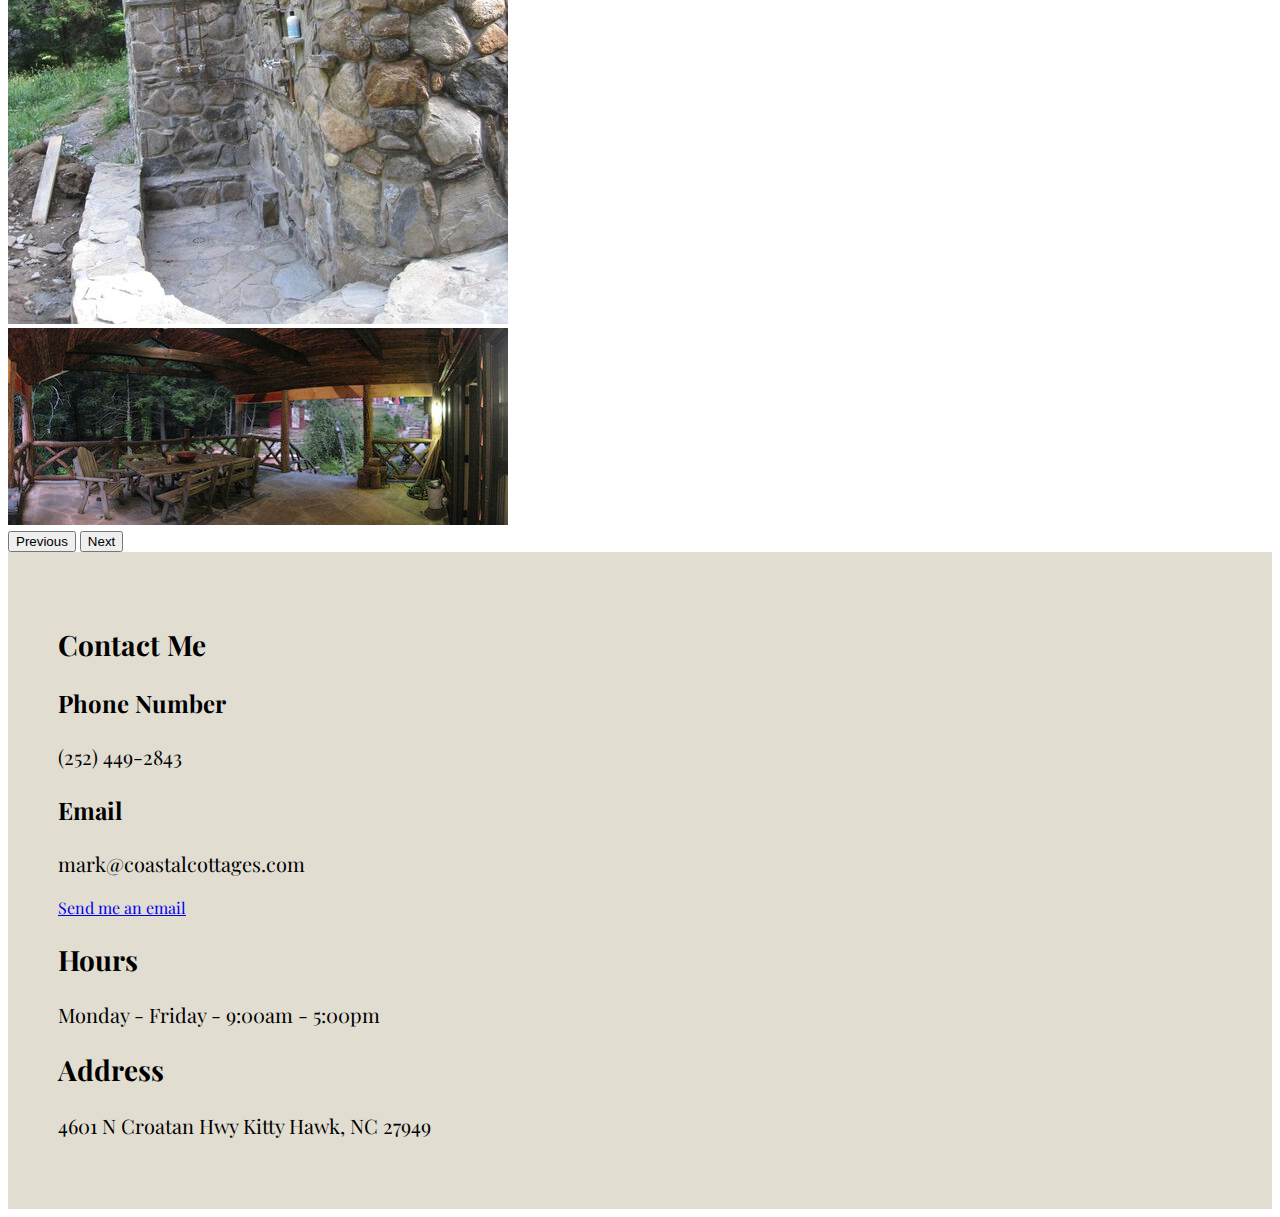
<file: new.html>
<!doctype html>
<html lang="en">
	<head>
		<meta charset="UTF-8">
		<meta name="description" content="New Milford Projects">
	  <meta name="author" content="Delaney Willis">
		<meta name="viewport" content="width=device-width, initial-scale=1.0">
		<title>New Milford Projects</title>

		<!-- Bootstrap v5.1.3 -->
		<link href="https://cdn.jsdelivr.net/npm/bootstrap@5.1.3/dist/css/bootstrap.min.css" rel="stylesheet" integrity="sha384-1BmE4kWBq78iYhFldvKuhfTAU6auU8tT94WrHftjDbrCEXSU1oBoqyl2QvZ6jIW3" crossorigin="anonymous">
    	<script src="https://cdn.jsdelivr.net/npm/bootstrap@5.1.3/dist/js/bootstrap.bundle.min.js" integrity="sha384-ka7Sk0Gln4gmtz2MlQnikT1wXgYsOg+OMhuP+IlRH9sENBO0LRn5q+8nbTov4+1p" crossorigin="anonymous"></script>
		<link href="custom.css" rel="stylesheet" type="text/css" media="screen">

		<link rel="preconnect" href="https://fonts.googleapis.com"><link rel="preconnect" href="https://fonts.gstatic.com" crossorigin><link href="https://fonts.googleapis.com/css2?family=Playfair+Display:wght@500&family=Raleway:wght@500&family=Rubik+Puddles&display=swap" rel="stylesheet">
	</head>

	<body>
		<header>
			<nav class="navbar navbar-expand-lg bg-transparent">
			  <div class="container-fluid">
			    <a class="navbar-brand" href="index.html"><img id="logo" src="logo.png" alt="Coastal Cottages logo" height="140" width="140"></a>
			    <button class="navbar-toggler" type="button" data-bs-toggle="collapse" data-bs-target="#navbarNavDropdown" aria-controls="navbarNavDropdown" aria-expanded="false" aria-label="Toggle navigation">
			      <span class="navbar-toggler-icon"></span>
			    </button>
			    <div class="collapse navbar-collapse" id="navbarNavDropdown">
			      <ul class="navbar-nav">
			        <li class="nav-item">
			          <a class="nav-link" href="index.html">Home</a>
			        </li>
			        <li class="nav-item dropdown">
			          <a class="nav-link dropdown-toggle active" aria-current="page" href="projects.html" role="button" data-bs-toggle="dropdown" aria-expanded="false">
			            Projects
			          </a>
			          <ul class="dropdown-menu">
			            <li><a class="dropdown-item" href="southern.html">Southern Shores, NC</a></li>
			            <li><a class="dropdown-item" href="kitty_hawk.html">Kitty Hawk, NC</a></li>
			            <li><a class="dropdown-item" href="corolla.html">Corolla, NC</a></li>
			            <li><a class="dropdown-item" href="duck.html">Duck, NC</a></li>
			            <li><a class="dropdown-item" href="carova.html">Carova, NC</a></li>
			            <li><a class="dropdown-item" href="manns.html">Manns Harbour, NC</a></li>
			            <li><a class="dropdown-item" href="new.html">New Milford, CT</a></li>
			            <li><a class="dropdown-item" href="parade.html">Parade of Homes Winner</a></li>
			          </ul>
			        </li>
			        <li class="nav-item">
			          <a class="nav-link" href="on_the_boards.html">Upcoming Projects</a>
			        </li>
			        <li class="nav-item">
			          <a class="nav-link" href="about.html">About</a>
			        </li>
			      </ul>
			    </div>
			  </div>
			</nav>
		</header>

		<div class="intro2">
			<h1>Completed Projects</h1>
				<h2>New Milford</h2>
		</div>

		<div class="container space">
			<div class="row">
				<div class="col-lg-12">
					 <h3>Lake House</h3>
				</div>
			</div>
		</div>
						<div class="container">
							<div class="row">
								<div class="col-lg-6">
					 					<h4>Interior</h4>
					 						<div id="new" class="carousel slide" data-bs-ride="true">
											  <div class="carousel-indicators">
											    <button type="button" data-bs-target="#new" data-bs-slide-to="0" class="active" aria-current="true" aria-label="Slide 1"></button>
											    <button type="button" data-bs-target="#new" data-bs-slide-to="1" aria-label="Slide 2"></button>
											    <button type="button" data-bs-target="#new" data-bs-slide-to="2" aria-label="Slide 3"></button>
											  </div>
											  <div class="carousel-inner">
											    <div class="carousel-item active">
											      <img src="new_milford/i_new1.jpg" class="d-block w-100" alt="Interior of New Milford Lake House">
											    </div>
											    <div class="carousel-item">
											      <img src="new_milford/i_new2.jpg" class="d-block w-100" alt="Interior of New Milford Lake House">
											    </div>
											    <div class="carousel-item">
											      <img src="new_milford/i_new7.jpg" class="d-block w-100" alt="Interior of New Milford Lake House">
											    </div>
											  </div>
											  <button class="carousel-control-prev" type="button" data-bs-target="#new" data-bs-slide="prev">
											    <span class="carousel-control-prev-icon" aria-hidden="true"></span>
											    <span class="visually-hidden">Previous</span>
											  </button>
											  <button class="carousel-control-next" type="button" data-bs-target="#new" data-bs-slide="next">
											    <span class="carousel-control-next-icon" aria-hidden="true"></span>
											    <span class="visually-hidden">Next</span>
											  </button>
											</div>
										</div>

										<div class="col-lg-6">
					 					<h4>Exterior</h4>
					 						<div id="new_e" class="carousel slide" data-bs-ride="true">
											  <div class="carousel-indicators">
											    <button type="button" data-bs-target="#new_e" data-bs-slide-to="0" class="active" aria-current="true" aria-label="Slide 1"></button>
											    <button type="button" data-bs-target="#new_e" data-bs-slide-to="1" aria-label="Slide 2"></button>
											    <button type="button" data-bs-target="#new_e" data-bs-slide-to="2" aria-label="Slide 3"></button>
											    <button type="button" data-bs-target="#new_e" data-bs-slide-to="3" aria-label="Slide 4"></button>
											    <button type="button" data-bs-target="#new_e" data-bs-slide-to="4" aria-label="Slide 5"></button>
											  </div>
											  <div class="carousel-inner">
											    <div class="carousel-item active">
											      <img src="new_milford/e_new3.jpg" class="d-block w-100" alt="Exterior of New Milford Lake House">
											    </div>
											    <div class="carousel-item">
											      <img src="new_milford/e_new4.jpg" class="d-block w-100" alt="Exterior of New Milford Lake House">
											    </div>
											    <div class="carousel-item">
											      <img src="new_milford/e_new5.jpg" class="d-block w-100" alt="Exterior of New Milford Lake House">
											    </div>
											     <div class="carousel-item">
											      <img src="new_milford/e_new6.jpg" class="d-block w-100" alt="Exterior of New Milford Lake House">
											    </div>
											     <div class="carousel-item">
											      <img src="new_milford/e_new8.jpg" class="d-block w-100" alt="Exterior of New Milford Lake House">
											    </div>
											  </div>
											  <button class="carousel-control-prev" type="button" data-bs-target="#new_e" data-bs-slide="prev">
											    <span class="carousel-control-prev-icon" aria-hidden="true"></span>
											    <span class="visually-hidden">Previous</span>
											  </button>
											  <button class="carousel-control-next" type="button" data-bs-target="#new_e" data-bs-slide="next">
											    <span class="carousel-control-next-icon" aria-hidden="true"></span>
											    <span class="visually-hidden">Next</span>
											  </button>
											</div>
										</div>
									</div>
								</div>

								<div class="container-fluid footer">
									<div class="row">
										<div class="col-lg-6">
											<h2>Contact Me</h2>
												<h3>Phone Number</h3>
													<p>(252) 449-2843</p>
												<h3>Email</h3>
													<p>mark@coastalcottages.com</p>
													<a class="btn btn-light" href="mailto:mark@coastalcottages.com" role="button" target="_blank"> Send me an email</a>
										</div>

										<div class="col-lg-6">
											<h2>Hours</h2>
												<p>Monday - Friday - 9:00am - 5:00pm</p>
											<h2>Address</h2>
												<p>4601 N Croatan Hwy Kitty Hawk, NC 27949</p>
										</div>
									</div>
								</div>
	</body>
</html>
</file>
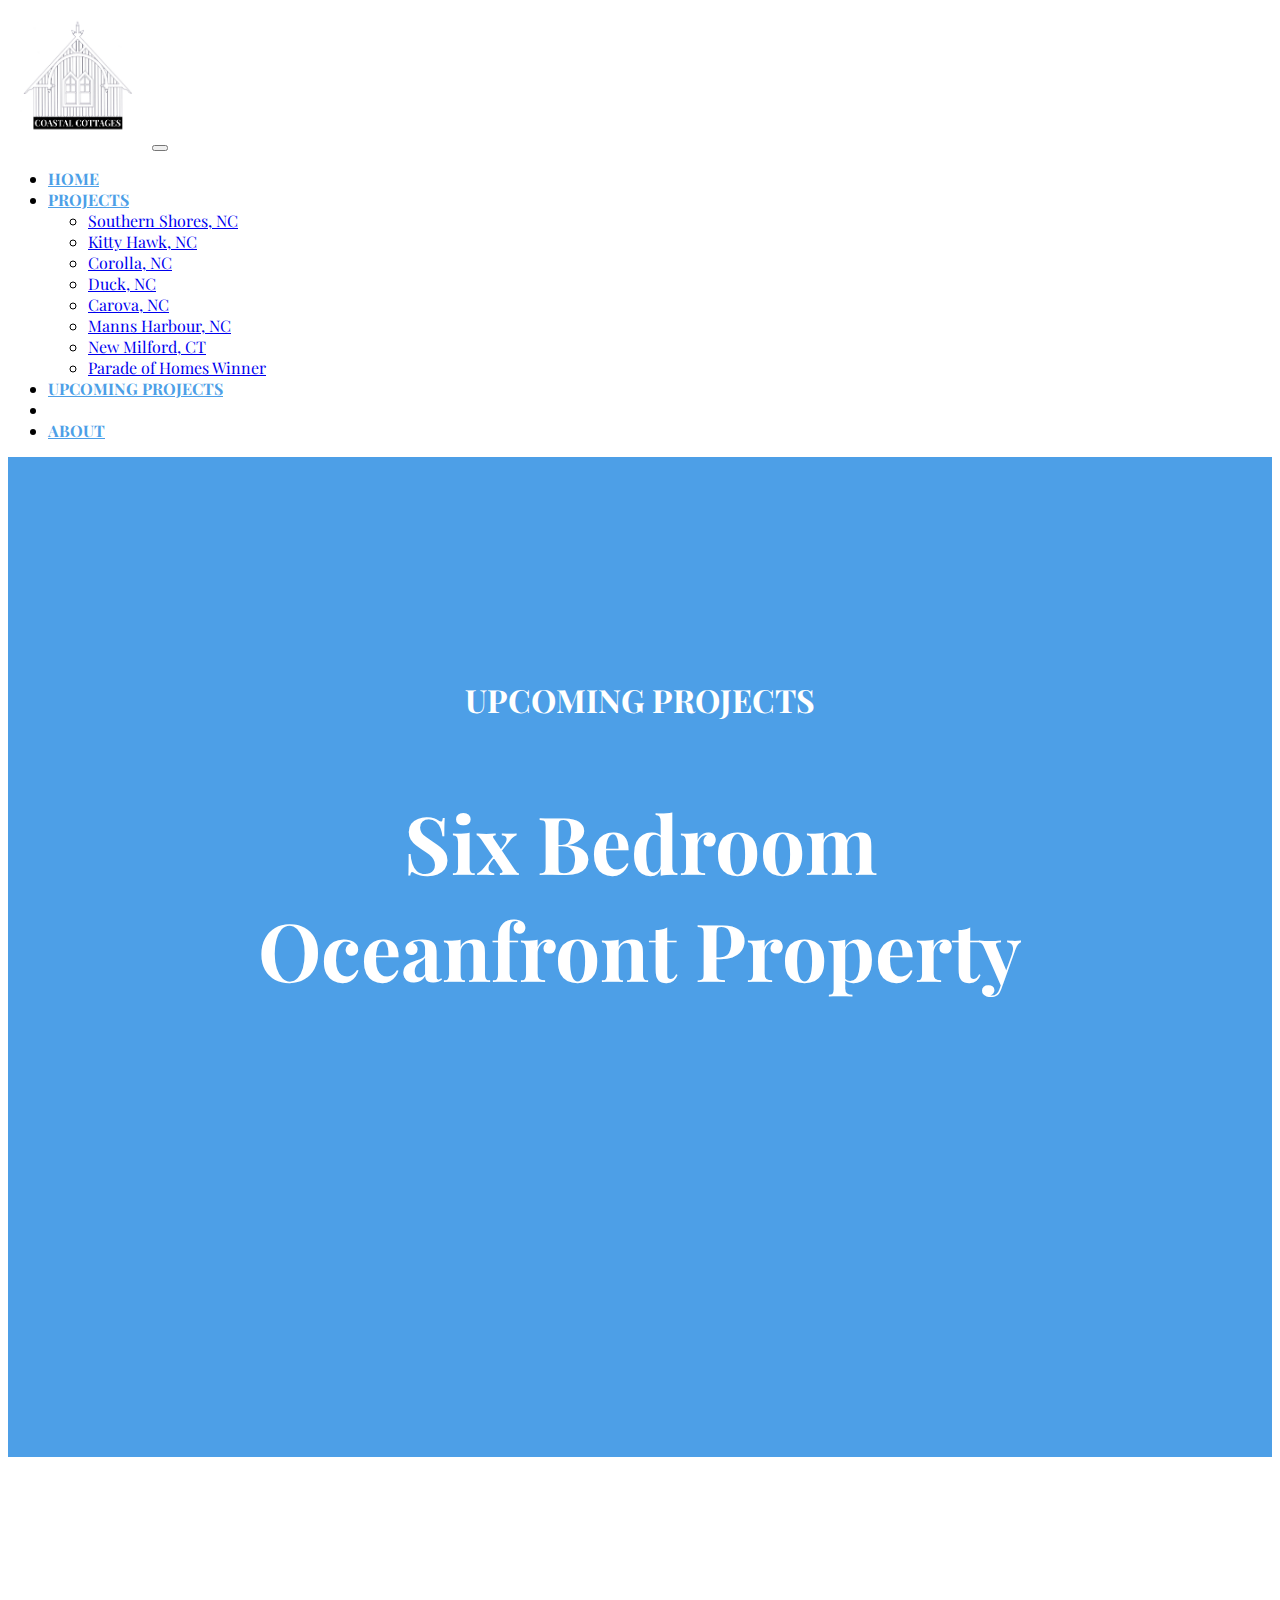
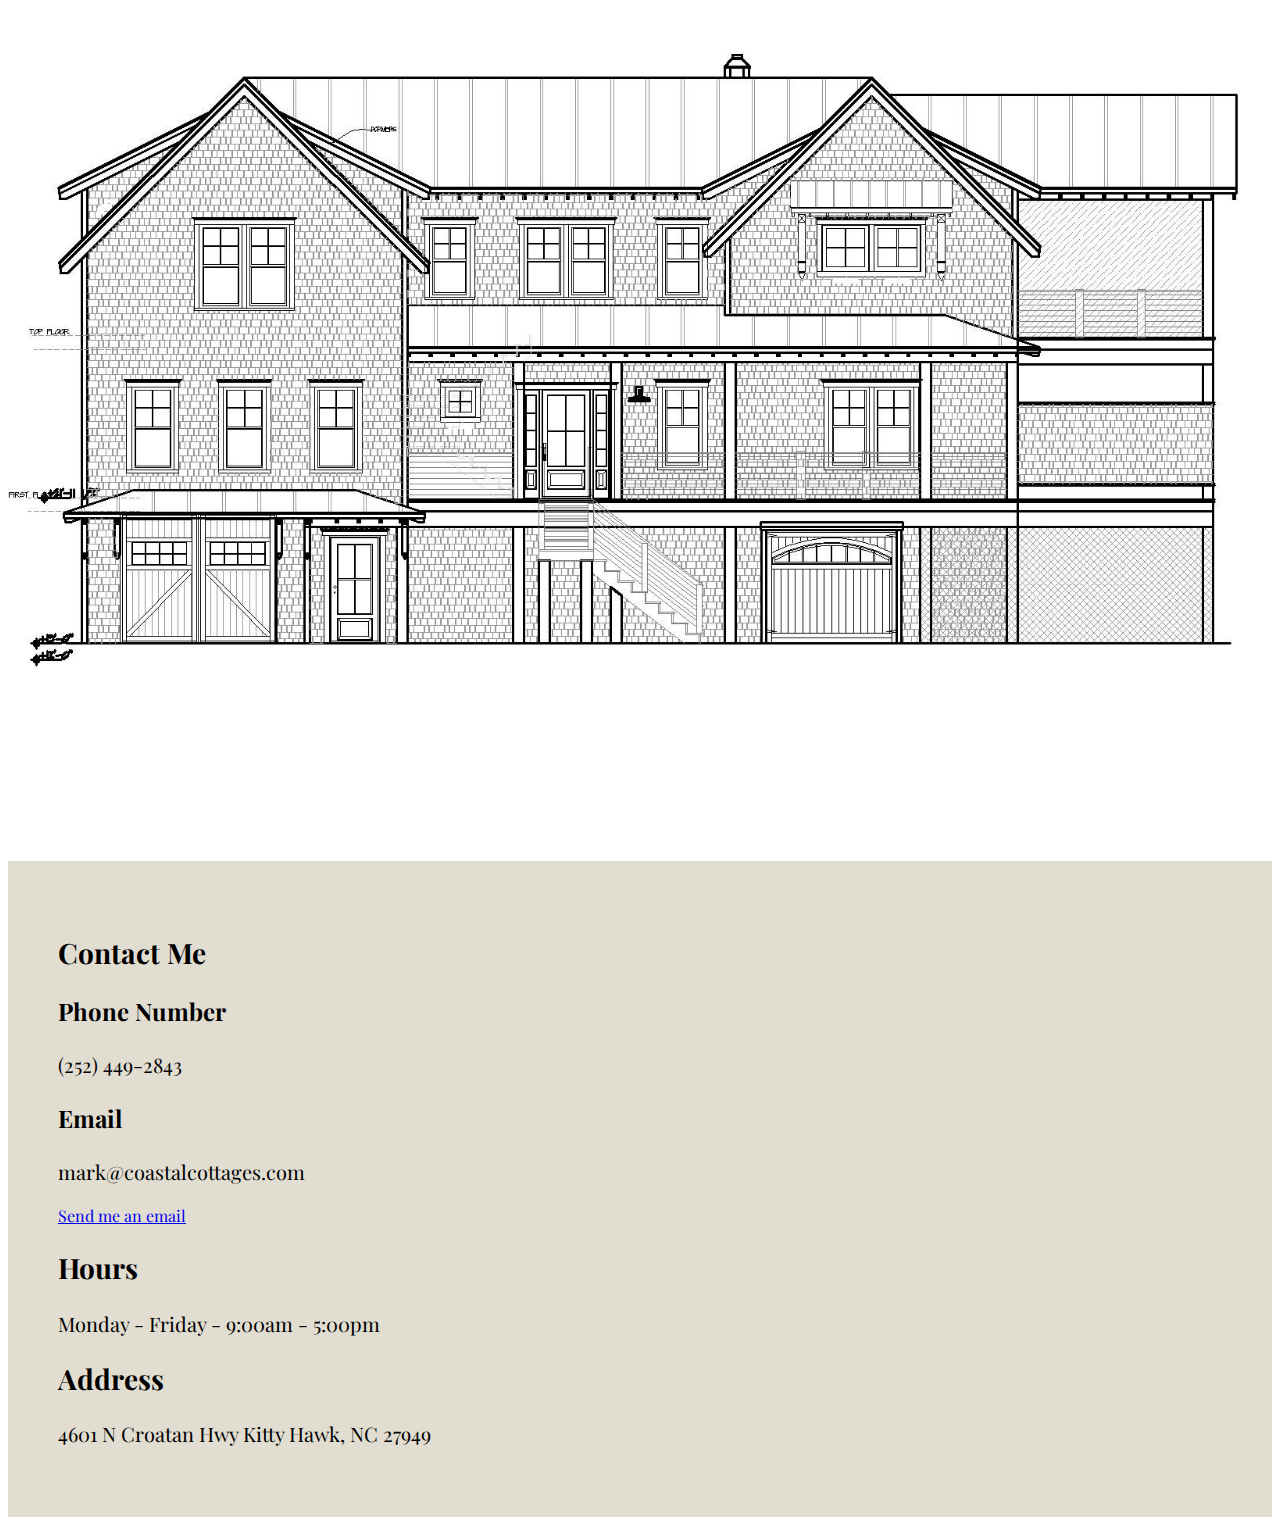
<file: on_the_boards.html>
<!doctype html>
<html lang="en">
	<head>
		<meta charset="UTF-8">
		<meta name="description" content="Upcoming Projects">
	  <meta name="author" content="Delaney Willis">
		<meta name="viewport" content="width=device-width, initial-scale=1.0">
		<title>Upcoming Projects</title>

		<!-- Bootstrap v5.1.3 -->
		<link href="https://cdn.jsdelivr.net/npm/bootstrap@5.1.3/dist/css/bootstrap.min.css" rel="stylesheet" integrity="sha384-1BmE4kWBq78iYhFldvKuhfTAU6auU8tT94WrHftjDbrCEXSU1oBoqyl2QvZ6jIW3" crossorigin="anonymous">
    	<script src="https://cdn.jsdelivr.net/npm/bootstrap@5.1.3/dist/js/bootstrap.bundle.min.js" integrity="sha384-ka7Sk0Gln4gmtz2MlQnikT1wXgYsOg+OMhuP+IlRH9sENBO0LRn5q+8nbTov4+1p" crossorigin="anonymous"></script>
		<link href="custom.css" rel="stylesheet" type="text/css" media="screen">

		<link rel="preconnect" href="https://fonts.googleapis.com"><link rel="preconnect" href="https://fonts.gstatic.com" crossorigin><link href="https://fonts.googleapis.com/css2?family=Playfair+Display:wght@500&family=Raleway:wght@500&family=Rubik+Puddles&display=swap" rel="stylesheet">

	</head>

	<body>
		<header>
			<nav class="navbar navbar-expand-lg bg-transparent">
			  <div class="container-fluid">
			    <a class="navbar-brand" href="index.html"><img id="logo" src="logo.png" alt="Coastal Cottages logo" height="140" width="140"></a>
			    <button class="navbar-toggler" type="button" data-bs-toggle="collapse" data-bs-target="#navbarNavDropdown" aria-controls="navbarNavDropdown" aria-expanded="false" aria-label="Toggle navigation">
			      <span class="navbar-toggler-icon"></span>
			    </button>
			    <div class="collapse navbar-collapse" id="navbarNavDropdown">
			      <ul class="navbar-nav">
			        <li class="nav-item">
			          <a class="nav-link" href="index.html">Home</a>
			        </li>
			        <li class="nav-item dropdown">
			          <a class="nav-link dropdown-toggle active" aria-current="page" href="projects.html" role="button" data-bs-toggle="dropdown" aria-expanded="false">
			            Projects
			          </a>
			          <ul class="dropdown-menu">
			            <li><a class="dropdown-item" href="southern.html">Southern Shores, NC</a></li>
			            <li><a class="dropdown-item" href="kitty_hawk.html">Kitty Hawk, NC</a></li>
			            <li><a class="dropdown-item" href="corolla.html">Corolla, NC</a></li>
			            <li><a class="dropdown-item" href="duck.html">Duck, NC</a></li>
			            <li><a class="dropdown-item" href="carova.html">Carova, NC</a></li>
			            <li><a class="dropdown-item" href="manns.html">Manns Harbour, NC</a></li>
			            <li><a class="dropdown-item" href="new.html">New Milford, CT</a></li>
			            <li><a class="dropdown-item" href="parade.html">Parade of Homes Winner</a></li>
			          </ul>
			        </li>
			        <li class="nav-item">
			          <a class="nav-link" href="on_the_boards.html">Upcoming Projects</a>
			        </li>
			        <li class="nav-item">
			        <li class="nav-item">
			          <a class="nav-link" href="about.html">About</a>
			        </li>
			      </ul>
			    </div>
			  </div>
			</nav>
		</header>


	<div class="intro2">
		<h1>Upcoming Projects</h1>
			<h2>Six Bedroom Oceanfront Property</h2>
	</div>

	<div id="background" class="container-fluid">
		<div class="row">
			<div class="col-lg-12">
				<img id="sketch" src="on_the_boards.jpg" class="img-fluid" alt="Oceanfront home sketch">
			</div>
		</div>
	</div>


 		<div class="container-fluid footer">
			<div class="row">
				<div class="col-lg-6">
					<h2>Contact Me</h2>
						<h3>Phone Number</h3>
							<p>(252) 449-2843</p>
						<h3>Email</h3>
							<p>mark@coastalcottages.com</p>
							<a class="btn btn-light" href="mailto:mark@coastalcottages.com" role="button" target="_blank"> Send me an email</a>
				</div>

				<div class="col-lg-6">
					<h2>Hours</h2>
						<p>Monday - Friday - 9:00am - 5:00pm</p>
					<h2>Address</h2>
						<p>4601 N Croatan Hwy Kitty Hawk, NC 27949</p>
				</div>
			</div>
		</div>
	</body>
</html>
</file>
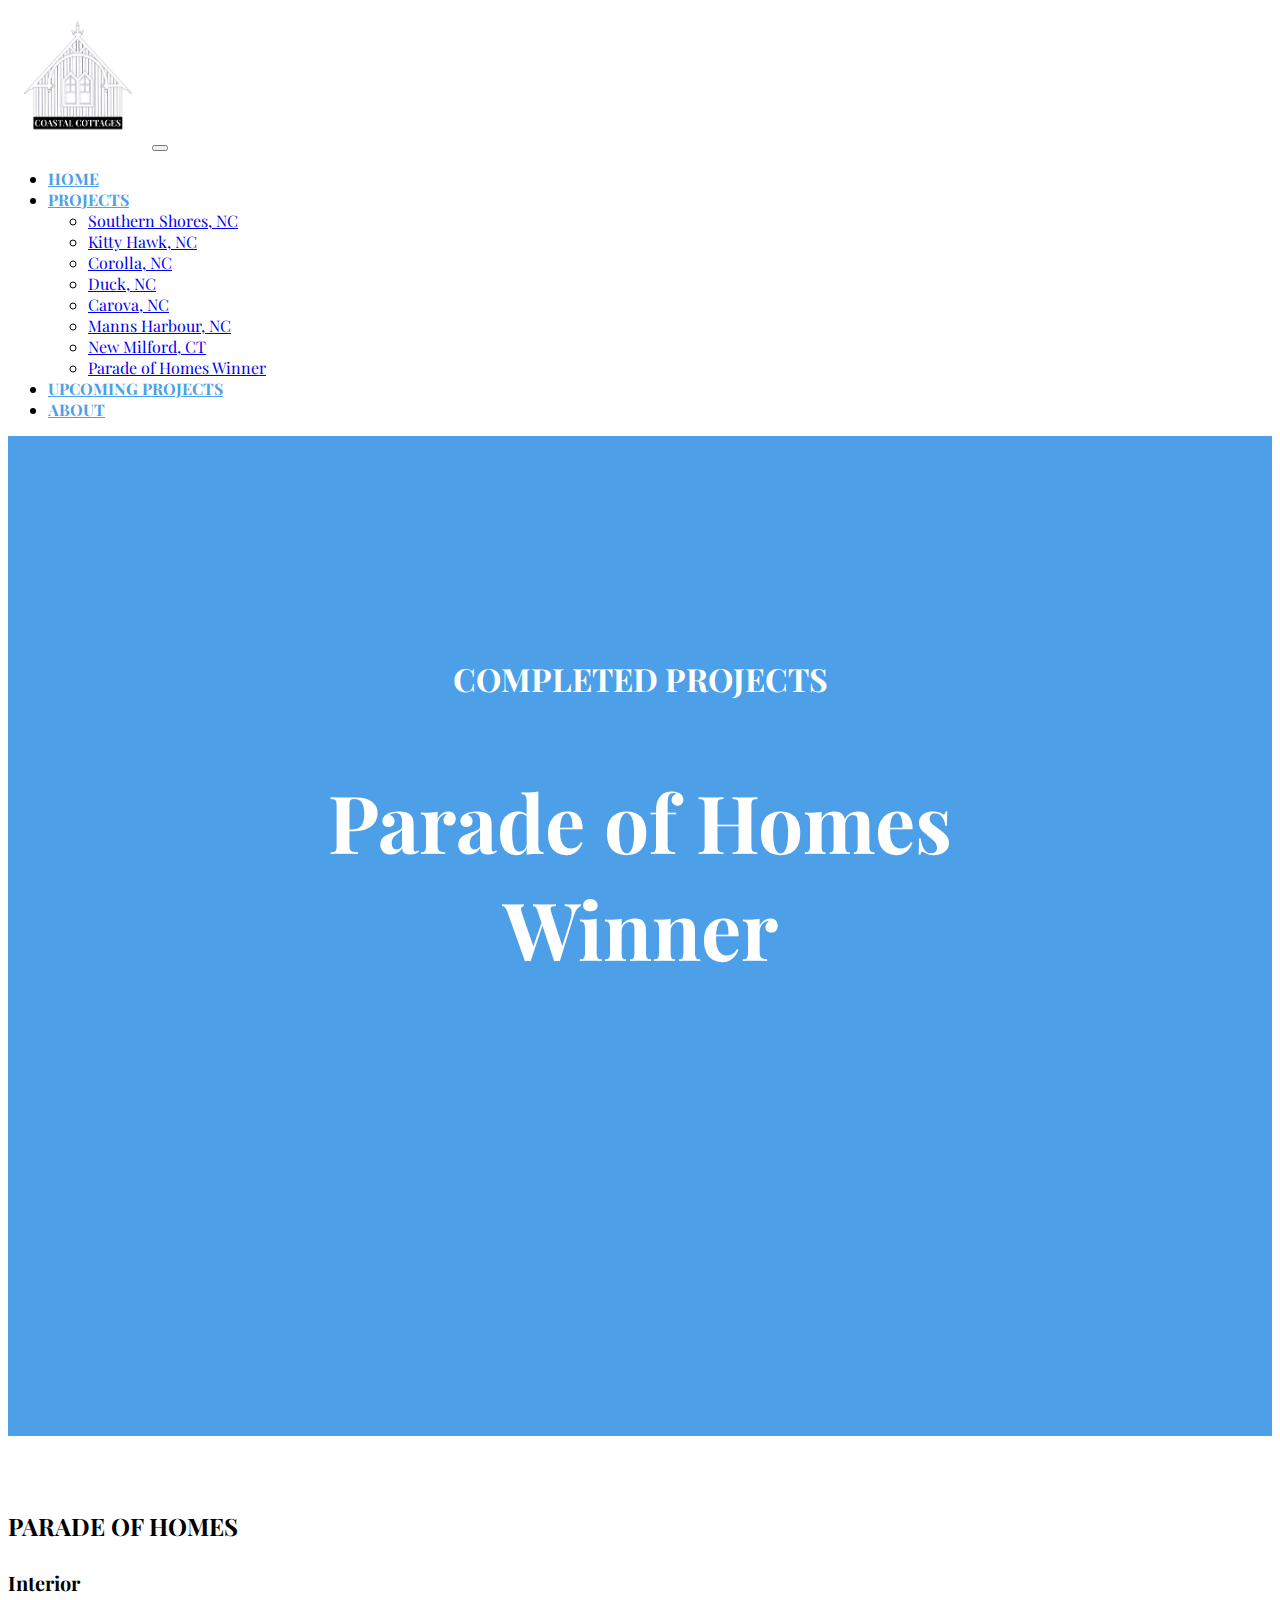
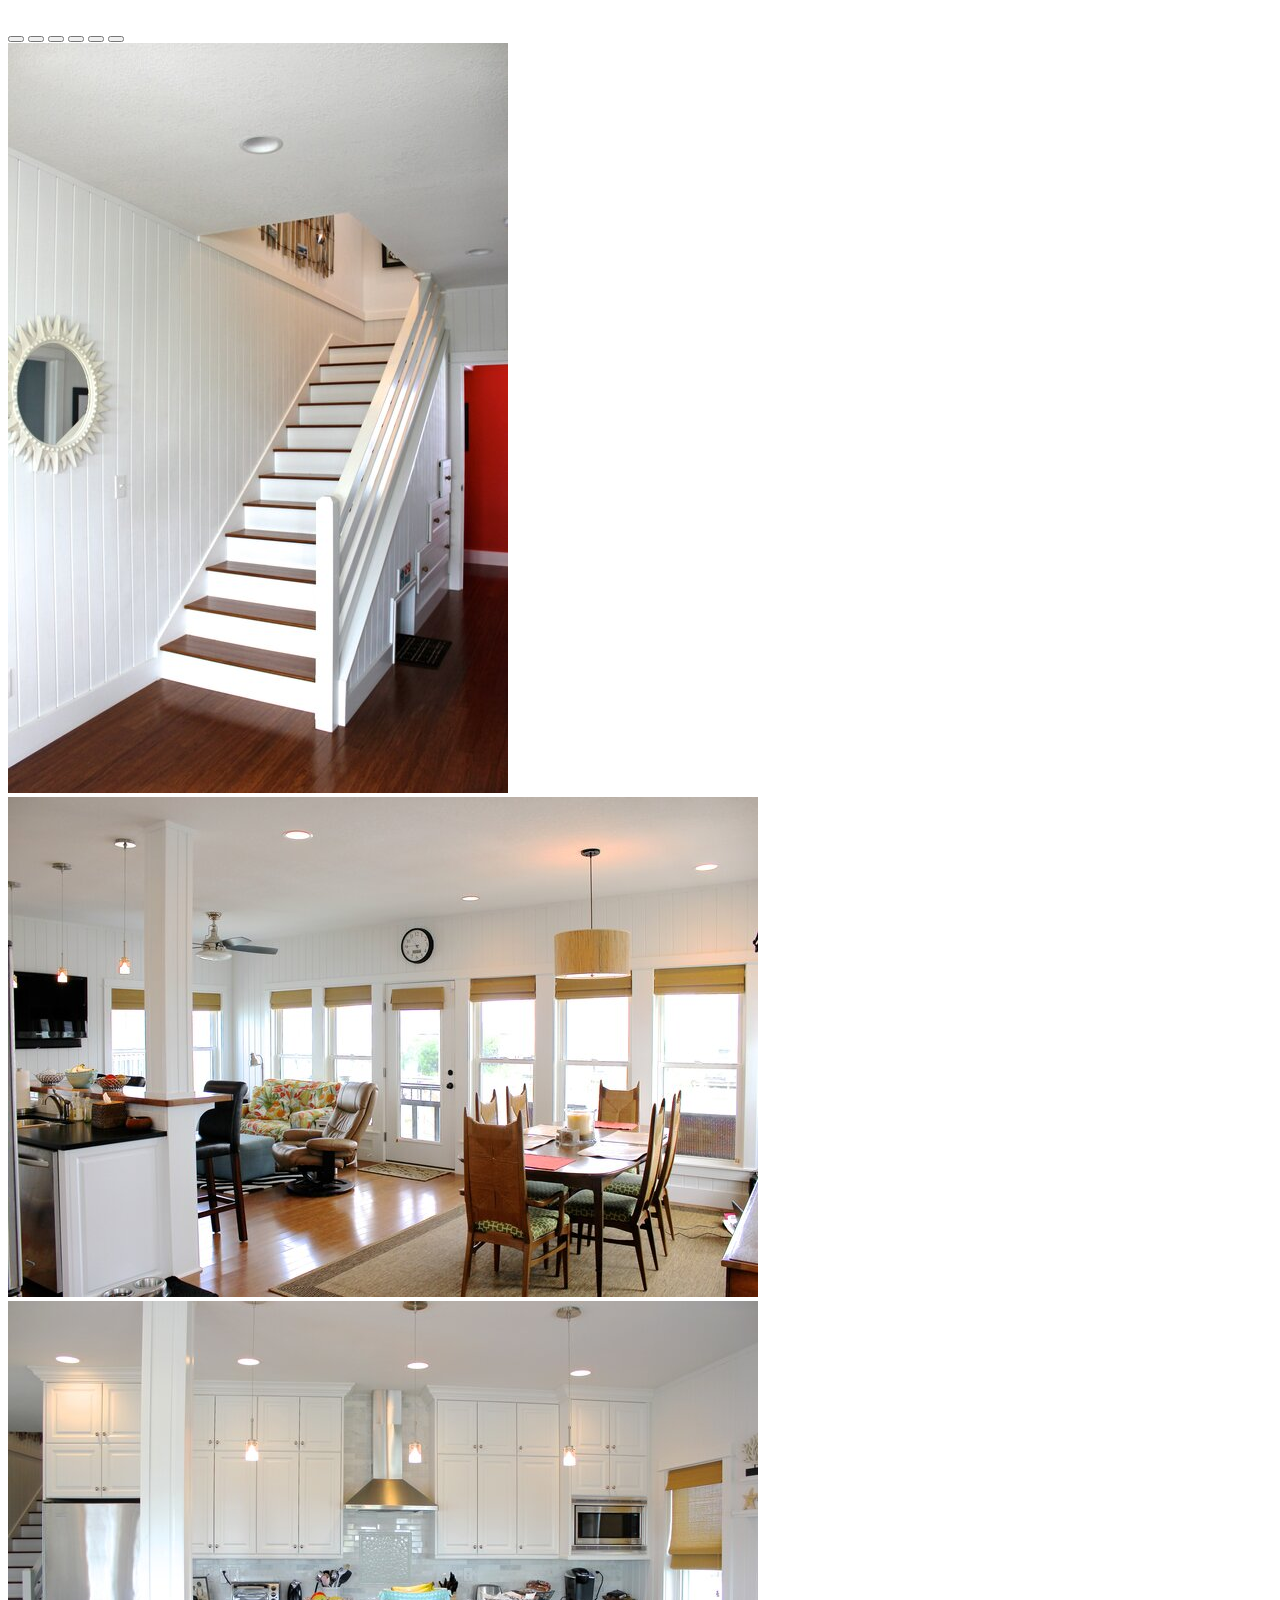
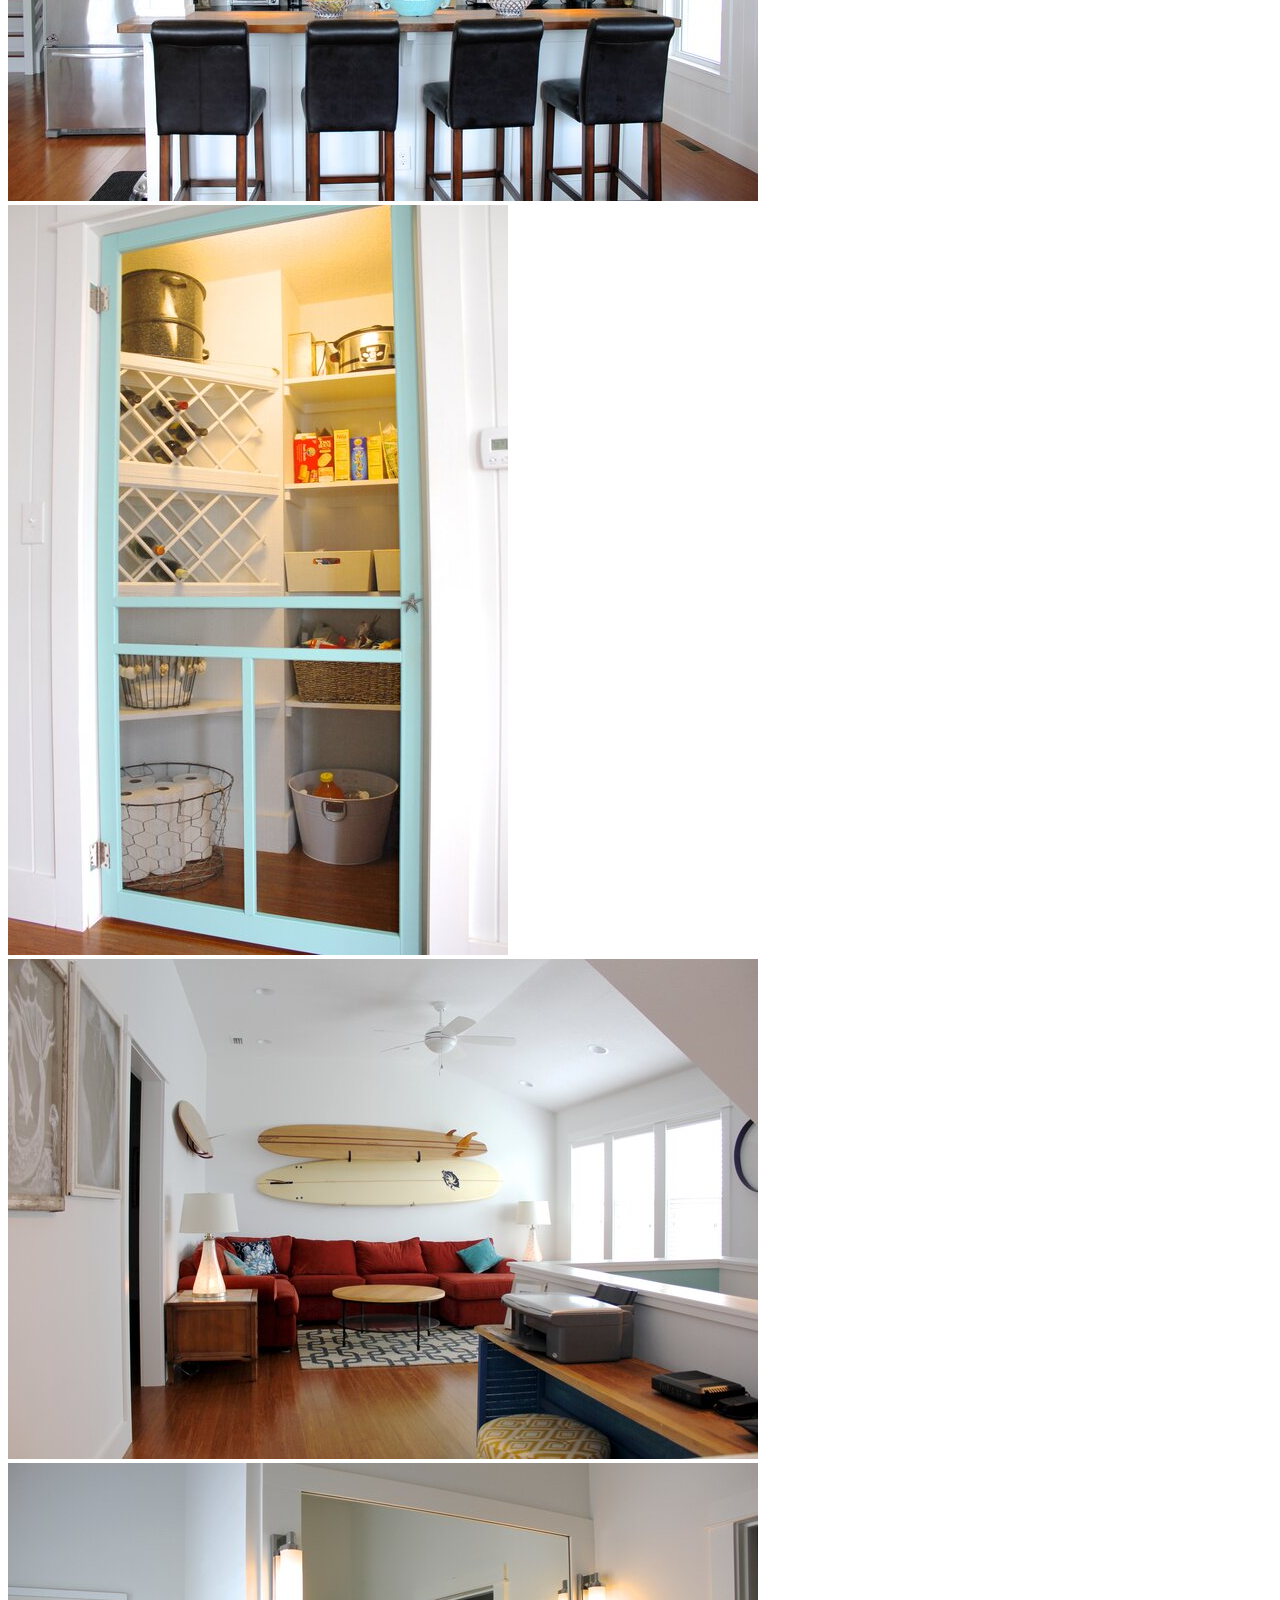
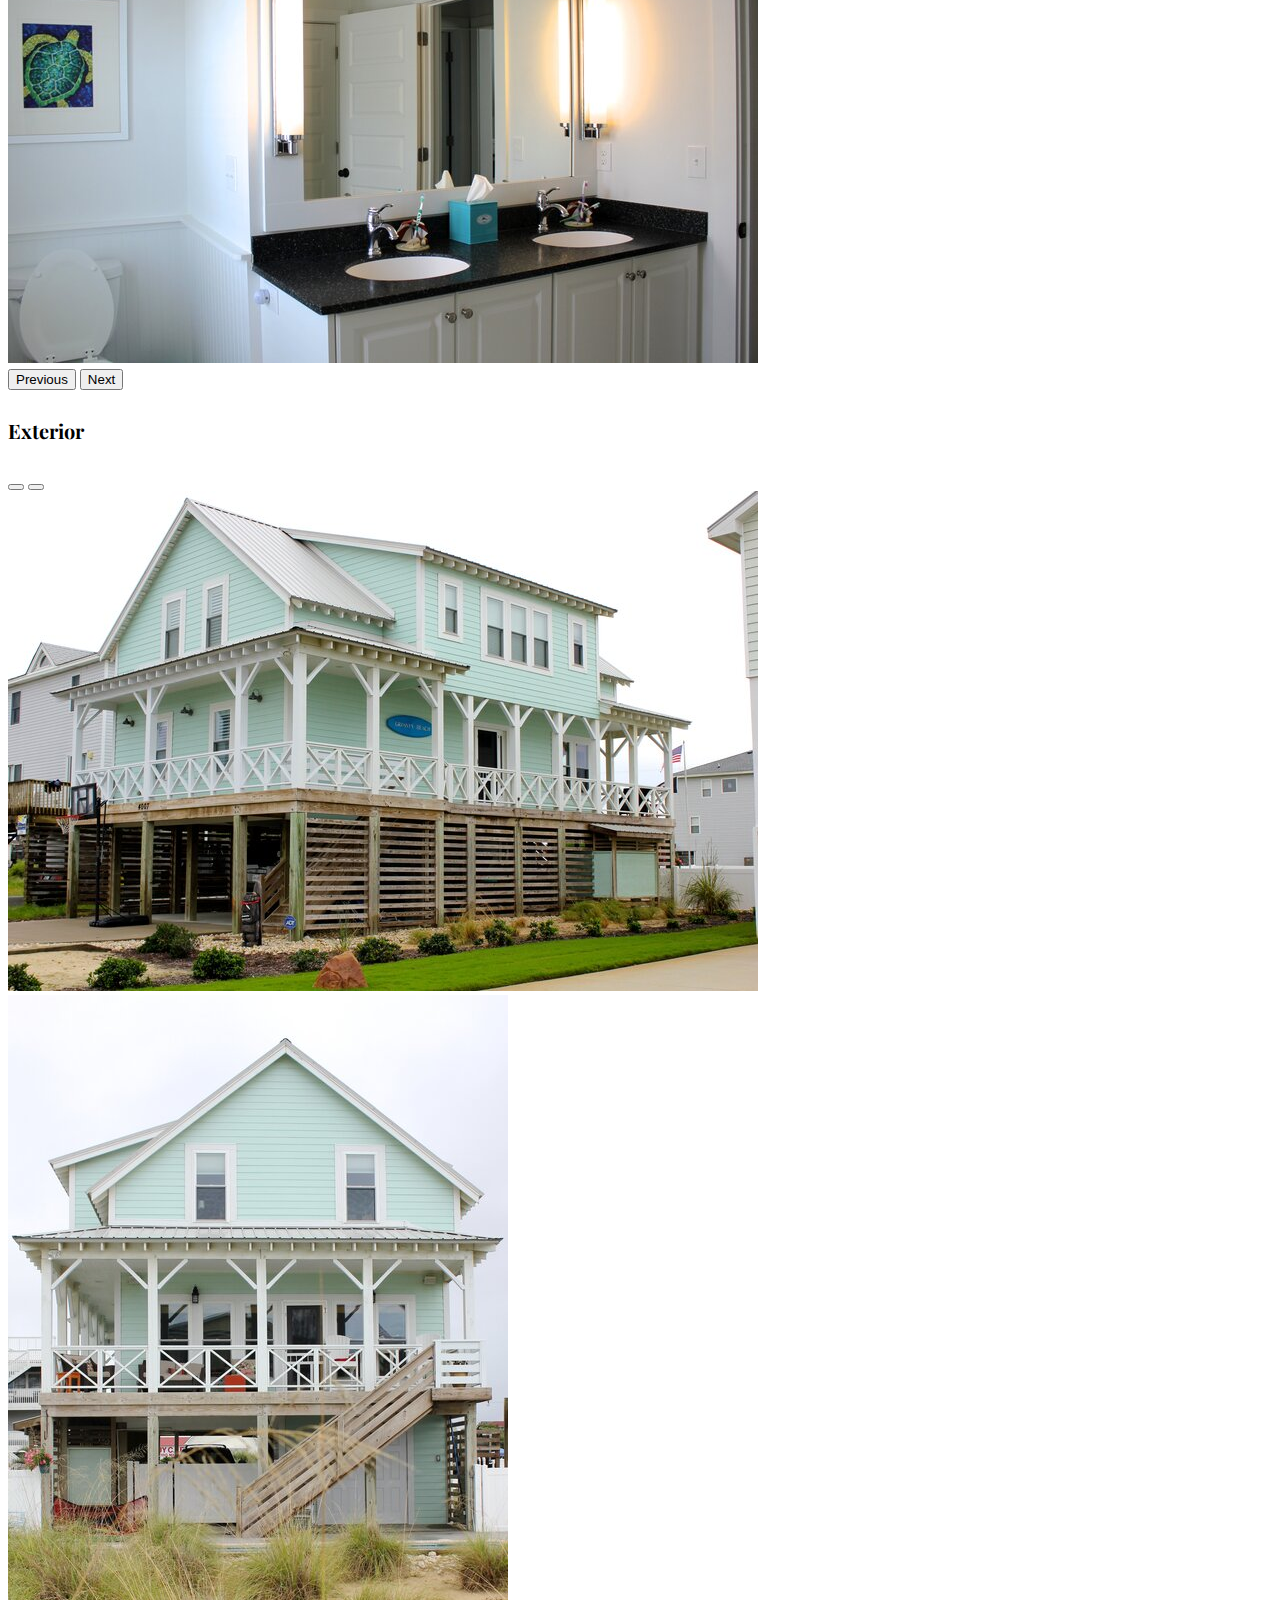
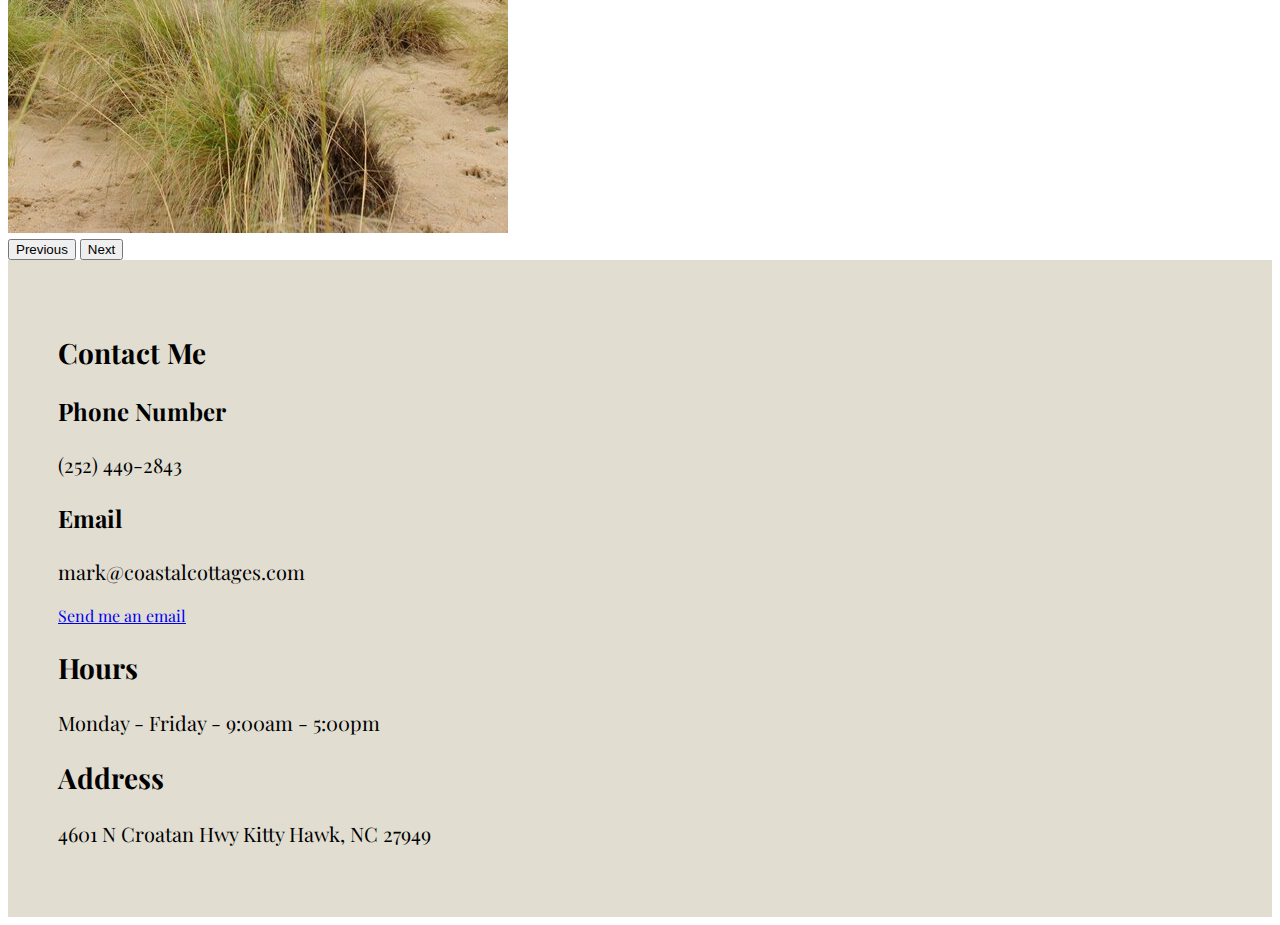
<file: parade.html>
<!doctype html>
<html lang="en">
	<head>
		<meta charset="UTF-8">
		<meta name="description" content="Parade of Homes Winner">
	  <meta name="author" content="Delaney Willis">
		<meta name="viewport" content="width=device-width, initial-scale=1.0">
		<title>Parade of Homes Winner</title>

		<!-- Bootstrap v5.1.3 -->
		<link href="https://cdn.jsdelivr.net/npm/bootstrap@5.1.3/dist/css/bootstrap.min.css" rel="stylesheet" integrity="sha384-1BmE4kWBq78iYhFldvKuhfTAU6auU8tT94WrHftjDbrCEXSU1oBoqyl2QvZ6jIW3" crossorigin="anonymous">
    	<script src="https://cdn.jsdelivr.net/npm/bootstrap@5.1.3/dist/js/bootstrap.bundle.min.js" integrity="sha384-ka7Sk0Gln4gmtz2MlQnikT1wXgYsOg+OMhuP+IlRH9sENBO0LRn5q+8nbTov4+1p" crossorigin="anonymous"></script>
		<link href="custom.css" rel="stylesheet" type="text/css" media="screen">

		<link rel="preconnect" href="https://fonts.googleapis.com"><link rel="preconnect" href="https://fonts.gstatic.com" crossorigin><link href="https://fonts.googleapis.com/css2?family=Playfair+Display:wght@500&family=Raleway:wght@500&family=Rubik+Puddles&display=swap" rel="stylesheet">

	</head>

	<body>
		<header>
			<nav class="navbar navbar-expand-lg bg-transparent">
			  <div class="container-fluid">
			    <a class="navbar-brand" href="index.html"><img id="logo" src="logo.png" alt="Coastal Cottages logo" height="140" width="140"></a>
			    <button class="navbar-toggler" type="button" data-bs-toggle="collapse" data-bs-target="#navbarNavDropdown" aria-controls="navbarNavDropdown" aria-expanded="false" aria-label="Toggle navigation">
			      <span class="navbar-toggler-icon"></span>
			    </button>
			    <div class="collapse navbar-collapse" id="navbarNavDropdown">
			      <ul class="navbar-nav">
			        <li class="nav-item">
			          <a class="nav-link" href="index.html">Home</a>
			        </li>
			        <li class="nav-item dropdown">
			          <a class="nav-link dropdown-toggle active" aria-current="page" href="projects.html" role="button" data-bs-toggle="dropdown" aria-expanded="false">
			            Projects
			          </a>
			          <ul class="dropdown-menu">
			            <li><a class="dropdown-item" href="southern.html">Southern Shores, NC</a></li>
			            <li><a class="dropdown-item" href="kitty_hawk.html">Kitty Hawk, NC</a></li>
			            <li><a class="dropdown-item" href="corolla.html">Corolla, NC</a></li>
			            <li><a class="dropdown-item" href="duck.html">Duck, NC</a></li>
			            <li><a class="dropdown-item" href="carova.html">Carova, NC</a></li>
			            <li><a class="dropdown-item" href="manns.html">Manns Harbour, NC</a></li>
			            <li><a class="dropdown-item" href="new.html">New Milford, CT</a></li>
			            <li><a class="dropdown-item" href="parade.html">Parade of Homes Winner</a></li>
			          </ul>
			        </li>
			        <li class="nav-item">
			          <a class="nav-link" href="on_the_boards.html">Upcoming Projects</a>
			        </li>
			        <li class="nav-item">
			          <a class="nav-link" href="about.html">About</a>
			        </li>
			      </ul>
			    </div>
			  </div>
			</nav>
		</header>

					<div class="intro2">
						<h1>Completed Projects</h1>
							<h2>Parade of Homes Winner</h2>
					</div>

						<div class="container space">
							<div class="row">
								<div class="col-lg-12">
					 				<h3>Parade of Homes</h3>
								</div>
							</div>
						</div>
								<div class="container">
									<div class="row">
										<div class="col-lg-6">	
						 					<h4>Interior</h4>
											 <div id="parade" class="carousel slide" data-bs-ride="true">
											  <div class="carousel-indicators">
											    <button type="button" data-bs-target="#parade" data-bs-slide-to="0" class="active" aria-current="true" aria-label="Slide 1"></button>
											    <button type="button" data-bs-target="#parade" data-bs-slide-to="1" aria-label="Slide 2"></button>
											    <button type="button" data-bs-target="#parade" data-bs-slide-to="2" aria-label="Slide 3"></button>
											    <button type="button" data-bs-target="#parade" data-bs-slide-to="3" aria-label="Slide 4"></button>
											    <button type="button" data-bs-target="parade" data-bs-slide-to="4" aria-label="Slide 5"></button>
											    <button type="button" data-bs-target="#parade" data-bs-slide-to="5" aria-label="Slide 6"></button>
											  </div>
											  <div class="carousel-inner">
											    <div class="carousel-item active">
											      <img src="parade_home/i_parade1.jpg" class="d-block w-100" alt="Interior of Parade of Homes winner">
											    </div>
											    <div class="carousel-item">
											      <img src="parade_home/i_parade2.jpg" class="d-block w-100" alt="Interior of Parade of Homes winner">
											    </div>
											    <div class="carousel-item">
											      <img src="parade_home/i_parade3.jpg" class="d-block w-100" alt="Interior of Parade of Homes winner">
											    </div>
											     <div class="carousel-item">
											      <img src="parade_home/i_parade4.jpg" class="d-block w-100" alt="Interior of Parade of Homes winner">
											    </div>
											     <div class="carousel-item">
											      <img src="parade_home/i_parade5.jpg" class="d-block w-100" alt="Interior of Parade of Homes winner">
											    </div>
											     <div class="carousel-item">
											      <img src="parade_home/i_parade6.jpg" class="d-block w-100" alt="Interior of Parade of Homes winner">
											    </div>
											  </div>
											  <button class="carousel-control-prev" type="button" data-bs-target="#parade" data-bs-slide="prev">
											    <span class="carousel-control-prev-icon" aria-hidden="true"></span>
											    <span class="visually-hidden">Previous</span>
											  </button>
											  <button class="carousel-control-next" type="button" data-bs-target="#parade" data-bs-slide="next">
											    <span class="carousel-control-next-icon" aria-hidden="true"></span>
											    <span class="visually-hidden">Next</span>
											  </button>
											</div>
										</div>

										<div class="col-lg-6">	
						 					<h4>Exterior</h4>
						 						<div id="parade_e" class="carousel slide" data-bs-ride="true">
												  <div class="carousel-indicators">
												    <button type="button" data-bs-target="#parade_e" data-bs-slide-to="0" class="active" aria-current="true" aria-label="Slide 1"></button>
												    <button type="button" data-bs-target="#parade_e" data-bs-slide-to="1" aria-label="Slide 2"></button>
												  </div>
												  <div class="carousel-inner">
												    <div class="carousel-item active">
												      <img src="parade_home/e_parade7.jpg" class="d-block w-100" alt="Exterior of Parade of Homes Winner">
												    </div>
												    <div class="carousel-item">
												      <img src="parade_home/e_parade8.jpg" class="d-block w-100" alt="Exterior of Parade of Homes Winner">
												    </div>
												  </div>
												  <button class="carousel-control-prev" type="button" data-bs-target="#parade_e" data-bs-slide="prev">
												    <span class="carousel-control-prev-icon" aria-hidden="true"></span>
												    <span class="visually-hidden">Previous</span>
												  </button>
												  <button class="carousel-control-next" type="button" data-bs-target="#parade_e" data-bs-slide="next">
												    <span class="carousel-control-next-icon" aria-hidden="true"></span>
												    <span class="visually-hidden">Next</span>
												  </button>
												</div>
											</div>
										</div>
									</div>

									<div class="container-fluid footer">
										<div class="row">
											<div class="col-lg-6">
												<h2>Contact Me</h2>
													<h3>Phone Number</h3>
														<p>(252) 449-2843</p>
													<h3>Email</h3>
														<p>mark@coastalcottages.com</p>
														<a class="btn btn-light" href="mailto:mark@coastalcottages.com" role="button" target="_blank"> Send me an email</a>
											</div>

											<div class="col-lg-6">
												<h2>Hours</h2>
													<p>Monday - Friday - 9:00am - 5:00pm</p>
												<h2>Address</h2>
													<p>4601 N Croatan Hwy Kitty Hawk, NC 27949</p>
											</div>
										</div>
									</div>
	</body>
</html>
</file>
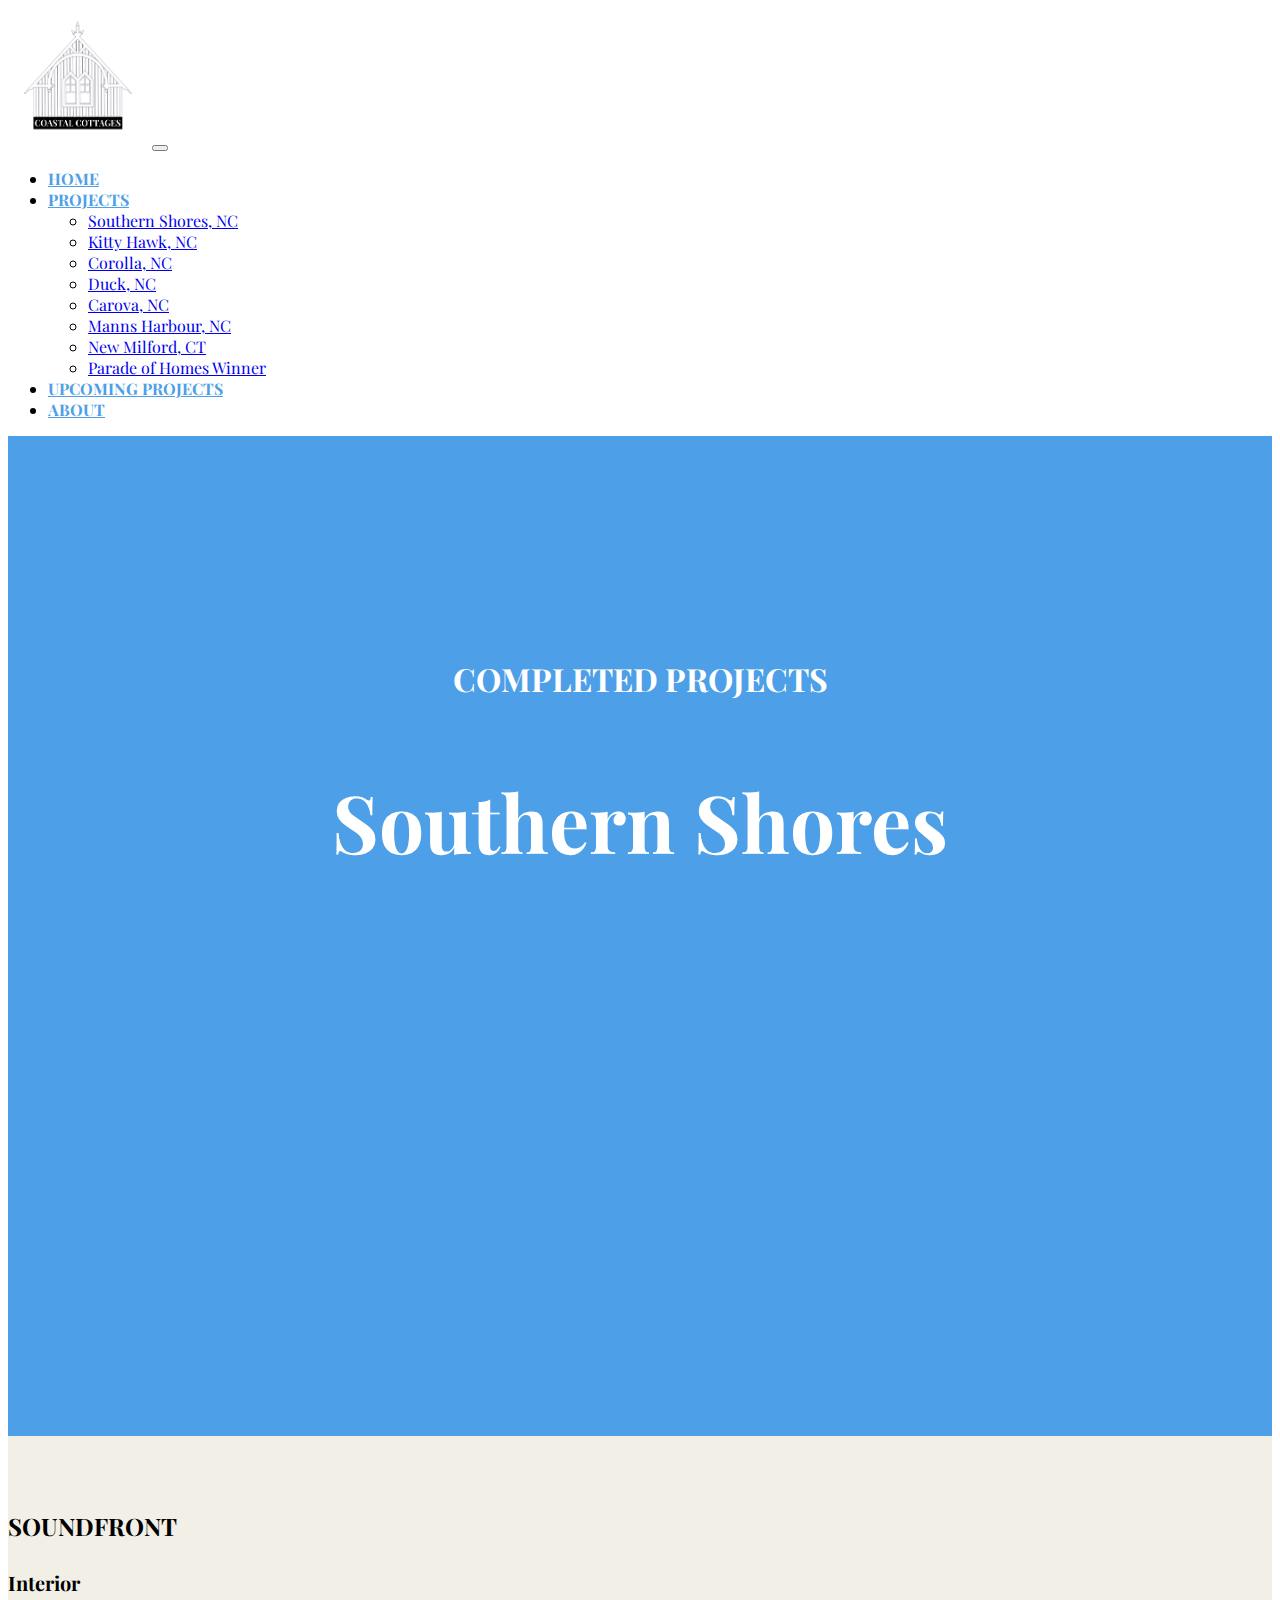
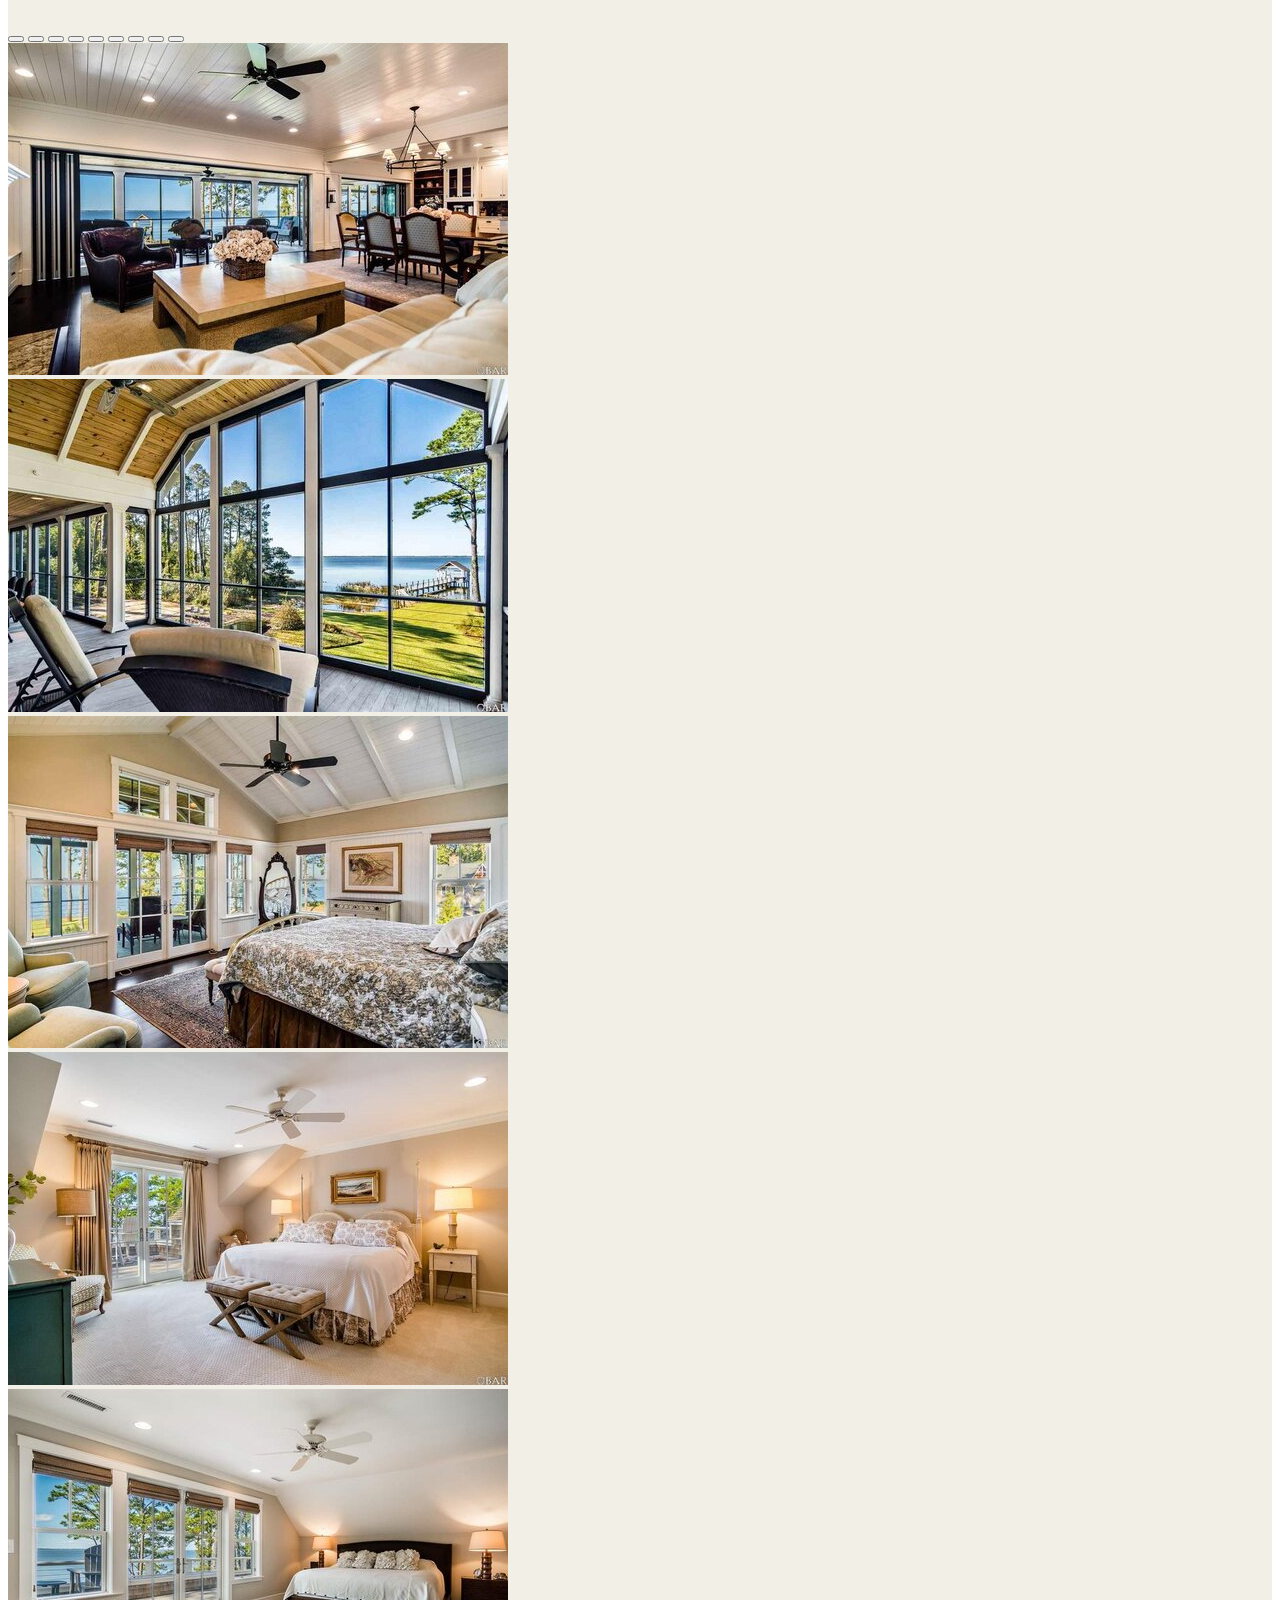
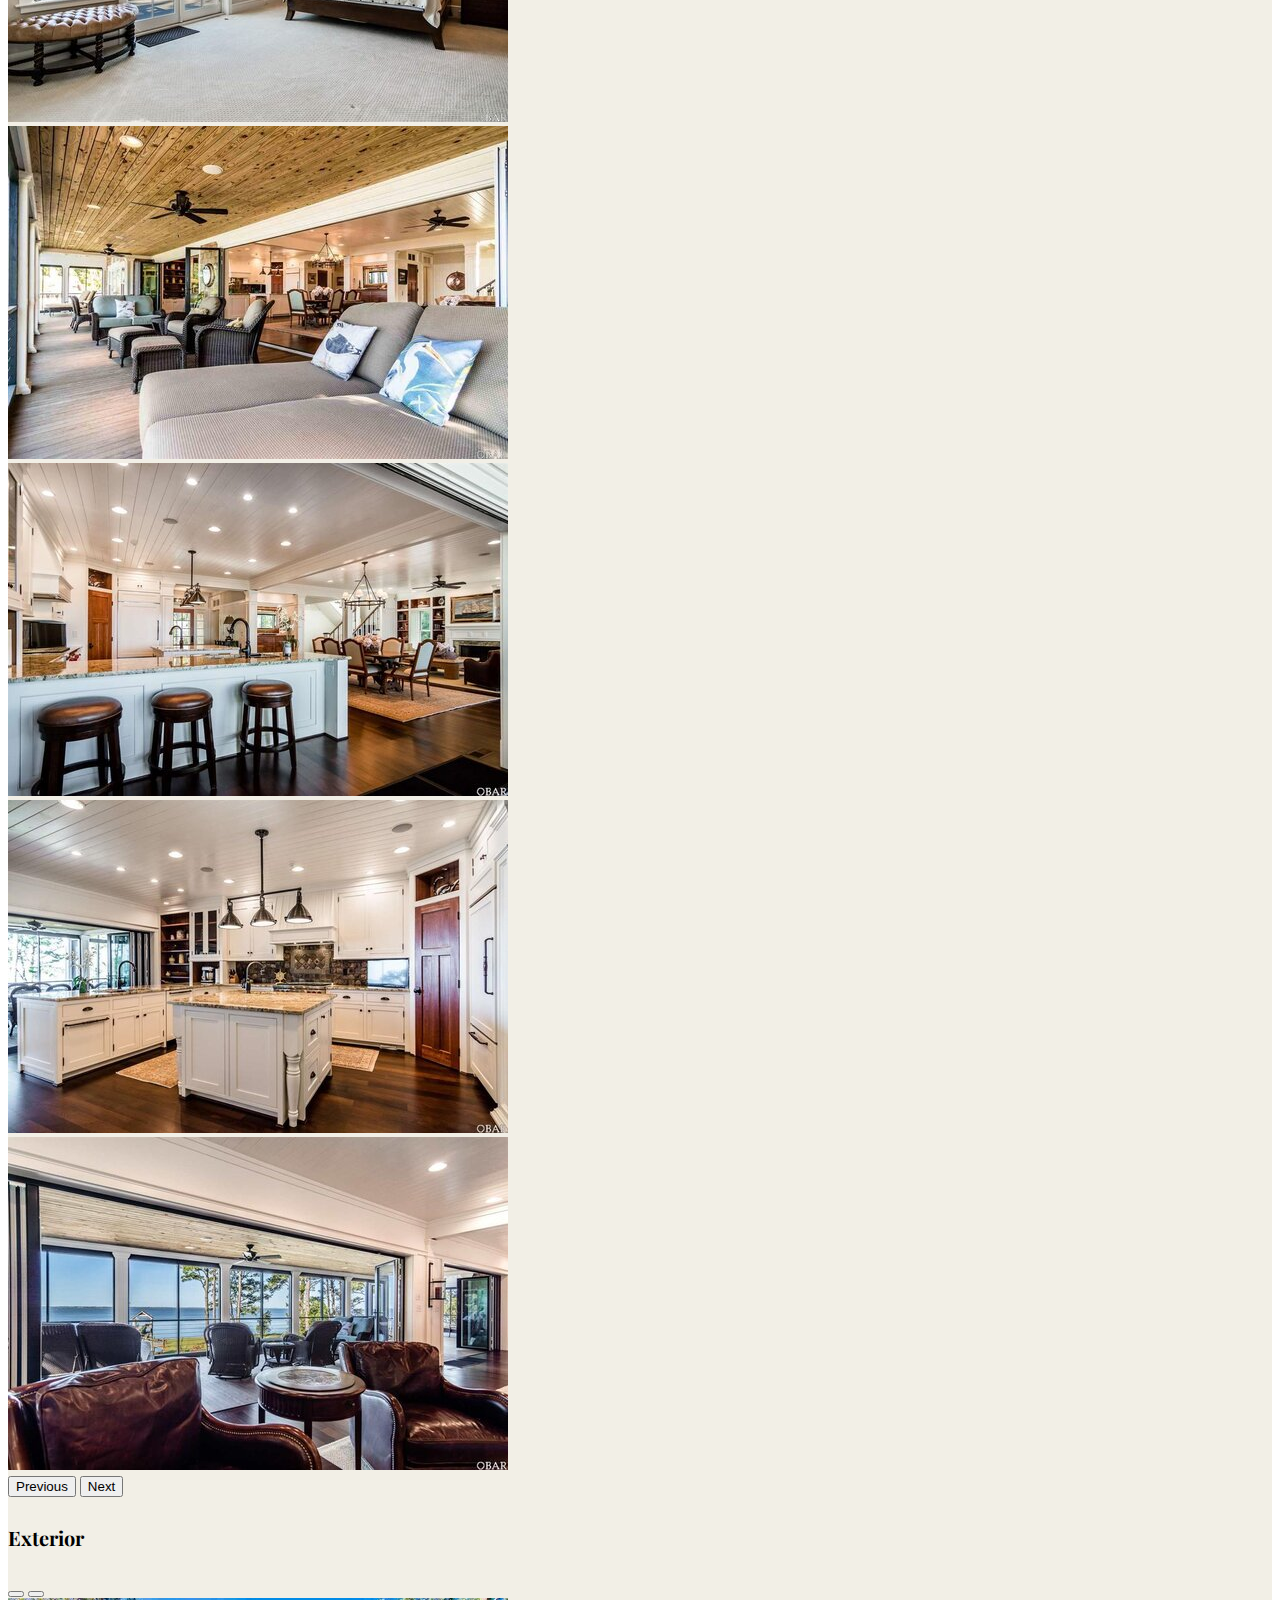
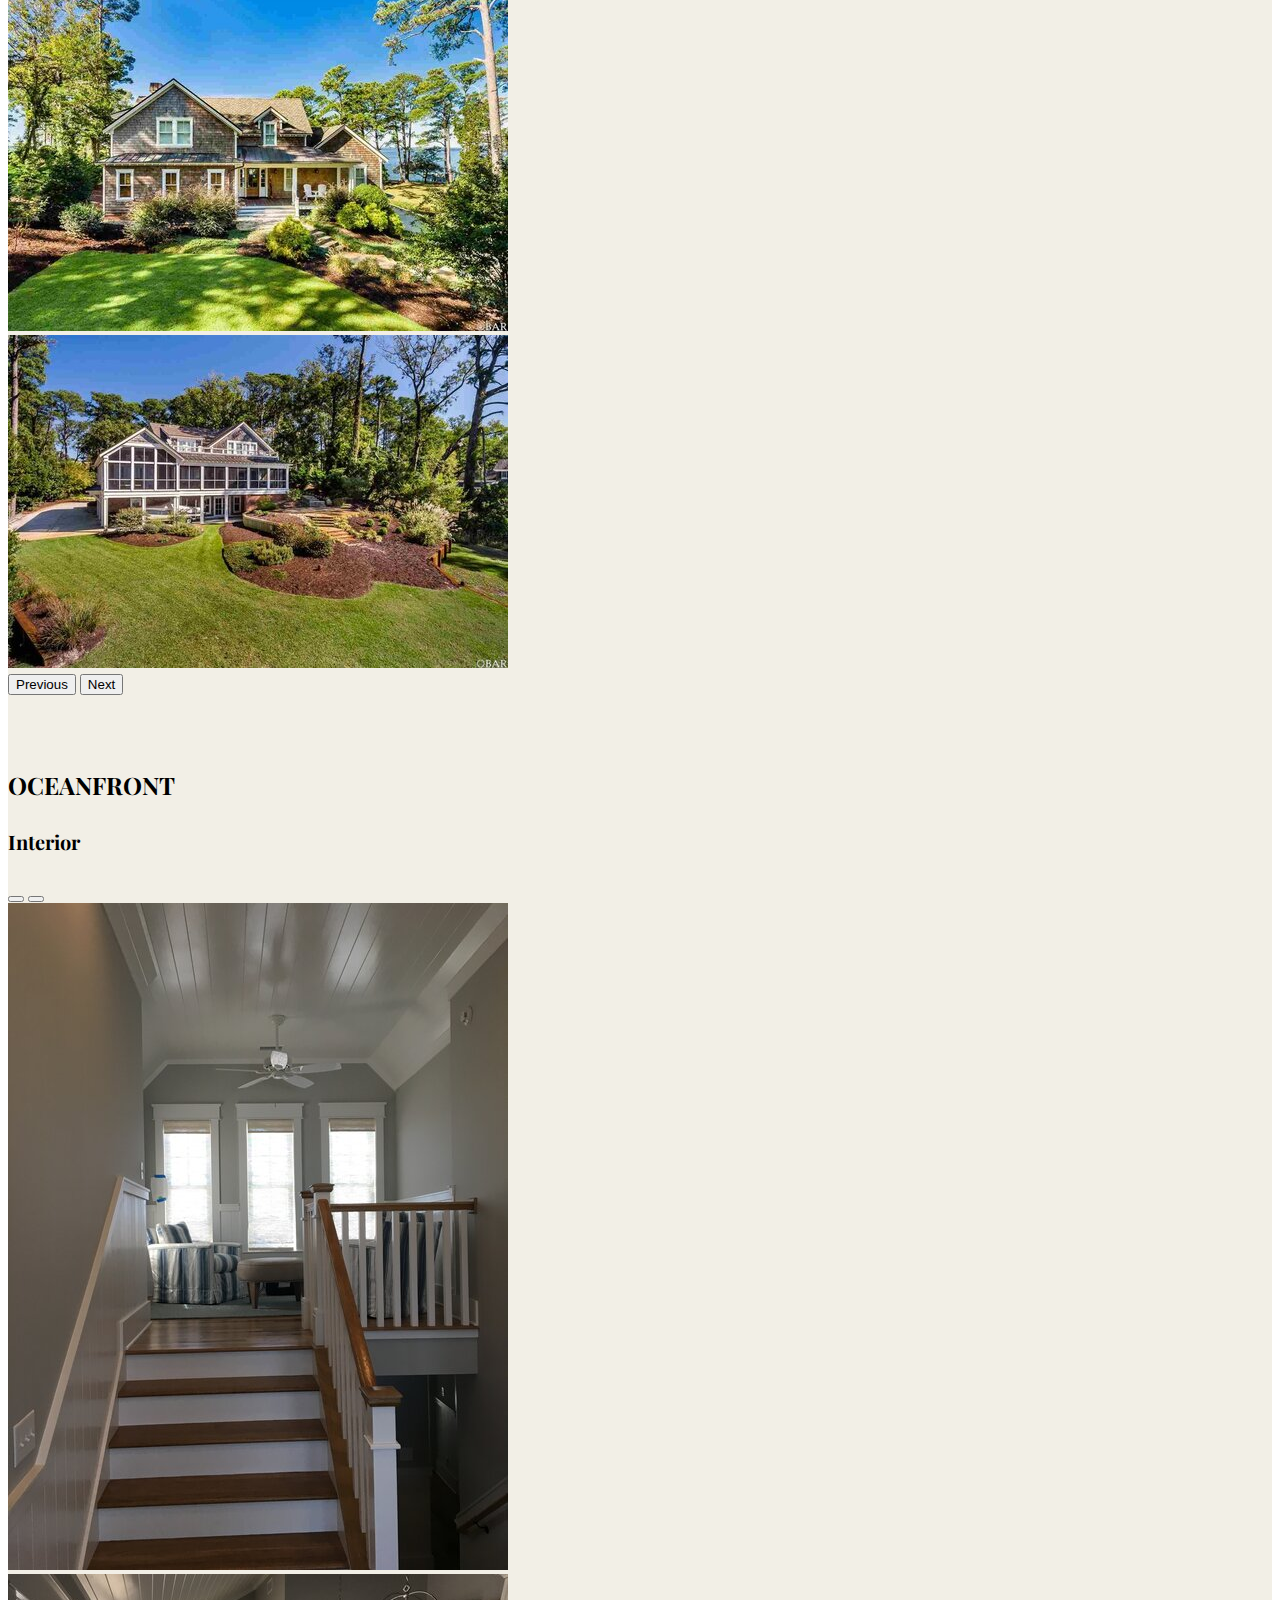
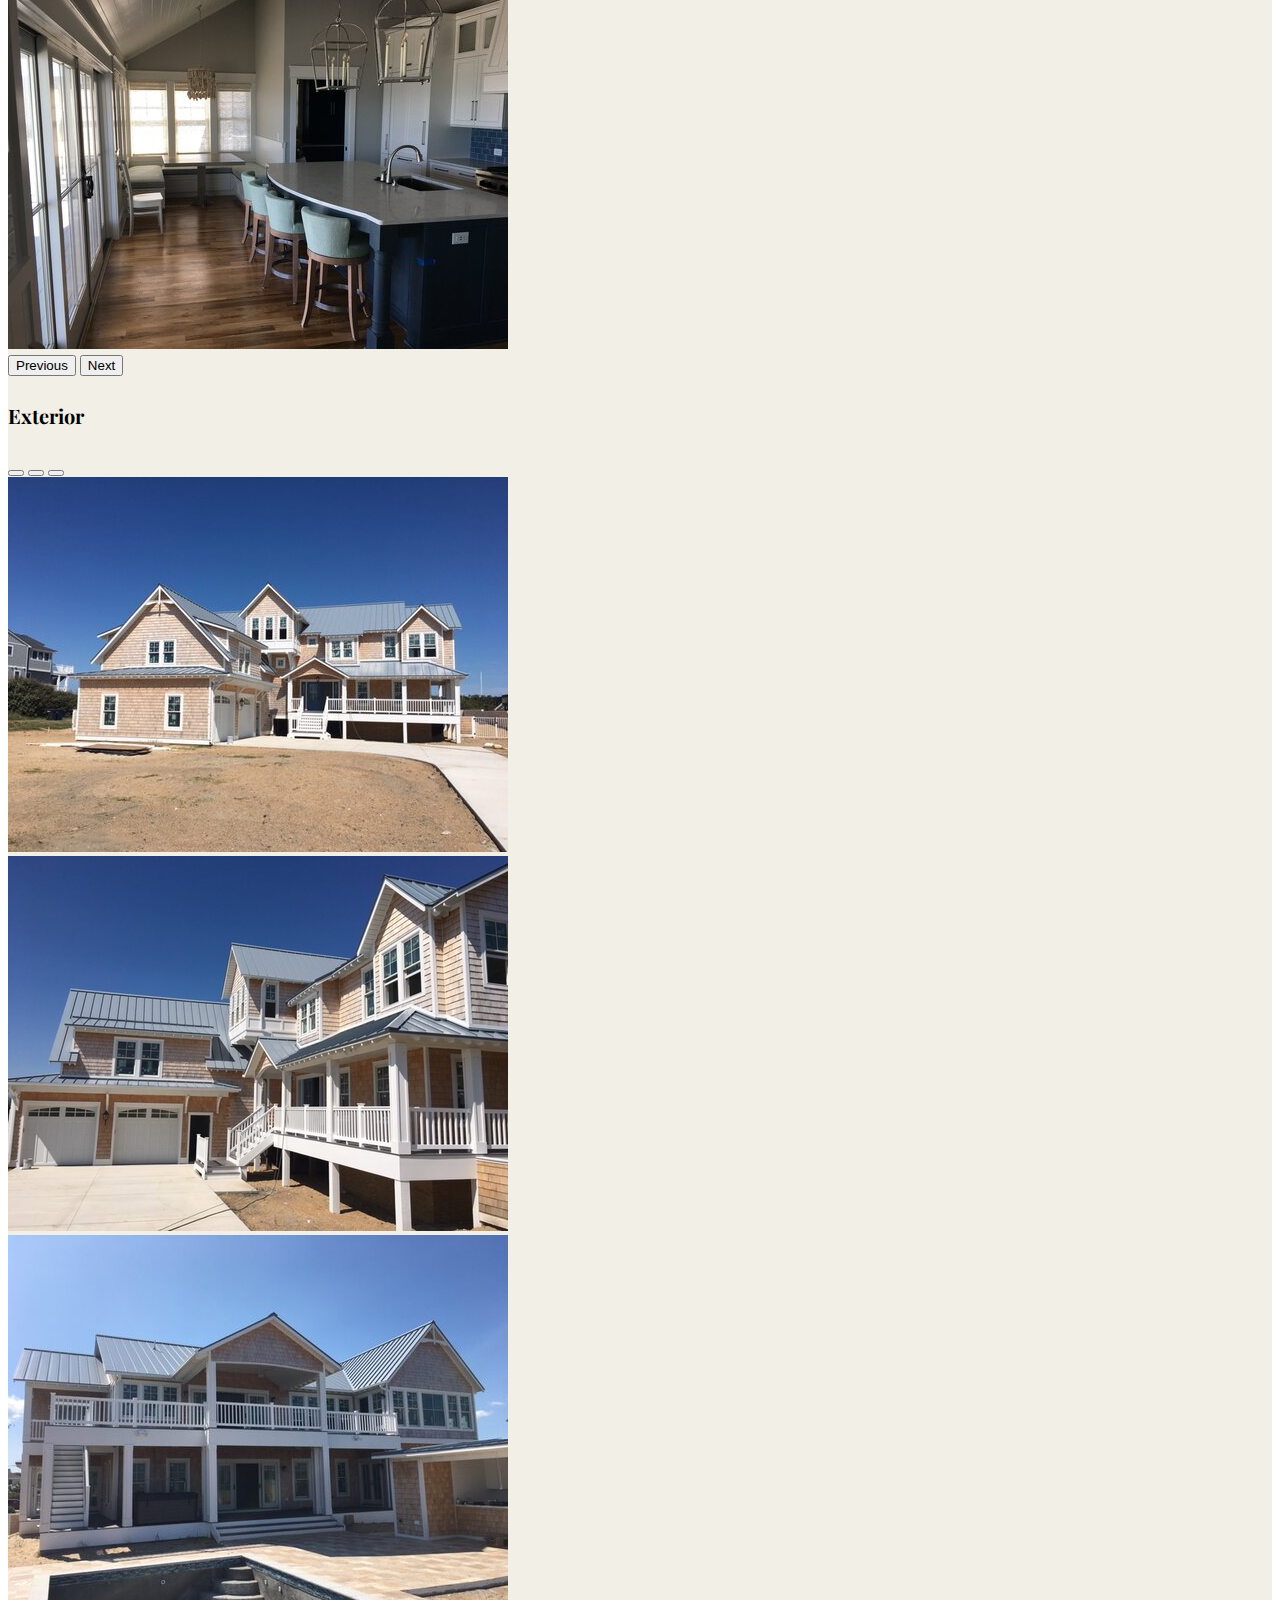
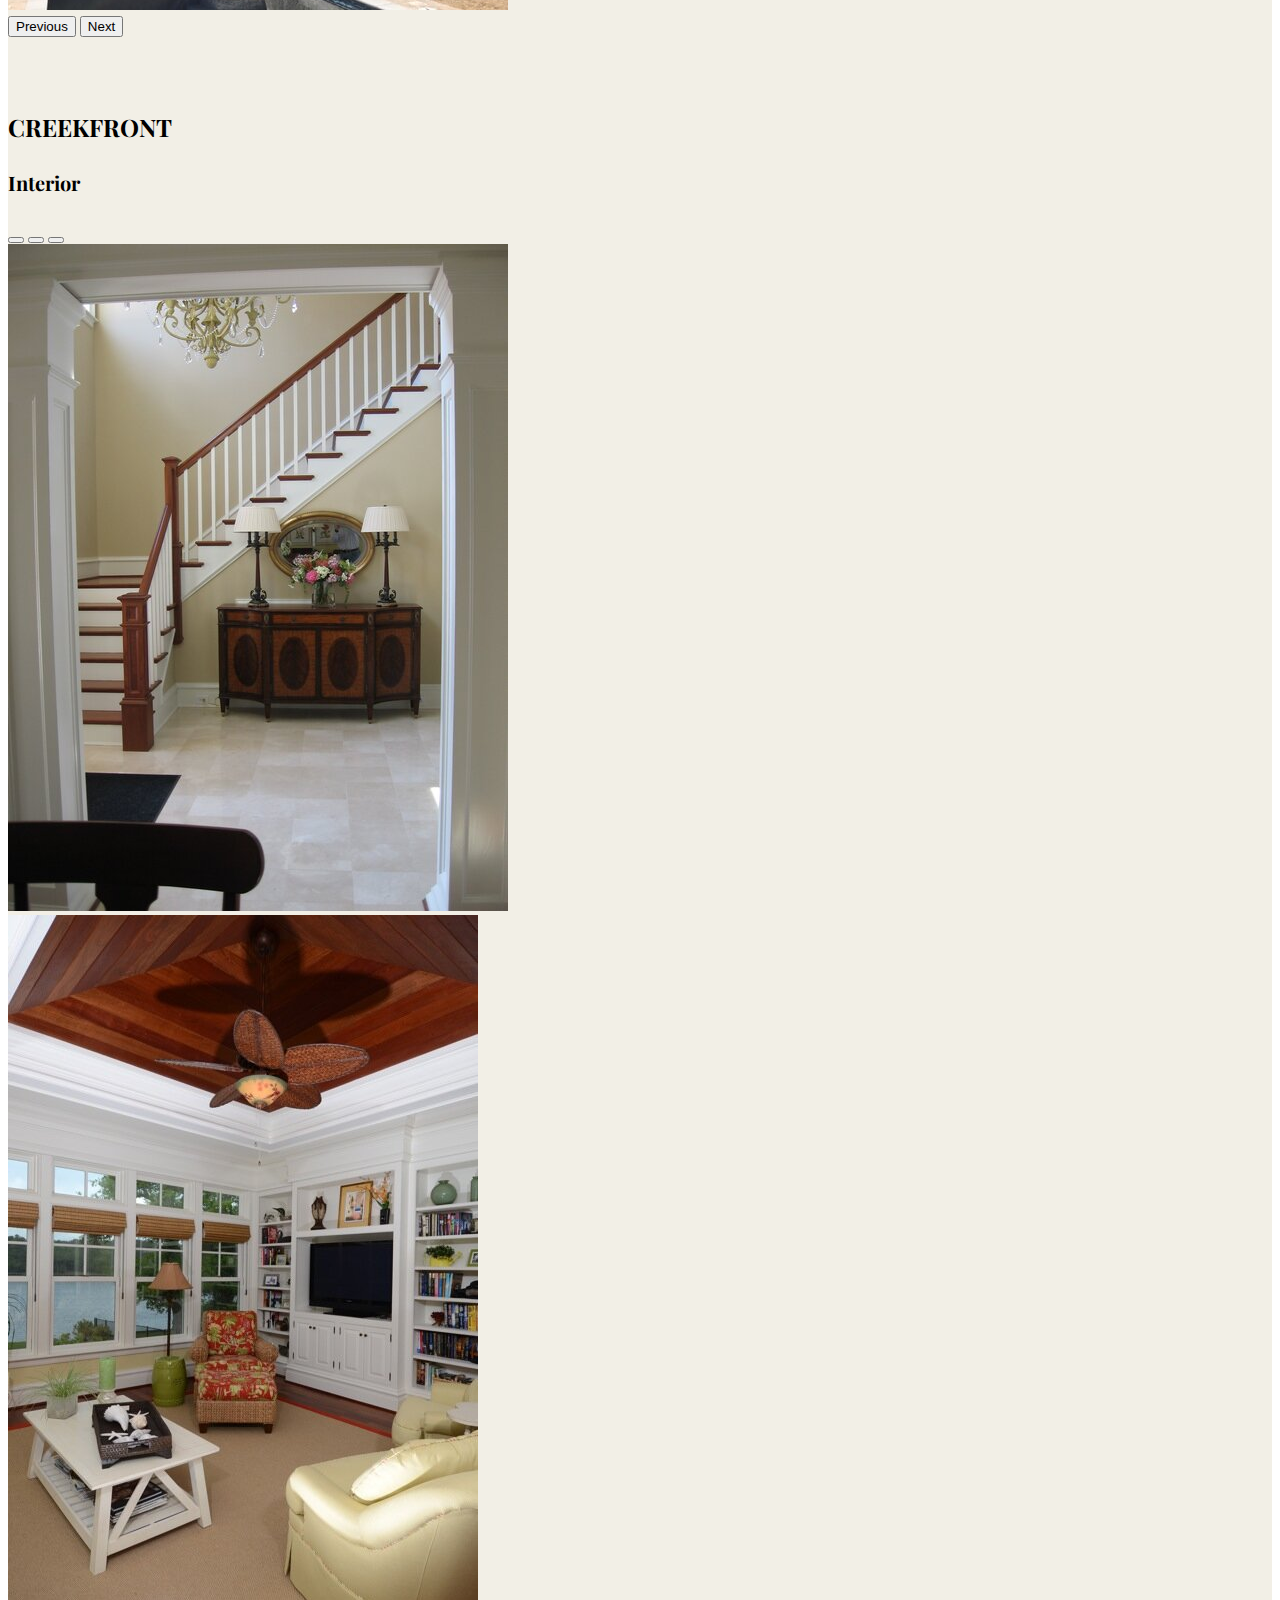
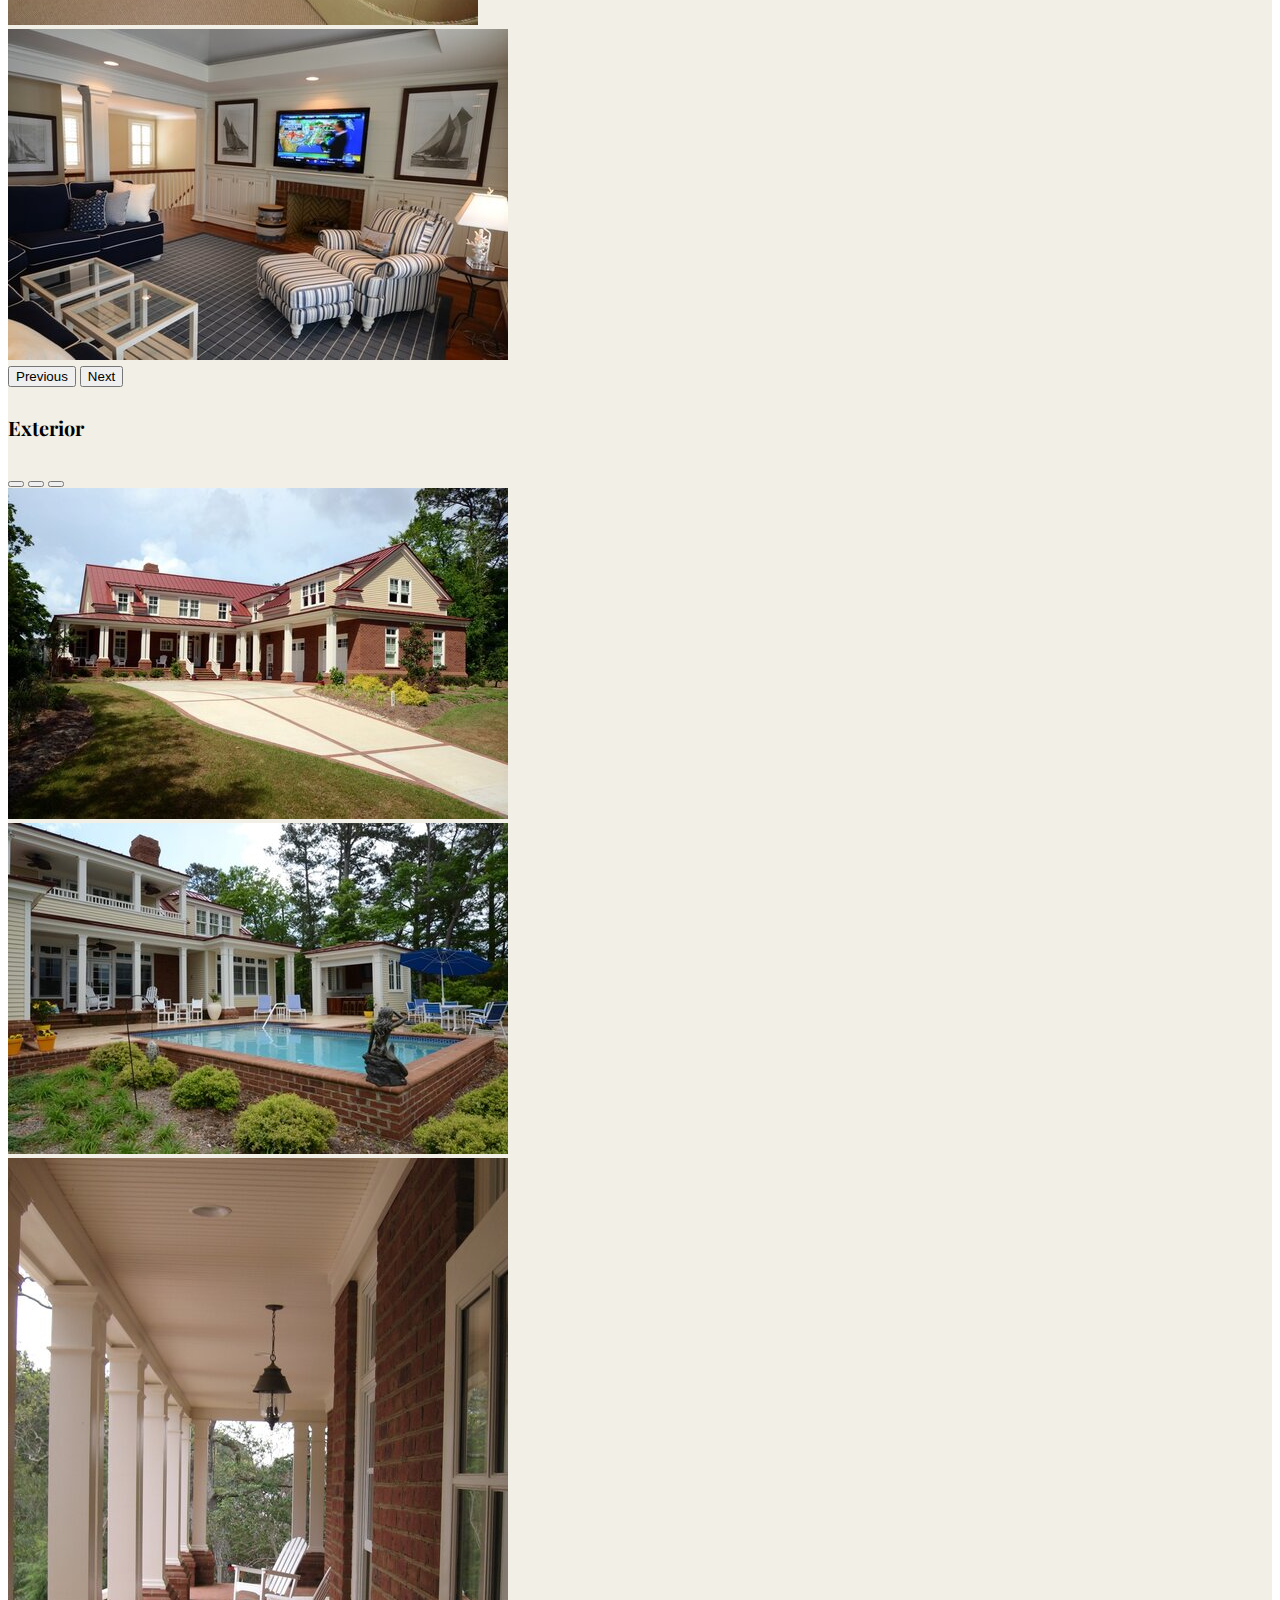
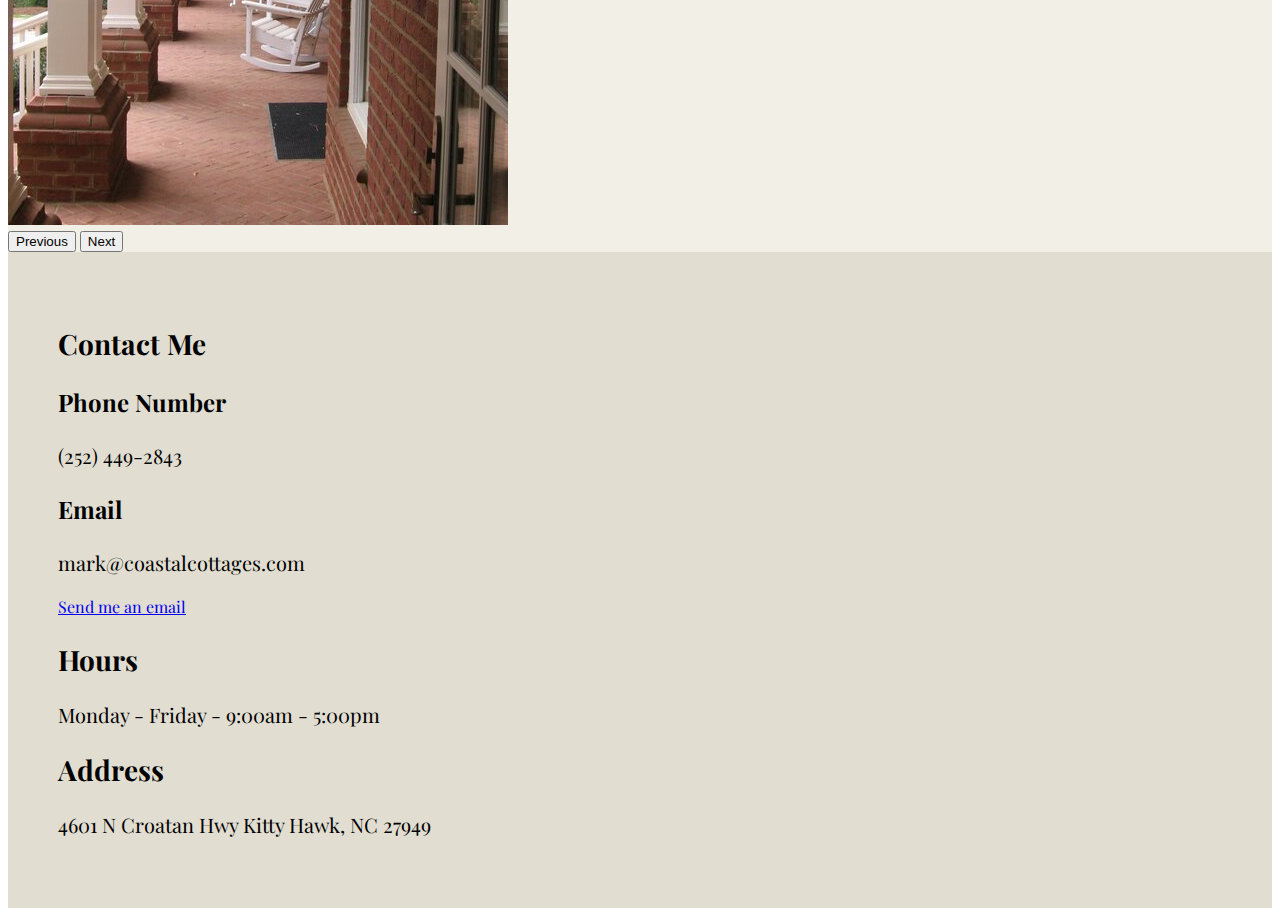
<file: southern.html>
<!doctype html>
<html lang="en">
	<head>
		<meta charset="UTF-8">
		<meta name="description" content="Southern Shores Projects">
	  <meta name="author" content="Delaney Willis">
		<meta name="viewport" content="width=device-width, initial-scale=1.0">
		<title>Southern Shores Projects</title>

		<!-- Bootstrap v5.1.3 -->
		<link href="https://cdn.jsdelivr.net/npm/bootstrap@5.1.3/dist/css/bootstrap.min.css" rel="stylesheet" integrity="sha384-1BmE4kWBq78iYhFldvKuhfTAU6auU8tT94WrHftjDbrCEXSU1oBoqyl2QvZ6jIW3" crossorigin="anonymous">
    	<script src="https://cdn.jsdelivr.net/npm/bootstrap@5.1.3/dist/js/bootstrap.bundle.min.js" integrity="sha384-ka7Sk0Gln4gmtz2MlQnikT1wXgYsOg+OMhuP+IlRH9sENBO0LRn5q+8nbTov4+1p" crossorigin="anonymous"></script>
		<link href="custom.css" rel="stylesheet" type="text/css" media="screen">

		<link rel="preconnect" href="https://fonts.googleapis.com"><link rel="preconnect" href="https://fonts.gstatic.com" crossorigin><link href="https://fonts.googleapis.com/css2?family=Playfair+Display:wght@500&family=Raleway:wght@500&family=Rubik+Puddles&display=swap" rel="stylesheet">

	</head>

	<body>
		<header>
			<nav class="navbar navbar-expand-lg bg-transparent">
			  <div class="container-fluid">
			    <a class="navbar-brand" href="index.html"><img id="logo" src="logo.png" alt="Coastal Cottages logo" height="140" width="140"></a>
			    <button class="navbar-toggler" type="button" data-bs-toggle="collapse" data-bs-target="#navbarNavDropdown" aria-controls="navbarNavDropdown" aria-expanded="false" aria-label="Toggle navigation">
			      <span class="navbar-toggler-icon"></span>
			    </button>
			    <div class="collapse navbar-collapse" id="navbarNavDropdown">
			      <ul class="navbar-nav">
			        <li class="nav-item">
			          <a class="nav-link" href="index.html">Home</a>
			        </li>
			        <li class="nav-item dropdown">
			          <a class="nav-link dropdown-toggle active" aria-current="page" href="projects.html" role="button" data-bs-toggle="dropdown" aria-expanded="false">
			            Projects
			          </a>
			          <ul class="dropdown-menu">
			            <li><a class="dropdown-item" href="southern.html">Southern Shores, NC</a></li>
			            <li><a class="dropdown-item" href="kitty_hawk.html">Kitty Hawk, NC</a></li>
			            <li><a class="dropdown-item" href="corolla.html">Corolla, NC</a></li>
			            <li><a class="dropdown-item" href="duck.html">Duck, NC</a></li>
			            <li><a class="dropdown-item" href="carova.html">Carova, NC</a></li>
			            <li><a class="dropdown-item" href="manns.html">Manns Harbour, NC</a></li>
			            <li><a class="dropdown-item" href="new.html">New Milford, CT</a></li>
			            <li><a class="dropdown-item" href="parade.html">Parade of Homes Winner</a></li>
			          </ul>
			        </li>
			        <li class="nav-item">
			          <a class="nav-link" href="on_the_boards.html">Upcoming Projects</a>
			        </li>
			        <li class="nav-item">
			          <a class="nav-link" href="about.html">About</a>
			        </li>
			      </ul>
			    </div>
			  </div>
			</nav>
		</header>

	<div class="intro2">
		<h1>Completed Projects</h1>
			<h2>Southern Shores</h2>
	</div>
 	
 <div class="worked">	
 <div class="container space">
	<div class="row">
		<div class="col-lg-12">
 			<h3>Soundfront</h3>
 		</div>
 	</div>
 </div>
 				<div class="container room">
 					<div class="row">
 						<div class="col-lg-6">
		 						<h4>Interior</h4>
								 	<div id="southern_sound" class="carousel slide" data-bs-ride="true">
									  <div class="carousel-indicators">
									    <button type="button" data-bs-target="#southern_sound" data-bs-slide-to="0" class="active" aria-current="true" aria-label="Slide 1"></button>
									    <button type="button" data-bs-target="#southern_sound" data-bs-slide-to="1" aria-label="Slide 2"></button>
									    <button type="button" data-bs-target="#southern_sound" data-bs-slide-to="2" aria-label="Slide 3"></button>
									     <button type="button" data-bs-target="#southern_sound" data-bs-slide-to="3" aria-label="Slide 4"></button>
									      <button type="button" data-bs-target="#southern_sound" data-bs-slide-to="4" aria-label="Slide 5"></button>
									       <button type="button" data-bs-target="#southern_sound" data-bs-slide-to="5" aria-label="Slide 6"></button>
									        <button type="button" data-bs-target="#southern_sound" data-bs-slide-to="6" aria-label="Slide 7"></button>
									         <button type="button" data-bs-target="#southern_sound" data-bs-slide-to="7" aria-label="Slide 8"></button>
									          <button type="button" data-bs-target="#southern_sound" data-bs-slide-to="8" aria-label="Slide 9"></button>
											  </div>
											  <div class="carousel-inner">
											    <div class="carousel-item active">
											      <img src="southern_shores/i_soundfront11.jpg" class="d-block w-100" alt="Interior of Southern Shores Soundfront home">
											    </div>
											    <div class="carousel-item">
											      <img src="southern_shores/i_soundfront2.jpg" class="d-block w-100" alt="Interior of Southern Shores Soundfront home">
											    </div>
											    <div class="carousel-item">
											      <img src="southern_shores/i_soundfront3.jpg" class="d-block w-100" alt="Interior of Southern Shores Soundfront home">
											    </div>
											     <div class="carousel-item">
											      <img src="southern_shores/i_soundfront4.jpg" class="d-block w-100" alt="Interior of Southern Shores Soundfront home">
											    </div>
											     <div class="carousel-item">
											      <img src="southern_shores/i_soundfront5.jpg" class="d-block w-100" alt="Interior of Southern Shores Soundfront home">
											    </div>
											     <div class="carousel-item">
											      <img src="southern_shores/i_soundfront6.jpg" class="d-block w-100" alt="Interior of Southern Shores Soundfront home">
											    </div>
											     <div class="carousel-item">
											      <img src="southern_shores/i_soundfront7.jpg" class="d-block w-100" alt="Interior of Southern Shores Soundfront home">
											    </div>
											     <div class="carousel-item">
											      <img src="southern_shores/i_soundfront8.jpg" class="d-block w-100" alt="Interior of Southern Shores Soundfront home">
											    </div>
											     <div class="carousel-item">
											      <img src="southern_shores/i_soundfront9.jpg" class="d-block w-100" alt="Interior of Southern Shores Soundfront home">
											    </div>
											</div>
												<button class="carousel-control-prev" type="button" data-bs-target="#southern_sound" data-bs-slide="prev">
												    <span class="carousel-control-prev-icon" aria-hidden="true"></span>
												    <span class="visually-hidden">Previous</span>
												  </button>
												  <button class="carousel-control-next" type="button" data-bs-target="#southern_sound" data-bs-slide="next">
												    <span class="carousel-control-next-icon" aria-hidden="true"></span>
												    <span class="visually-hidden">Next</span>
												  </button>
												</div>
											</div>
					 					
 					<div class="col-lg-6">
 					<h4>Exterior</h4>
						<div id="southern_sound_e" class="carousel slide" data-bs-ride="true">
						  <div class="carousel-indicators">
						    <button type="button" data-bs-target="#southern_sound_e" data-bs-slide-to="0" class="active" aria-current="true" aria-label="Slide 1"></button>
						    <button type="button" data-bs-target="#southern_sound_e" data-bs-slide-to="1" aria-label="Slide 2"></button>
						  </div>
						  <div class="carousel-inner">
						    <div class="carousel-item active">
						      <img src="southern_shores/e_soundfront1.jpg" class="d-block w-100" alt="Exterior of Southern Shores Soundfront home">
						    </div>
						    <div class="carousel-item">
						      <img src="southern_shores/e_soundfront10.jpg" class="d-block w-100" alt="Exterior of Southern Shores Soundfront home">
						    </div>
						  </div>
						  <button class="carousel-control-prev" type="button" data-bs-target="#southern_sound_e" data-bs-slide="prev">
						    <span class="carousel-control-prev-icon" aria-hidden="true"></span>
						    <span class="visually-hidden">Previous</span>
						  </button>
						  <button class="carousel-control-next" type="button" data-bs-target="#southern_sound_e" data-bs-slide="next">
						    <span class="carousel-control-next-icon" aria-hidden="true"></span>
						    <span class="visually-hidden">Next</span>
						  </button>
						</div>
					</div>
				</div>
			</div>

<div class="container space">
	<div class="row">
		<div class="col-lg-12">
			<h3>Oceanfront</h3>
		</div>
	</div>
</div>
				<div class="container">
					<div class="row">
						<div class="col-lg-6">
			 				<h4>Interior</h4>
								<div id="southern_ocean" class="carousel slide" data-bs-ride="true">
								  <div class="carousel-indicators">
								    <button type="button" data-bs-target="#southern_ocean" data-bs-slide-to="0" class="active" aria-current="true" aria-label="Slide 1"></button>
								    <button type="button" data-bs-target="#southern_ocean" data-bs-slide-to="1" aria-label="Slide 2"></button>
								  </div>
								  <div class="carousel-inner">
								    <div class="carousel-item active">
								      <img src="southern_shores/i_oceanfront4.jpg" class="d-block w-100" alt="Exterior of Southern Shores Oceanfront home">
								    </div>
								    <div class="carousel-item">
								      <img src="southern_shores/i_oceanfront5.jpg" class="d-block w-100" alt="Exterior of Southern Shores Oceanfront home">
								    </div>
								  </div>
								  <button class="carousel-control-prev" type="button" data-bs-target="#southern_ocean" data-bs-slide="prev">
								    <span class="carousel-control-prev-icon" aria-hidden="true"></span>
								    <span class="visually-hidden">Previous</span>
								  </button>
								  <button class="carousel-control-next" type="button" data-bs-target="#southern_ocean" data-bs-slide="next">
								    <span class="carousel-control-next-icon" aria-hidden="true"></span>
								    <span class="visually-hidden">Next</span>
								  </button>
								</div>
							</div>

							<div class="col-lg-6">
		 					<h4>Exterior</h4>
								<div id="southern_ocean_e" class="carousel slide" data-bs-ride="true">
								  <div class="carousel-indicators">
								    <button type="button" data-bs-target="#southern_ocean_e" data-bs-slide-to="0" class="active" aria-current="true" aria-label="Slide 1"></button>
								    <button type="button" data-bs-target="#southern_ocean_e" data-bs-slide-to="1" aria-label="Slide 2"></button>
								    <button type="button" data-bs-target="#southern_ocean_e" data-bs-slide-to="2" aria-label="Slide 3"></button>
								  </div>
								  <div class="carousel-inner">
								    <div class="carousel-item active">
								      <img src="southern_shores/e_oceanfront1.jpg" class="d-block w-100" alt="...">
								    </div>
								    <div class="carousel-item">
								      <img src="southern_shores/e_oceanfront2.jpg" class="d-block w-100" alt="...">
								    </div>
								    <div class="carousel-item">
								      <img src="southern_shores/e_oceanfront3.jpg" class="d-block w-100" alt="...">
								    </div>
								  </div>
								  <button class="carousel-control-prev" type="button" data-bs-target="#southern_ocean_e" data-bs-slide="prev">
								    <span class="carousel-control-prev-icon" aria-hidden="true"></span>
								    <span class="visually-hidden">Previous</span>
								  </button>
								  <button class="carousel-control-next" type="button" data-bs-target="#southern_ocean_e" data-bs-slide="next">
								    <span class="carousel-control-next-icon" aria-hidden="true"></span>
								    <span class="visually-hidden">Next</span>
								  </button>
								</div>
							</div>
						</div>
					</div>

				
	<div class="container space">
		<div class="row">
			<div class="col-lg-12">
				<h3>Creekfront</h3>
			</div>
		</div>
	</div>
					<div class="container">
						<div class="row">
							<div class="col-lg-6">
				 					<h4>Interior</h4>
										<div id="southern_creek" class="carousel slide" data-bs-ride="true">
										  <div class="carousel-indicators">
										    <button type="button" data-bs-target="#southern_creek" data-bs-slide-to="0" class="active" aria-current="true" aria-label="Slide 1"></button>
										    <button type="button" data-bs-target="#southern_creek" data-bs-slide-to="1" aria-label="Slide 2"></button>
										    <button type="button" data-bs-target="#southern_creek" data-bs-slide-to="2" aria-label="Slide 3"></button>
										  </div>
										  <div class="carousel-inner">
										    <div class="carousel-item active">
										      <img src="southern_shores/i_creekfront3.jpg" class="d-block w-100" alt="Interior of Southern Shores Creekfront home">
										    </div>
										    <div class="carousel-item">
										      <img src="southern_shores/i_creekfront4.jpg" class="d-block w-100" alt="Interior of Southern Shores Creekfront home">
										    </div>
										    <div class="carousel-item">
										      <img src="southern_shores/i_creekfront6.jpg" class="d-block w-100" alt="Interior of Southern Shores Creekfront home">
										    </div>
										  </div>
										  <button class="carousel-control-prev" type="button" data-bs-target="#southern_creek" data-bs-slide="prev">
										    <span class="carousel-control-prev-icon" aria-hidden="true"></span>
										    <span class="visually-hidden">Previous</span>
										  </button>
										  <button class="carousel-control-next" type="button" data-bs-target="#southern_creek" data-bs-slide="next">
										    <span class="carousel-control-next-icon" aria-hidden="true"></span>
										    <span class="visually-hidden">Next</span>
										  </button>
										</div>
									</div>

									<div class="col-lg-6">
				 					<h4>Exterior</h4>
										<div id="southern_creek_e" class="carousel slide" data-bs-ride="true">
										  <div class="carousel-indicators">
										    <button type="button" data-bs-target="#southern_creek_e" data-bs-slide-to="0" class="active" aria-current="true" aria-label="Slide 1"></button>
										    <button type="button" data-bs-target="#southern_creek_e" data-bs-slide-to="1" aria-label="Slide 2"></button>
										    <button type="button" data-bs-target="#southern_creek_e" data-bs-slide-to="2" aria-label="Slide 3"></button>
										  </div>
										  <div class="carousel-inner">
										    <div class="carousel-item active">
										      <img src="southern_shores/e_creekfront1.jpg" class="d-block w-100" alt="Exterior of Southern Shores Creekfront home">
										    </div>
										    <div class="carousel-item">
										      <img src="southern_shores/e_creekfront2.jpg" class="d-block w-100" alt="Exterior of Southern Shores Creekfront home">
										    </div>
										    <div class="carousel-item">
										      <img src="southern_shores/e_creekfront5.jpg" class="d-block w-100" alt="Exterior of Southern Shores Creekfront home">
										    </div>
										  </div>
										  <button class="carousel-control-prev" type="button" data-bs-target="#southern_creek_e" data-bs-slide="prev">
										    <span class="carousel-control-prev-icon" aria-hidden="true"></span>
										    <span class="visually-hidden">Previous</span>
										  </button>
										  <button class="carousel-control-next" type="button" data-bs-target="#southern_creek_e" data-bs-slide="next">
										    <span class="carousel-control-next-icon" aria-hidden="true"></span>
										    <span class="visually-hidden">Next</span>
										  </button>
										</div>
									</div>
								</div>
							</div>
						</div>

							<div class="container-fluid footer">
								<div class="row">
									<div class="col-lg-6">
										<h2>Contact Me</h2>
											<h3>Phone Number</h3>
												<p>(252) 449-2843</p>
											<h3>Email</h3>
												<p>mark@coastalcottages.com</p>
												<a class="btn btn-light" href="mailto:mark@coastalcottages.com" role="button" target="_blank"> Send me an email</a>
									</div>

									<div class="col-lg-6">
										<h2>Hours</h2>
											<p>Monday - Friday - 9:00am - 5:00pm</p>
										<h2>Address</h2>
											<p>4601 N Croatan Hwy Kitty Hawk, NC 27949</p>
										
									</div>
								</div>
							</div>
	</body>
	</html>
</file>
<file: custom.css>
@charset "UTF-8";
/* Add your custom CSS declarations below  */

body {font-family: 'Playfair Display', serif; background-color: white;}

h1 {font-size: 32px; text-transform: uppercase;}

h2 {font-size:28px;}

h3 {font-size: 24px;}

h4 {font-size:20px;}

p {font-size: 20px;}

#about_padding {padding-top: 20px; padding-bottom: 20px;}

.footer {background-color:#E1DDD1; color: black; padding:50px;}

.intro {padding: 50px; background-color: #4D9FE7; font-size: 50px; color: white;text-align: center;height:600px;}

.space {text-transform: uppercase; padding-top: 50px;}

.seperate {margin:40px;}

.intro2 {padding: 200px; background-color: #4D9FE7; font-size: 50px; color: white;text-align: center; height:600px;}

.intro2 h2 {font-size:80px;}

#about1 {background-color:#4D9FE7; color: white; padding:50px;}

#sketch {height:1000px;}

#one, #two {font-size:32px;text-align: center; margin:100px; font-weight: bolder;}

.navbar-expand-lg .navbar-nav .nav-link {font-family: 'Playfair Display', serif; font-size: 16px; font-weight: bold; text-transform: uppercase; color: #4D9FE7;}

.card {height:500px; width:500px;}

.worked {background-color: #F2EFE6;}
</file>
